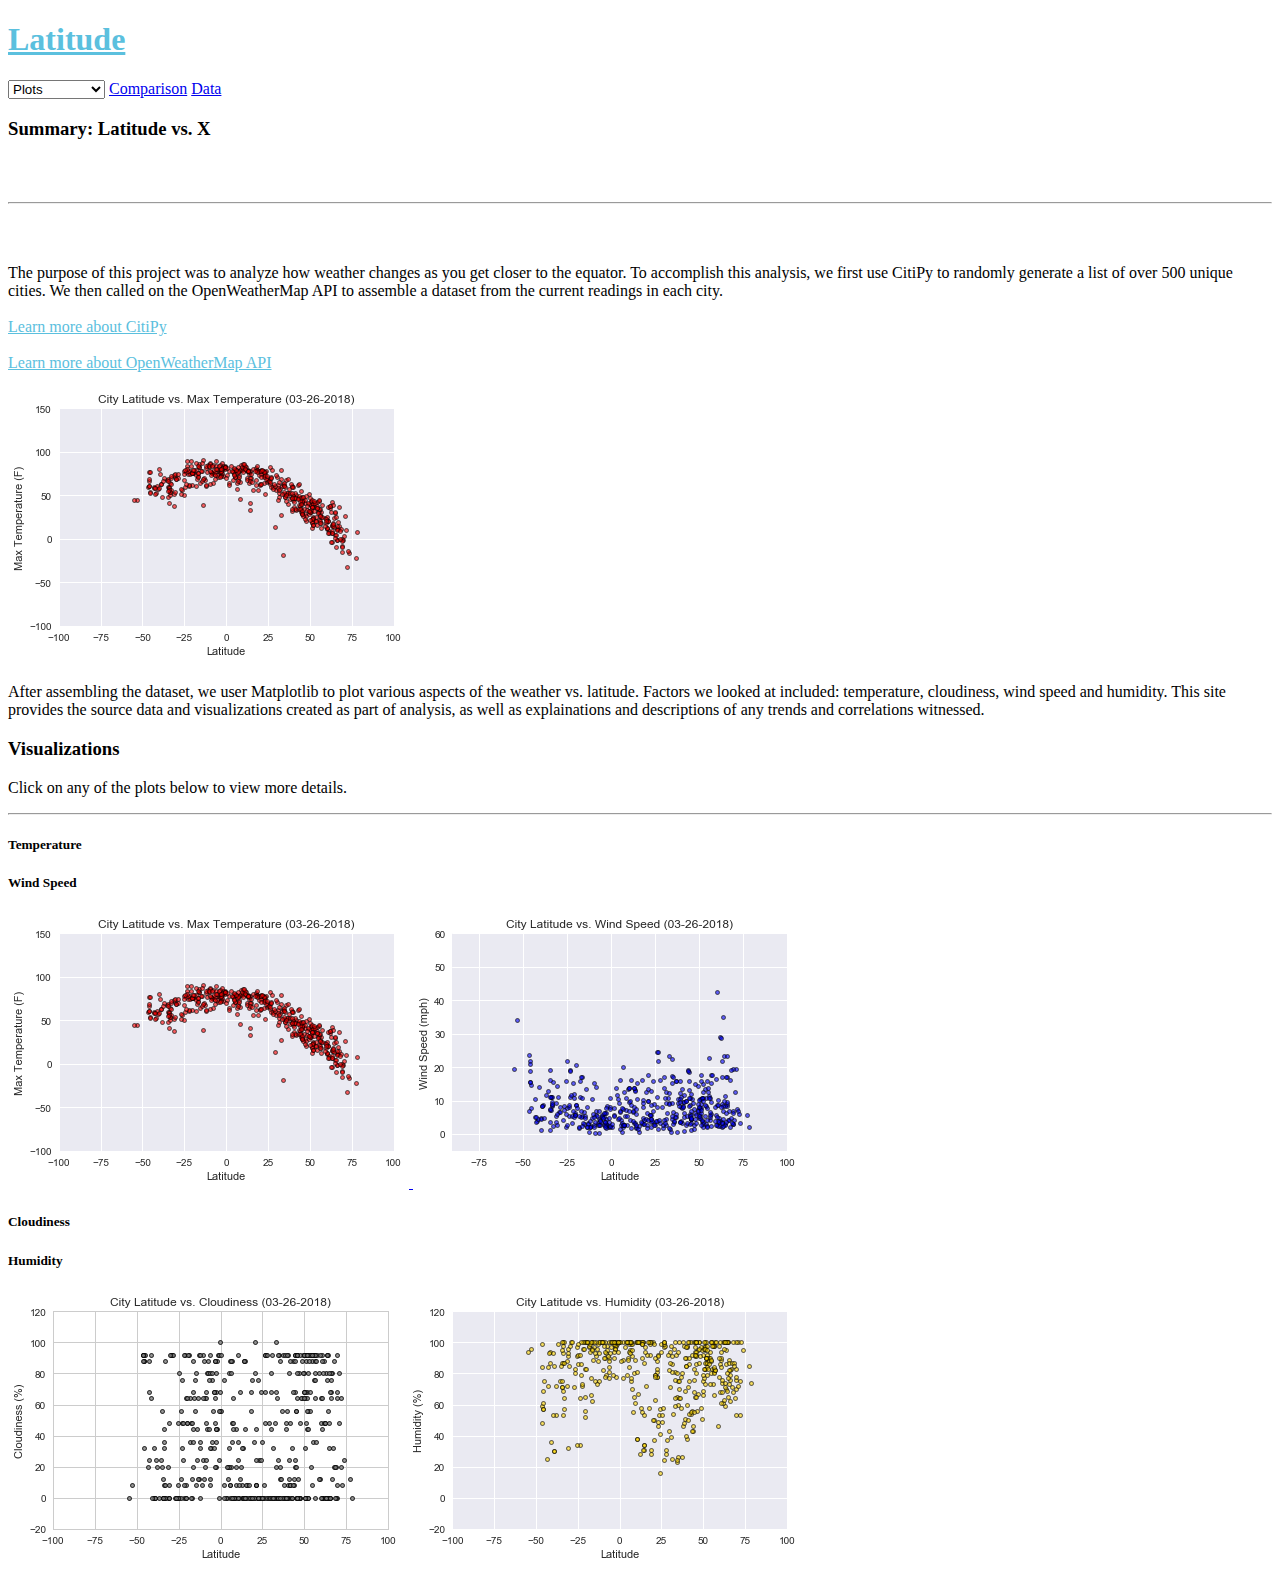
<file: index.html>
<!DOCTYPE html>
<html lang="en">
<head>
    <meta charset="UTF-8">
    <meta name="viewport" content="width=device-width, initial-scale=1.0, shrink-to-fit=no">
    <meta name = "description" content>
    <meta name="author" content>
    <title>Latitude vs X</title>
    <!-- Bootstrap core CSS -->
    <link href="https://stackpath.bootstrapcdn.com/bootstrap/4.1.1/css/bootstrap.min.css" integrity="sha384-WskhaSGFgHYWDcbwN70/dfYBj47jz9qbsMId/iRN3ewGhXQFZCSftd1LZCfmhktB" crossorigin="anonymous" rel = "stylesheet">
    <!-- Custom styles -->
    <link href = "index.css" rel = "stylesheet">
</head>
<body>
    <!-- <div class = "navbar navbar-expand-lg navbar-light bg-info">-->
        
    <!-- </div> -->
    <div class = "d-flex flex-column flex-md-row align-items-center p-3 px-md-4 mb-3 bg-white border-bottom box-shadow">
        <h1 class = "my-0 mr-md-auto pd-0 font-weight-bold text-info">
            <a href = "https://separks09.github.io/Web_Visualization_Dashboard_Lattitude/index.html" style = "color:#5BC0DE">Latitude</a>
        </h1>
        <nav class = "my-2 my-md-0 mr-md-3">
            <a class = "p-2 text-dark">
                <select name="menu" onChange="top.location.href=this.options[this.selectedIndex].value;" value="GO">
                    <option selected="selected" value = "https://separks09.github.io/Web_Visualization_Dashboard_Lattitude/index.html">
                        Plots
                    </option>
                    <option value="https://separks09.github.io/Web_Visualization_Dashboard_Lattitude/temperature.html">Temperature</option>
                    <option value="https://separks09.github.io/Web_Visualization_Dashboard_Lattitude/windspeed.html">Wind Speed</option>
                    <option value="https://separks09.github.io/Web_Visualization_Dashboard_Lattitude/cloudiness.html">Cloudiness</option>
                    <option value="https://separks09.github.io/Web_Visualization_Dashboard_Lattitude/humidity.html">Humidity</option>
                </select>
            </a>
            <a class = "p-2 text-dark" 
            href="https://separks09.github.io/Web_Visualization_Dashboard_Lattitude/comparison.html">Comparison</a>
            <a class = "p-2 text-dark" 
            href="https://separks09.github.io/Web_Visualization_Dashboard_Lattitude/data.html">Data</a>
        </nav>
    </div>
    <div class = "container-fluid p-3">
    <div class="container bg-white m-5 p-5">
        <h3> Summary: Latitude vs. X </h3>
        <br></br>
        <hr></hr>
        <br></br>
        <div class = "row">
            <p class = "col-sm-7">The purpose of this project was to analyze how weather changes as you get closer to the 
            equator.  To accomplish this analysis, we first use CitiPy to randomly generate a list of over 500 unique cities.
            We then called on the OpenWeatherMap API to assemble a dataset from the current readings in each city.
            <br></br>
            <a class= "col-sm-7" href = "https://github.com/wingchen/citipy" style = "color:#5BC0DE">Learn more about CitiPy</a>
            <br></br>
            <a class= "col-sm-7" href = "https://openweathermap.org/api" style = "color:#5BC0DE">Learn more about OpenWeatherMap API</a>
            </p>
            <img src="output_15_1.png" alt="Plot of Latitude vs. Temperature" class ="col-sm-5 pull-right">
        </div>
        <p>After assembling the dataset, we user Matplotlib to plot various aspects of the weather 
            vs. latitude. Factors we looked at included: temperature, cloudiness, wind speed and 
            humidity. This site provides the source data and visualizations created as part of 
            analysis, as well as explainations and descriptions of any trends and correlations
            witnessed.</p>
    </div>
    <div class = "container bg-white  p-5">
        <h3>Visualizations</h3>
        <p> Click on any of the plots below to view more details.</p>
        <hr></hr>
        <div class = "row m-5">
            <h5 class = "col-sm-5">Temperature</h5>
            <h5 class = "col-sm-5  offset-sm-2">Wind Speed</h5>
        </div>
        <div class = "row m-5">
            <a class="col-sm-5" href="https://separks09.github.io/Web_Visualization_Dashboard_Lattitude/temperature.html">
                <img src="output_15_1.png" alt="Plot of Latitude vs. Temperature" class ="img-thumbnail"> </a>
            <a class="col-sm-5 offset-sm-2" href="https://separks09.github.io/Web_Visualization_Dashboard_Lattitude/windspeed.html">
            <img src="output_17_1.png" alt="Plot of Latitude vs. Wind Speed" class="img-thumbnail"></a>
        </div>
            <div class = "row m-5">
            <h5 class = "col-sm-5">Cloudiness</h5>
            <h5 class = "col-sm-5  offset-sm-2">Humidity</h5>
        </div>
        <div class = "row m-5">
            <a class="col-sm-5" href="https://separks09.github.io/Web_Visualization_Dashboard_Lattitude/cloudiness.html">
            <img src="output_19_1.png" alt="Plot of Latitude vs. Cloudiness" class="img-thumbnail"></a>
            <a class="col-sm-5 offset-sm-2" href="https://separks09.github.io/Web_Visualization_Dashboard_Lattitude/humidity.html">
            <img src="output_21_1.png" alt="Plot of Latitude vs. Humidity" class="img-thumbnail"></a>
        </div>
        
    </div>
    </div>
</body>
</file>
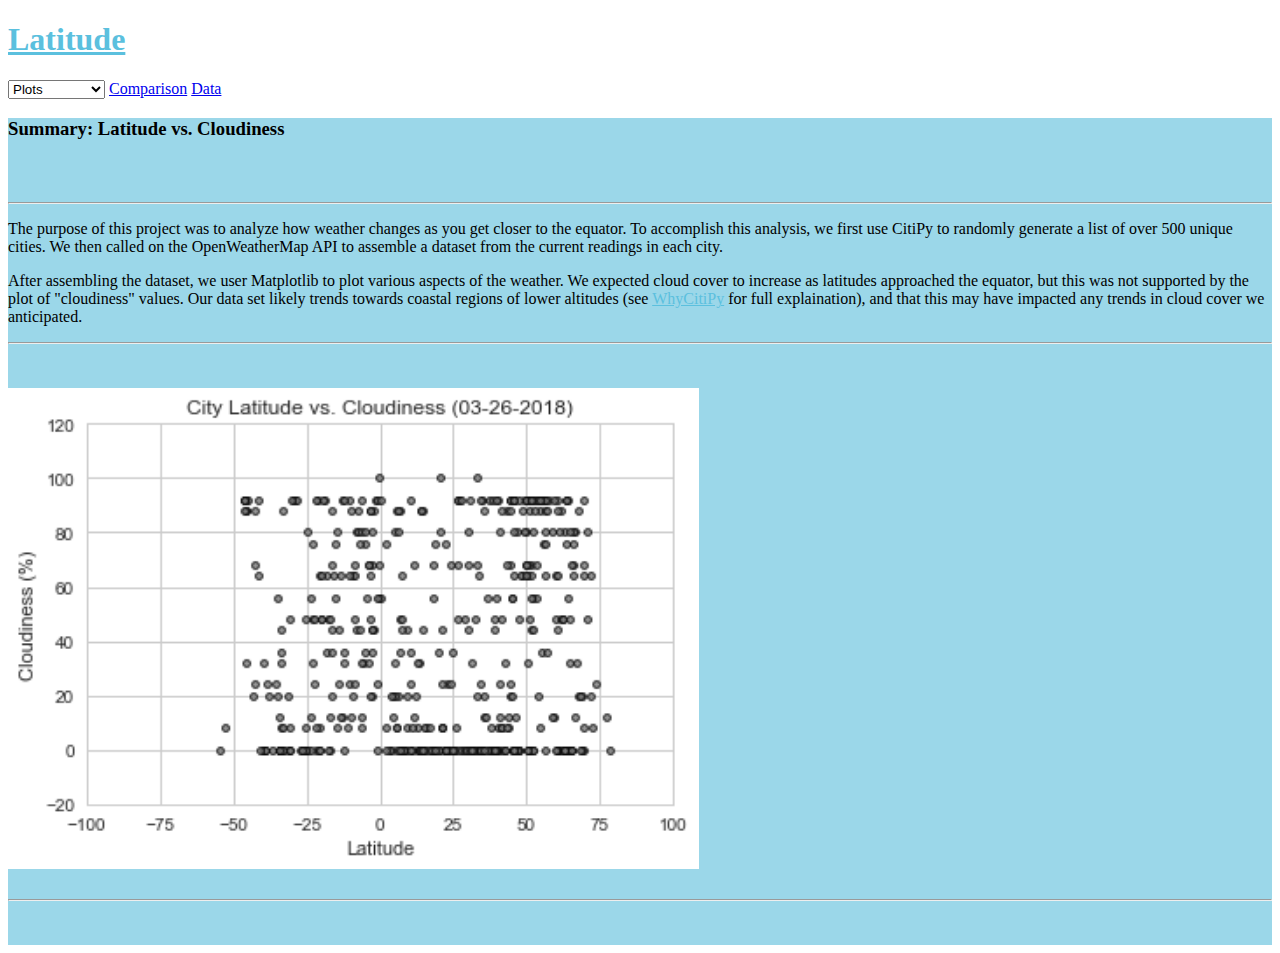
<file: cloudiness.html>
<!DOCTYPE html>
<html lang="en">
<head>
    <meta charset="UTF-8">
    <meta name="viewport" content="width=device-width, initial-scale=1.0, shrink-to-fit=no">
    <meta name = "description" content>
    <meta name="author" content>
    <title>Latitude vs Cloudiness</title>
    <!-- Bootstrap core CSS -->
    <link href="https://stackpath.bootstrapcdn.com/bootstrap/4.1.1/css/bootstrap.min.css" integrity="sha384-WskhaSGFgHYWDcbwN70/dfYBj47jz9qbsMId/iRN3ewGhXQFZCSftd1LZCfmhktB" crossorigin="anonymous" rel = "stylesheet">
    <!-- Custom styles -->
    <link href = "humidity.css" rel = "stylesheet">
</head>
<body>
    <div class = "d-flex flex-column flex-md-row align-items-center p-3 px-md-4 mb-3 bg-white border-bottom box-shadow">
        <h1 class = "my-0 mr-md-auto pd-0 font-weight-bold text-info">
            <a href = "https://separks09.github.io/Web_Visualization_Dashboard_Lattitude/index.html" style = "color:#5BC0DE">Latitude</a>
        </h1>
        <nav class = "my-2 my-md-0 mr-md-3">
            <a class = "p-2 text-dark">
                <select name="menu" onChange="top.location.href=this.options[this.selectedIndex].value;" value="GO">
                    <option selected="selected" value = "https://separks09.github.io/Web_Visualization_Dashboard_Lattitude/index.html">
                        Plots
                    </option>
                    <option value="https://separks09.github.io/Web_Visualization_Dashboard_Lattitude/temperature.html">Temperature</option>
                    <option value="https://separks09.github.io/Web_Visualization_Dashboard_Lattitude/windspeed.html">Wind Speed</option>
                    <option value="https://separks09.github.io/Web_Visualization_Dashboard_Lattitude/cloudiness.html">Cloudiness</option>
                    <option value="https://separks09.github.io/Web_Visualization_Dashboard_Lattitude/humidity.html">Humidity</option>
                </select>
            </a>
            <a class = "p-2 text-dark" 
            href="https://separks09.github.io/Web_Visualization_Dashboard_Lattitude/comparison.html">Comparison</a>
            <a class = "p-2 text-dark" 
            href="https://separks09.github.io/Web_Visualization_Dashboard_Lattitude/data.html">Data</a>
        </nav>
    </div>
    <div class = "container-fluid p-3">
    <div class="container bg-white m-5 p-5">
        <h3> Summary: Latitude vs. Cloudiness </h3>
        <br></br>
        <hr></hr>
        <p >The purpose of this project was to analyze how weather changes as you get closer to the 
            equator.  To accomplish this analysis, we first use CitiPy to randomly generate a list of over 500 unique cities.
            We then called on the OpenWeatherMap API to assemble a dataset from the current readings in each city.</p>
        <p>After assembling the dataset, we user Matplotlib to plot various aspects of the weather.  We expected cloud cover 
            to increase as latitudes approached the equator, but this was not supported by the plot of "cloudiness" values. 
            Our data set likely trends towards coastal regions of lower altitudes (see <a href = 
            "https://github.com/separks09/APIs/blob/master/WeatherPy/README_WhyCitiPy.md" style = "color:#5BC0DE">
            WhyCitiPy</a>
            for full explaination), and that this may have impacted any trends in cloud cover we anticipated.</p>
        <hr></hr>
        <br></br>
        <img src="output_19_1.png" alt="Plot of Latitude vs. Cloudiness" height="481" width="691">
        <br></br>
        <hr></hr>
        <br></br>
    </div>
</body>
</file>
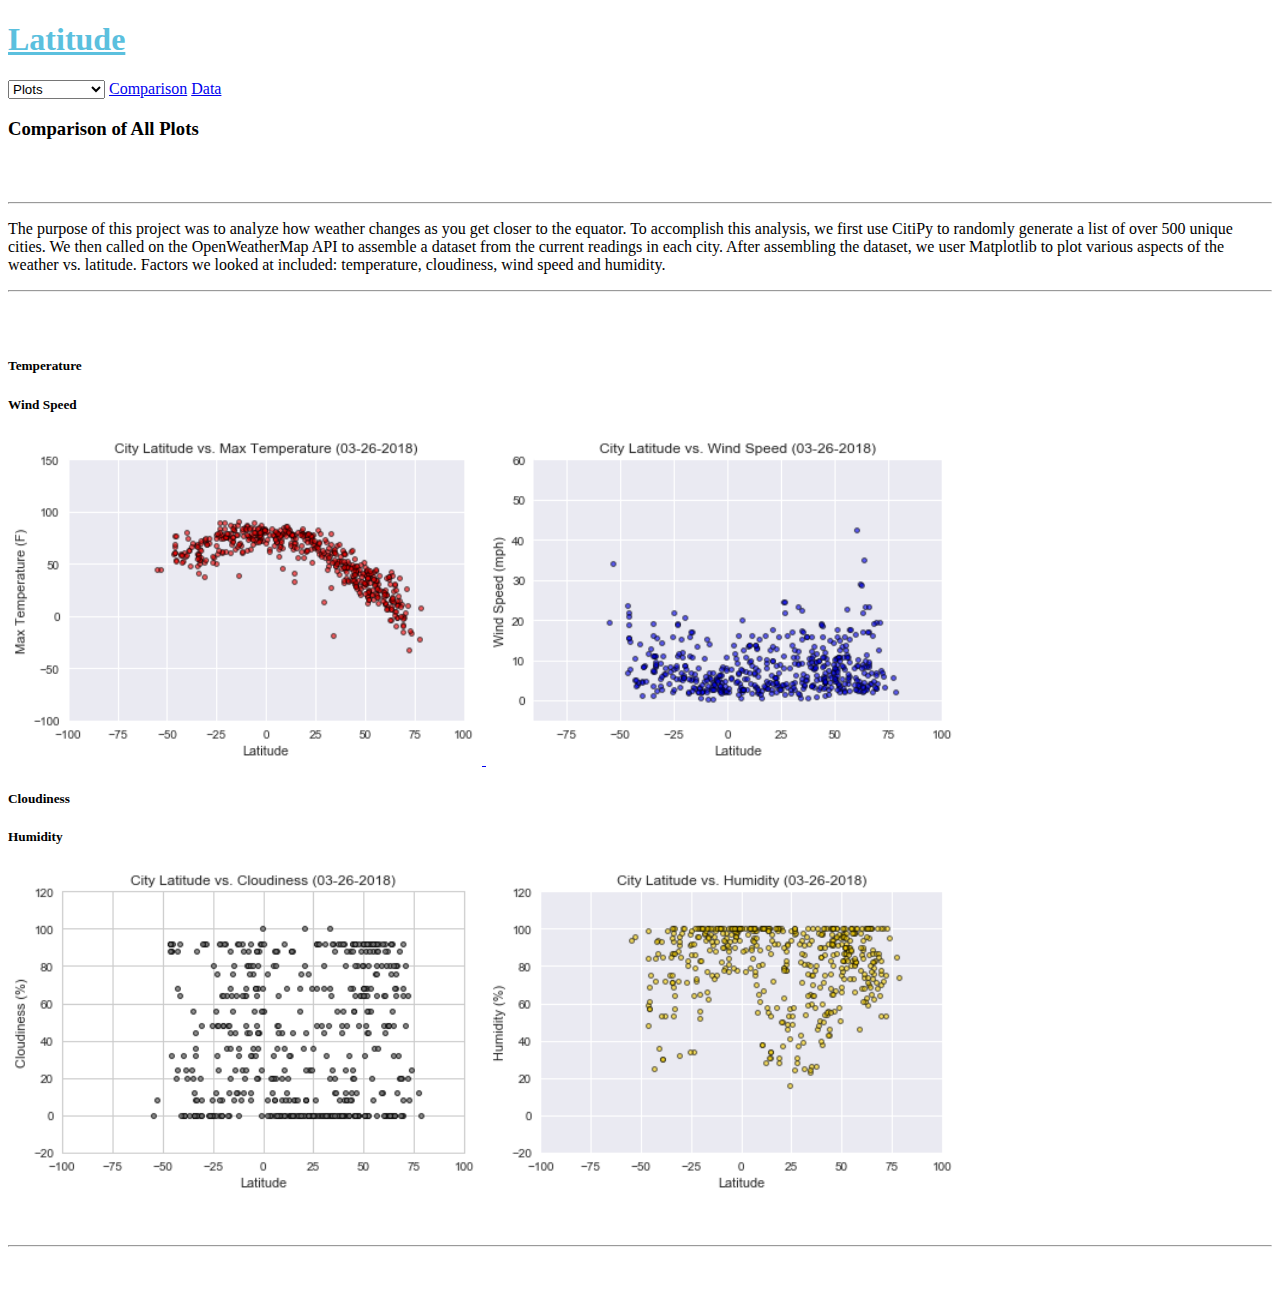
<file: comparison.html>
<!DOCTYPE html>
<html lang="en">
<head>
    <meta charset="UTF-8">
    <meta name="viewport" content="width=device-width, initial-scale=1.0, shrink-to-fit=no">
    <meta name = "description" content>
    <meta name="author" content>
    <title>Latitude - Comparison</title>
    <!-- Bootstrap core CSS -->
    <link href="https://stackpath.bootstrapcdn.com/bootstrap/4.1.1/css/bootstrap.min.css" integrity="sha384-WskhaSGFgHYWDcbwN70/dfYBj47jz9qbsMId/iRN3ewGhXQFZCSftd1LZCfmhktB" crossorigin="anonymous" rel = "stylesheet">
    <!-- Custom styles -->
    <link href = "index.css" rel = "stylesheet">
</head>
<body>
    <div class = "d-flex flex-column flex-md-row align-items-center p-3 px-md-4 mb-3 bg-white border-bottom box-shadow">
        <h1 class = "my-0 mr-md-auto pd-0 font-weight-bold text-info">
            <a href = "https://separks09.github.io/Web_Visualization_Dashboard_Lattitude/index.html" style = "color:#5BC0DE">Latitude</a>
        </h1>
        <nav class = "my-2 my-md-0 mr-md-3">
            <a class = "p-2 text-dark">
                <select name="menu" onChange="top.location.href=this.options[this.selectedIndex].value;" value="GO">
                    <option selected="selected" value = "https://separks09.github.io/Web_Visualization_Dashboard_Lattitude/index.html">
                        Plots
                    </option>
                    <option value="https://separks09.github.io/Web_Visualization_Dashboard_Lattitude/temperature.html">Temperature</option>
                    <option value="https://separks09.github.io/Web_Visualization_Dashboard_Lattitude/windspeed.html">Wind Speed</option>
                    <option value="https://separks09.github.io/Web_Visualization_Dashboard_Lattitude/cloudiness.html">Cloudiness</option>
                    <option value="https://separks09.github.io/Web_Visualization_Dashboard_Lattitude/humidity.html">Humidity</option>
                </select>
            </a>
            <a class = "p-2 text-dark" 
            href="https://separks09.github.io/Web_Visualization_Dashboard_Lattitude/comparison.html">Comparison</a>
            <a class = "p-2 text-dark" 
            href="https://separks09.github.io/Web_Visualization_Dashboard_Lattitude/data.html">Data</a>
        </nav>
    </div>
    <div class = "container-fluid p-3">
        <div class="container bg-white m-5 p-5">
            <h3> Comparison of All Plots </h3>
            <br></br>
            <hr></hr>
            <p>The purpose of this project was to analyze how weather changes as you get closer to the 
            equator.  To accomplish this analysis, we first use CitiPy to randomly generate a list of over 500 unique cities.
            We then called on the OpenWeatherMap API to assemble a dataset from the current readings in each city.  After 
            assembling the dataset, we user Matplotlib to plot various aspects of the weather vs. latitude. Factors we looked 
            at included: temperature, cloudiness, wind speed and humidity. </p>
            <hr></hr>
            <br></br>
            <div class = "row m-5">
                <h5 class = "col-md-6 col-xs-12">Temperature</h5>
                <h5 class = "col-md-6 col-xs-12">Wind Speed</h5>
            </div>
            <div class = "row m-5">
                <a class="col-md-6 col-xs-12" href="https://separks09.github.io/Web_Visualization_Dashboard_Lattitude/temperature.html">
                    <img src="output_15_1.png" alt="Plot of Latitude vs. Temperature" height="330" width="474"> </a>
            <a class="col-md-6 col-xs-12" href="https://separks09.github.io/Web_Visualization_Dashboard_Lattitude/windspeed.html">
                <img src="output_17_1.png" alt="Plot of Latitude vs. Wind Speed" height="330" width="474"></a>
            </div>
            <div class = "row m-5">
                <h5 class = "col-md-6 col-xs-12">Cloudiness</h5>
                <h5 class = "col-md-6 col-xs-12">Humidity</h5>
            </div>
            <div class = "row m-5">
                <a class="col-md-6 col-xs-12" href="https://separks09.github.io/Web_Visualization_Dashboard_Lattitude/cloudiness.html">
                    <img src="output_19_1.png" alt="Plot of Latitude vs. Cloudiness" height="330" width="474"S></a>
                <a class="col-md-6 col-xs-12" href="https://separks09.github.io/Web_Visualization_Dashboard_Lattitude/humidity.html">
                    <img src="output_21_1.png" alt="Plot of Latitude vs. Humidity" height="330" width="474"></a>
            </div>
                
        <br></br>
        <hr></hr>
        <br></br>
    </div>     
</body>
</file>
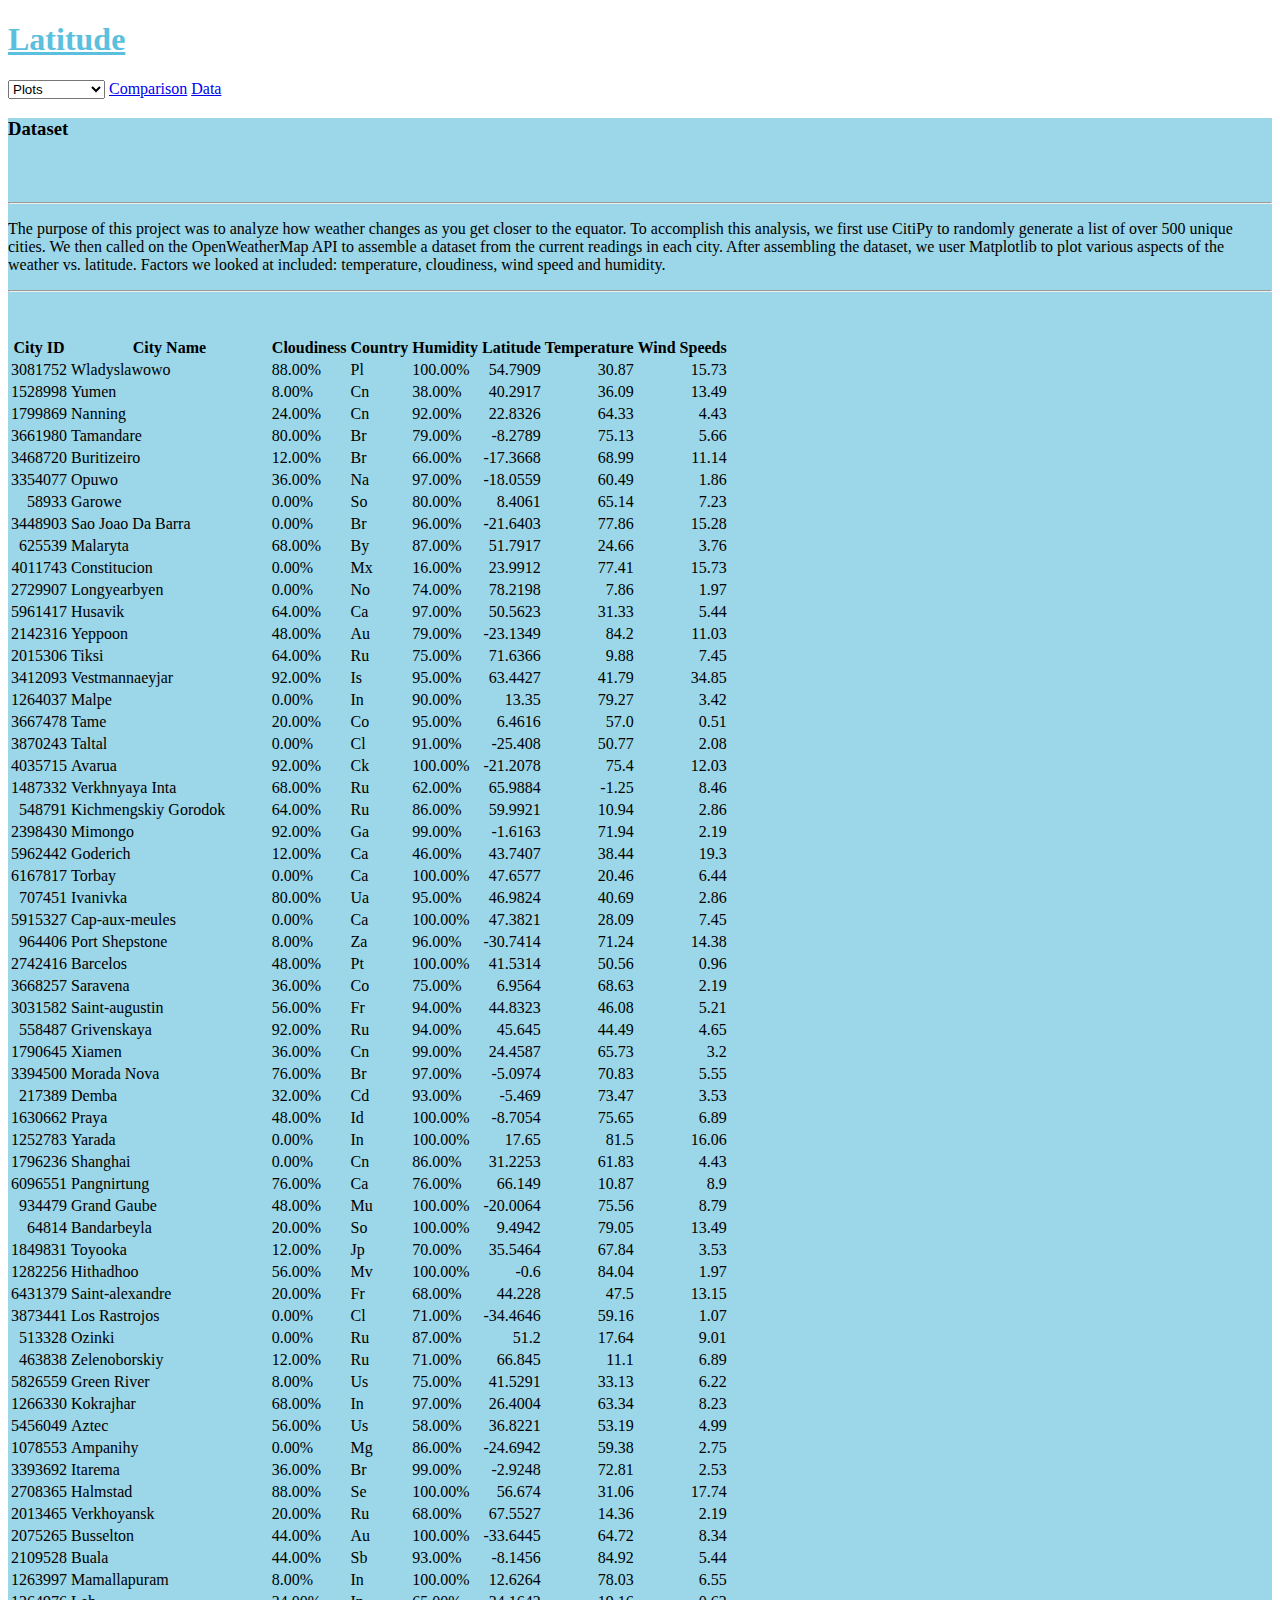
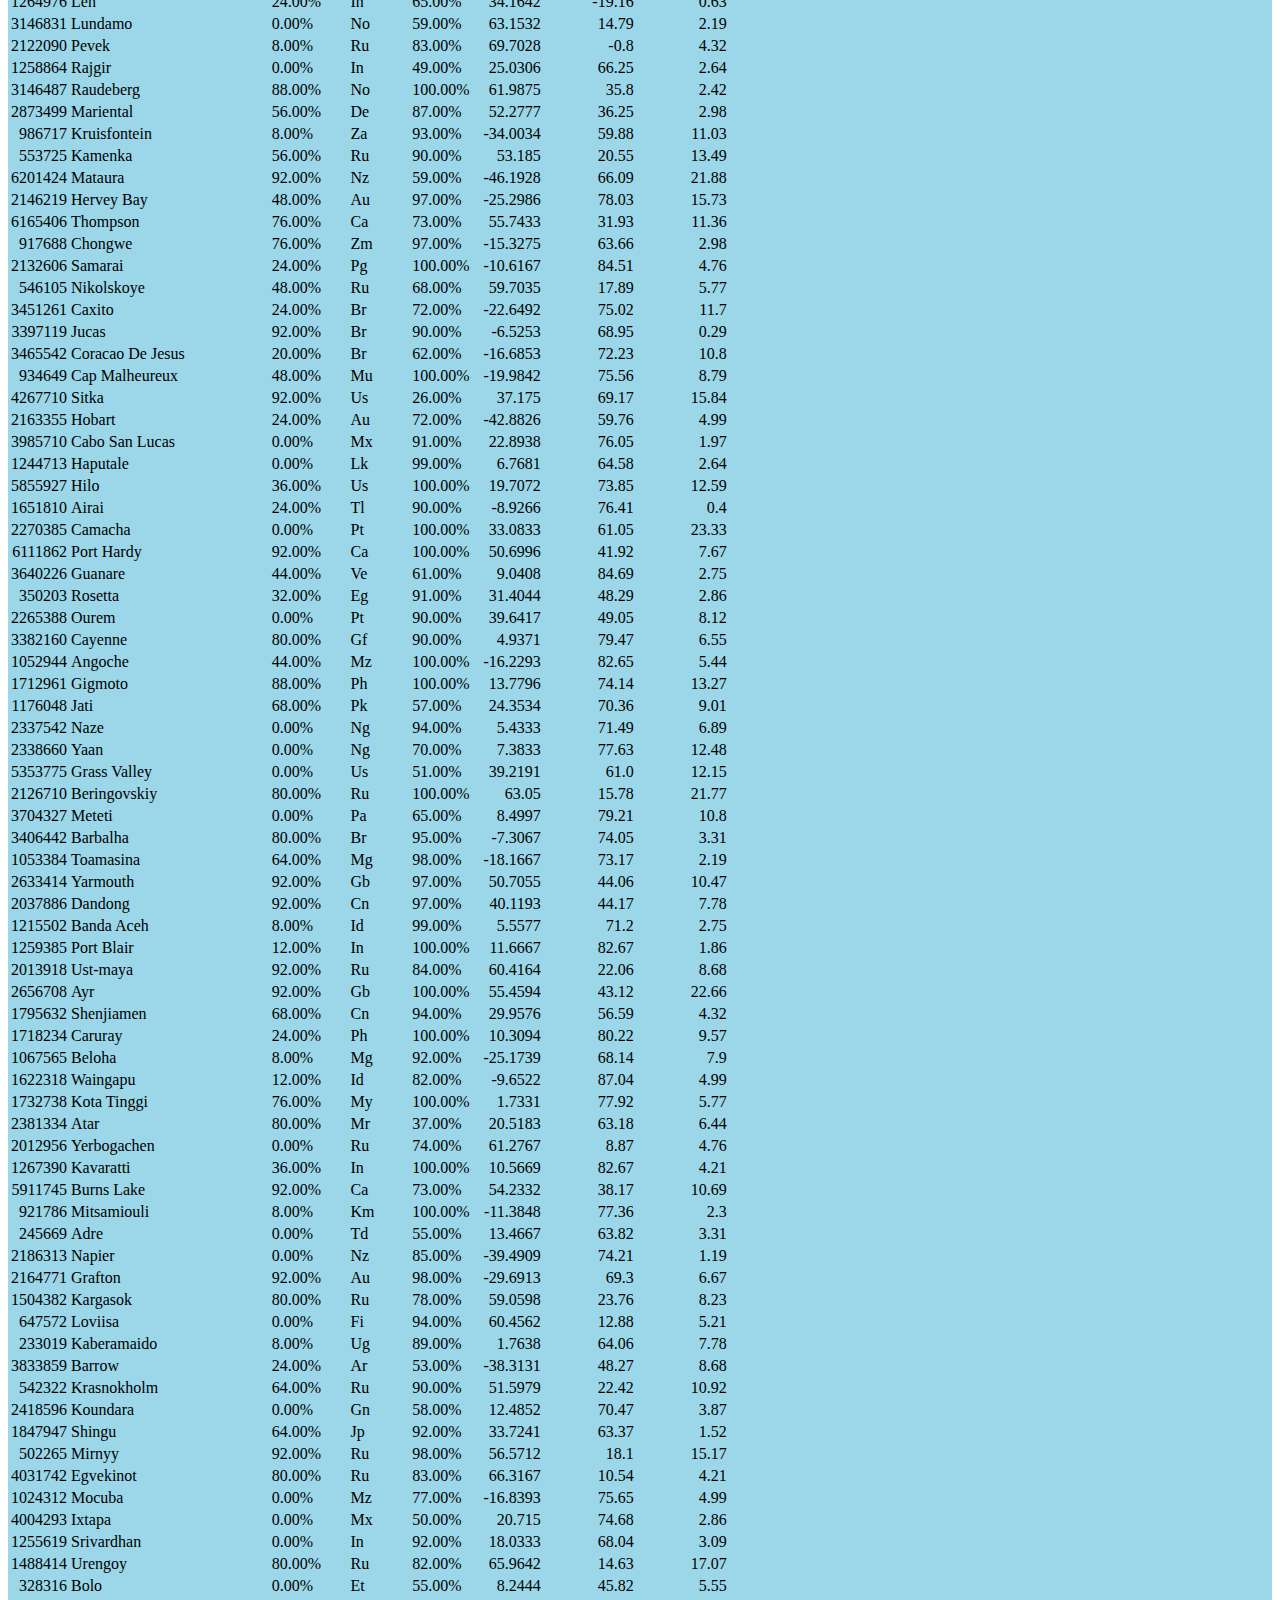
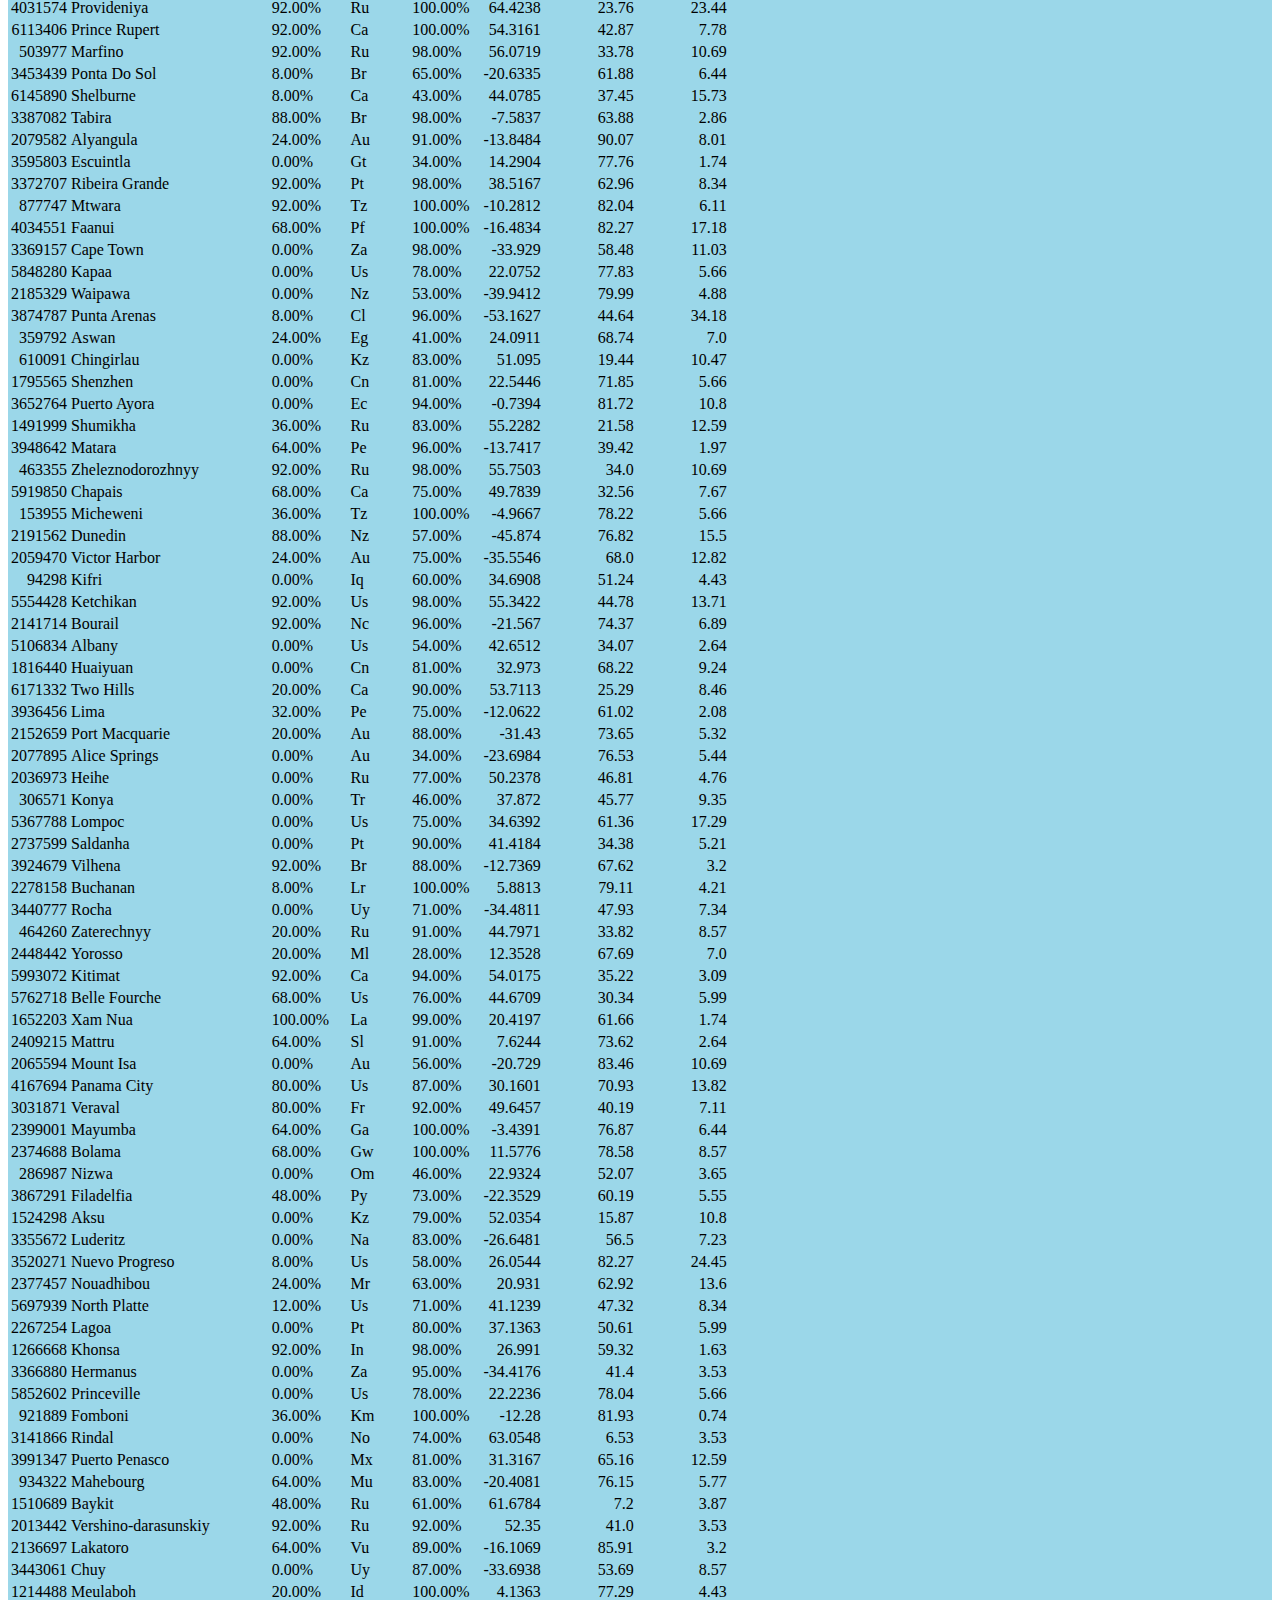
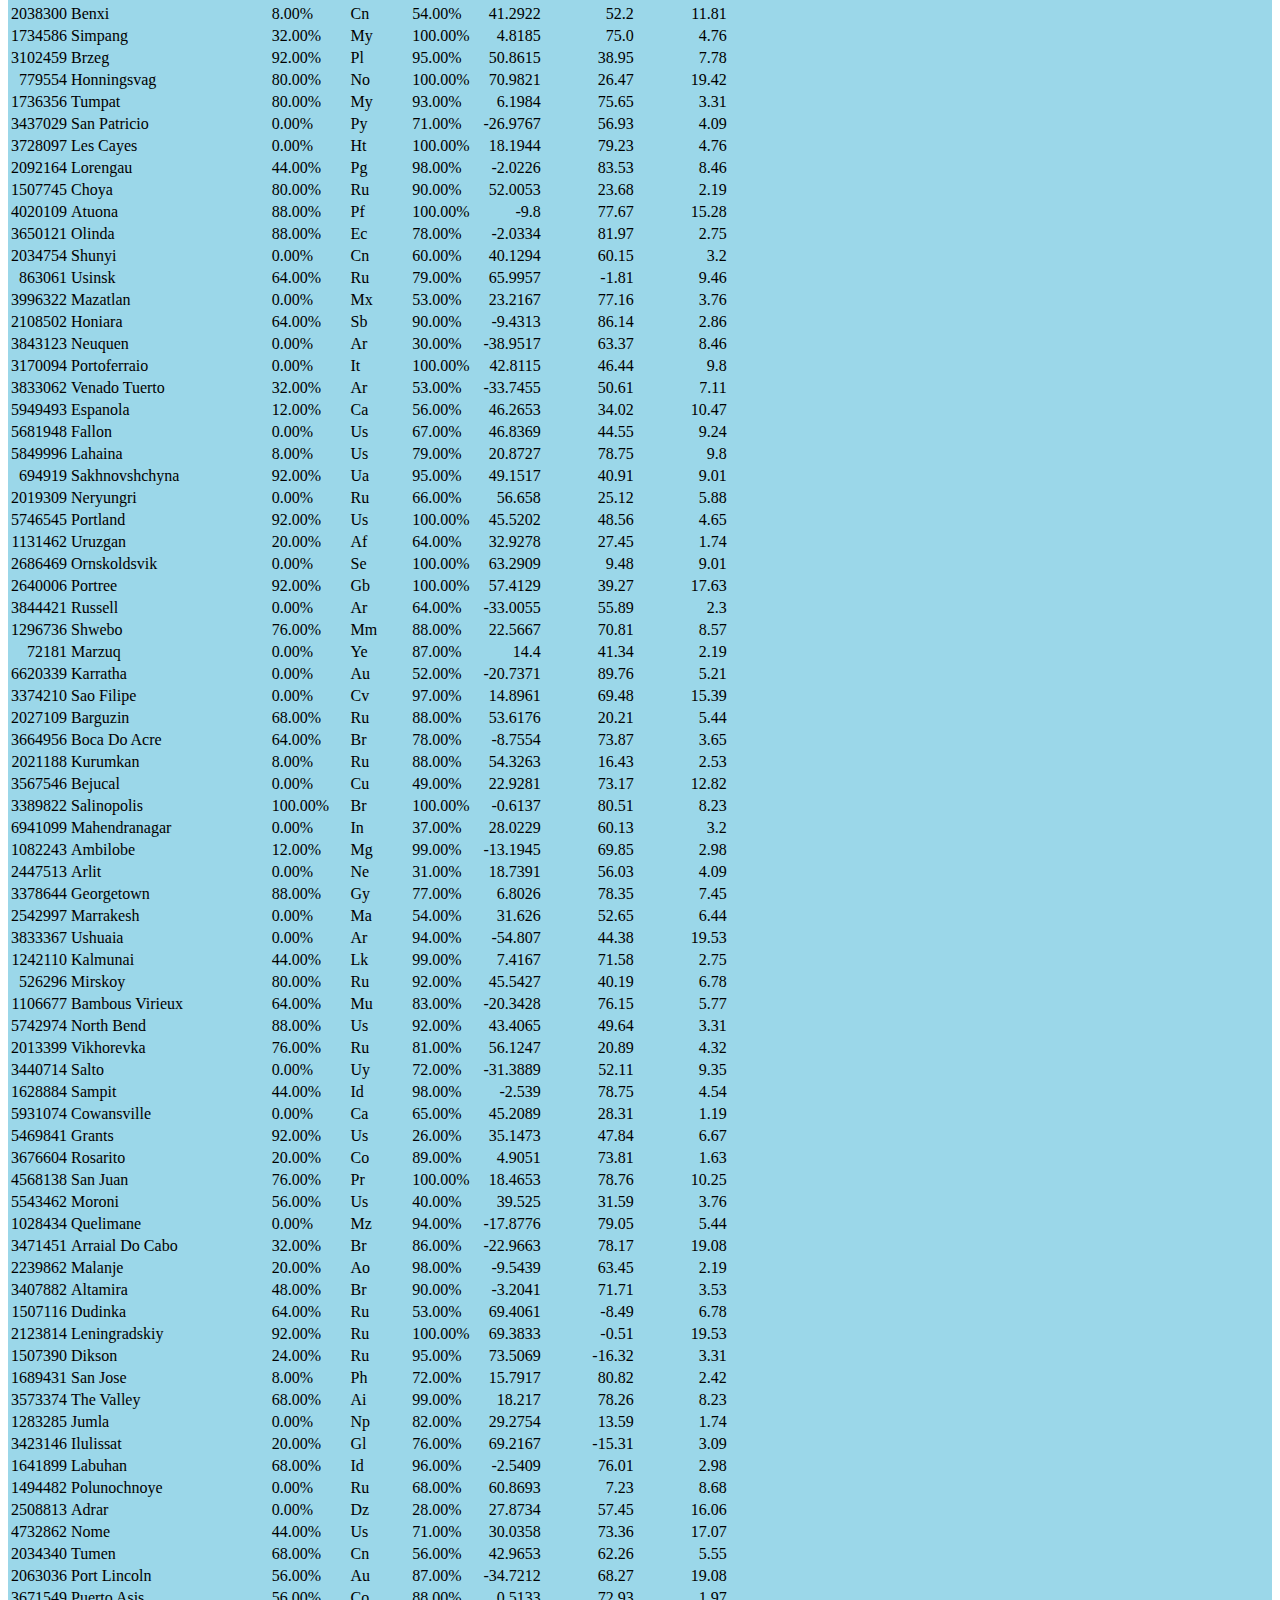
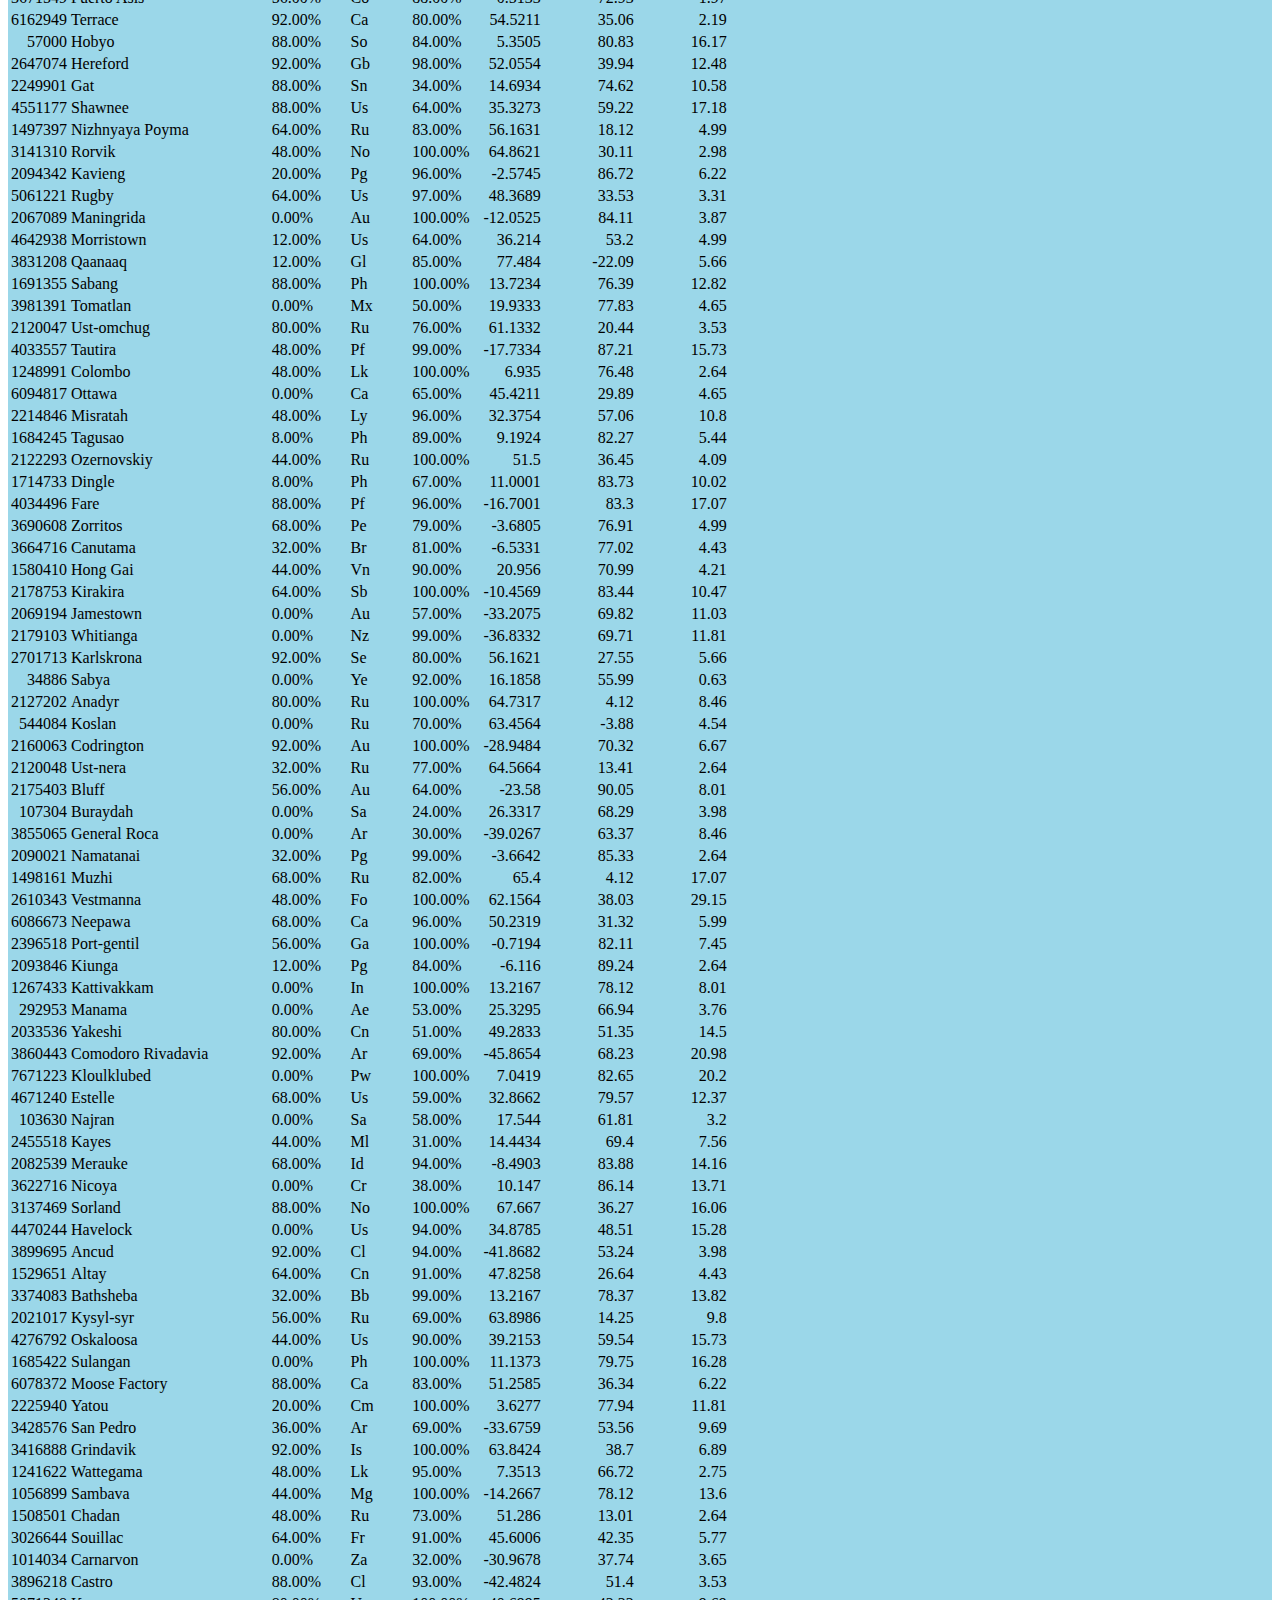
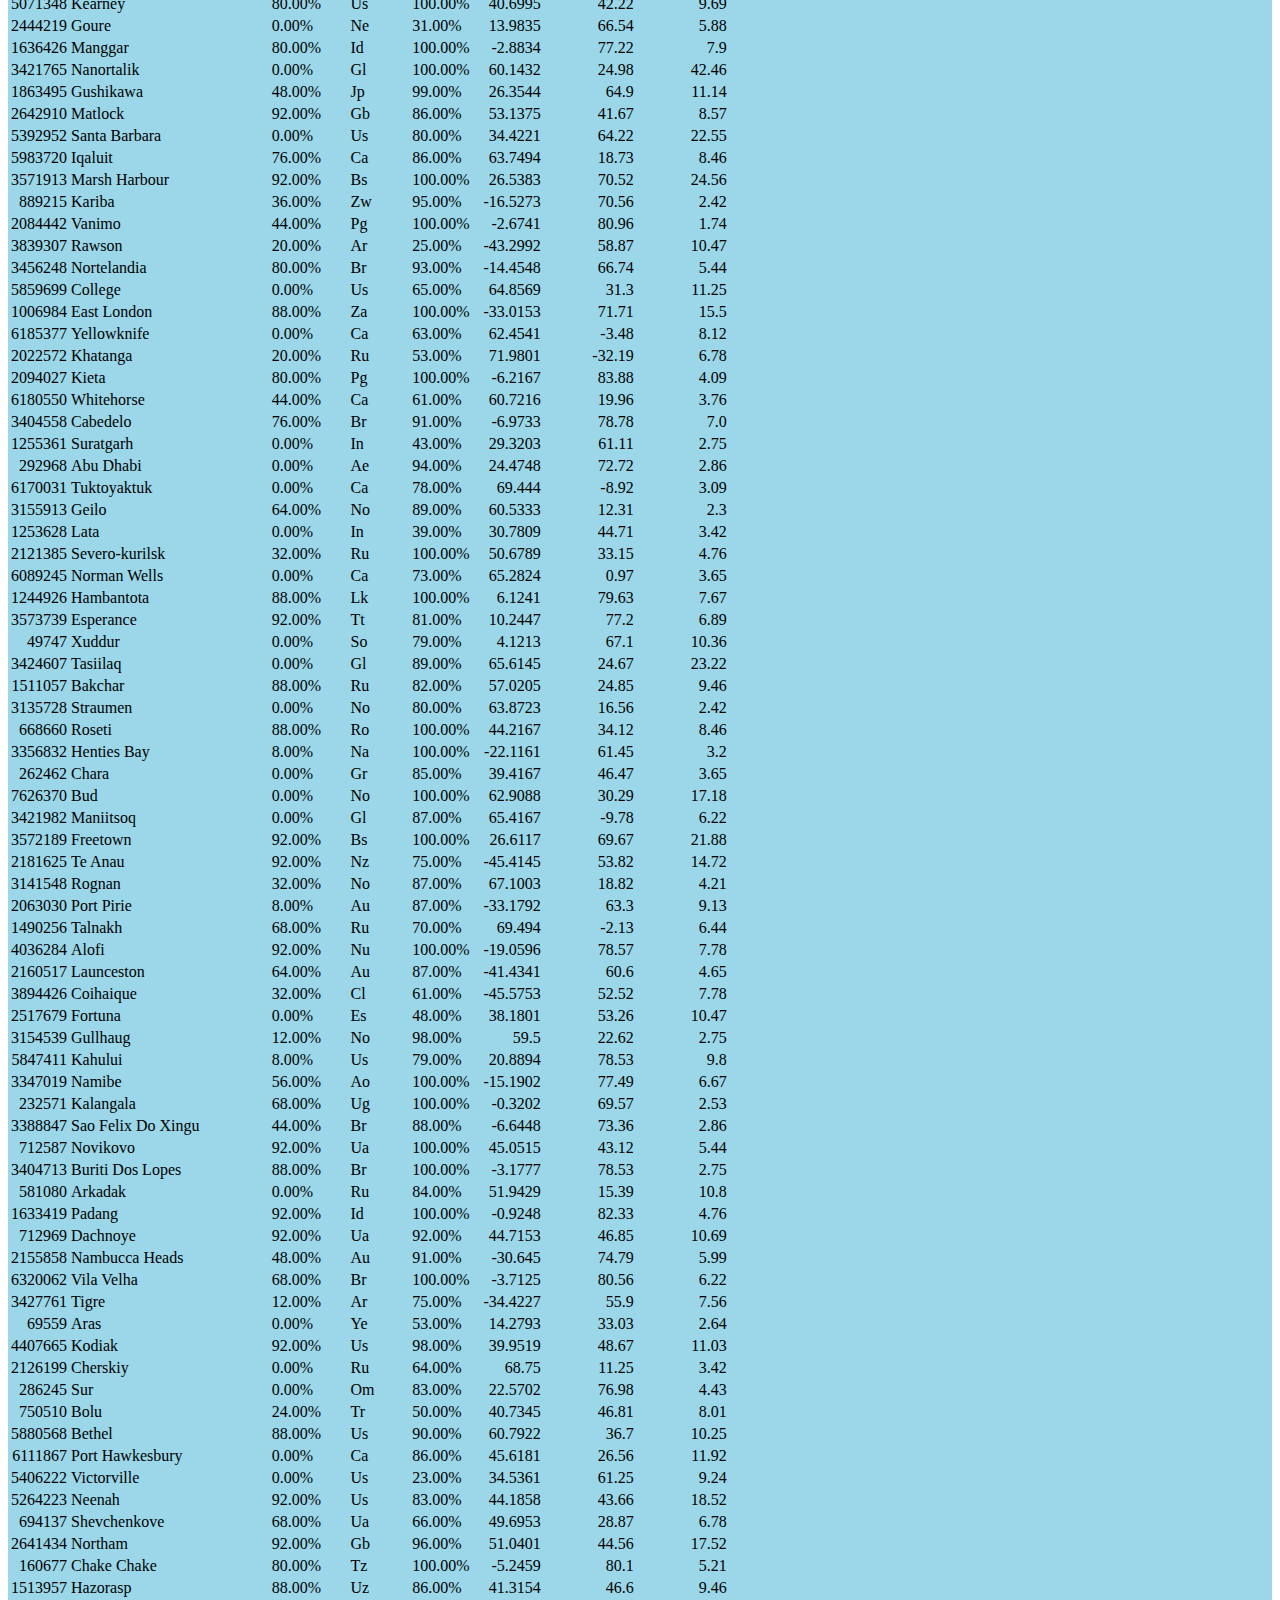
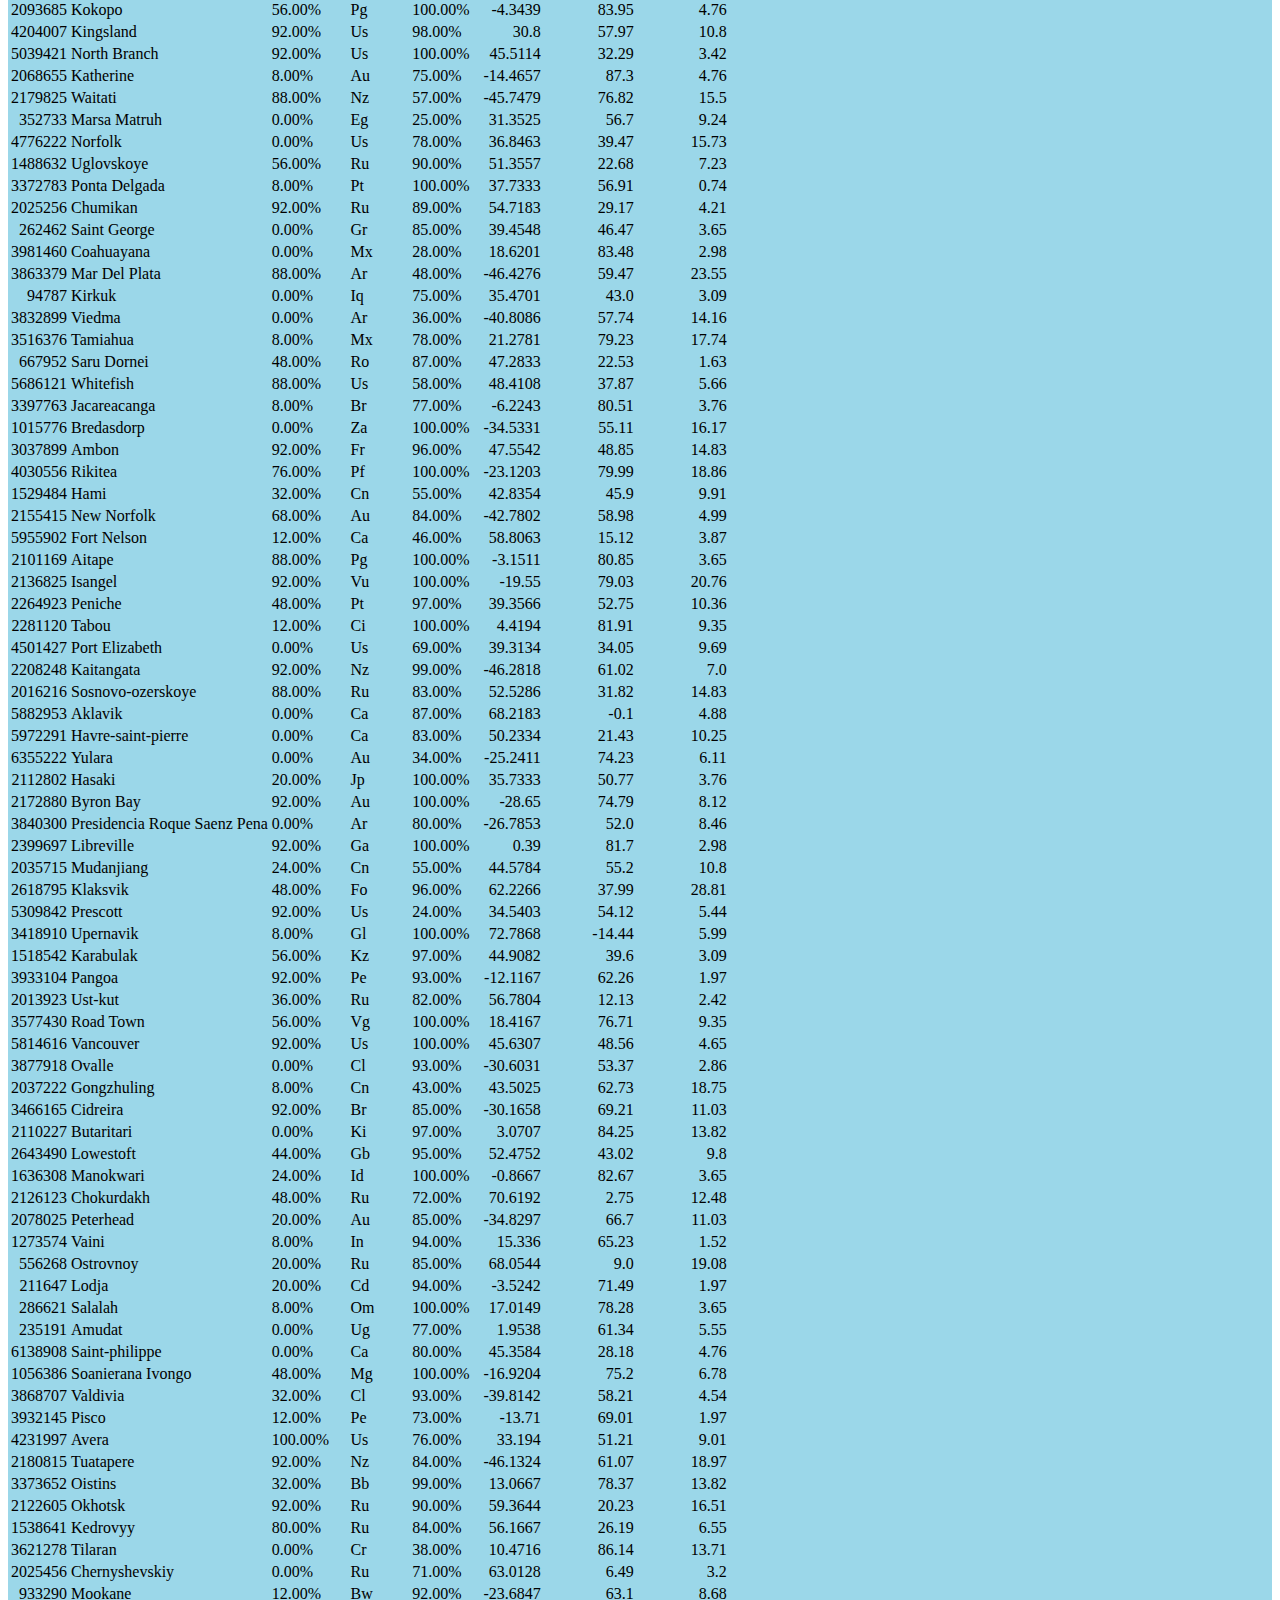
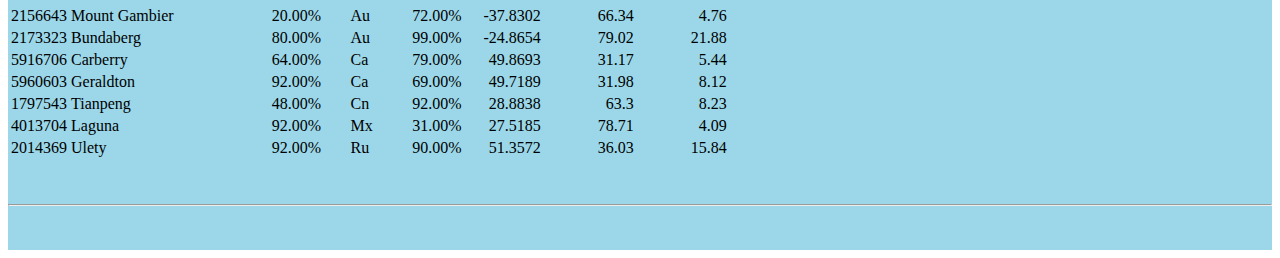
<file: data.html>
<!DOCTYPE html>
<html lang="en">
<head>
    <meta charset="UTF-8">
    <meta name="viewport" content="width=device-width, initial-scale=1.0, shrink-to-fit=no">
    <meta name = "description" content>
    <meta name="author" content>
    <title> Dataset</title>
    <!-- Bootstrap core CSS -->
    <link href="https://stackpath.bootstrapcdn.com/bootstrap/4.1.1/css/bootstrap.min.css" integrity="sha384-WskhaSGFgHYWDcbwN70/dfYBj47jz9qbsMId/iRN3ewGhXQFZCSftd1LZCfmhktB" crossorigin="anonymous" rel = "stylesheet">
    <!-- Custom styles -->
    <link href = "humidity.css" rel = "stylesheet">
</head>
<body>
    <div class = "d-flex flex-column flex-md-row align-items-center p-3 px-md-4 mb-3 bg-white border-bottom box-shadow">
        <h1 class = "my-0 mr-md-auto pd-0 font-weight-bold text-info">
            <a href = "https://separks09.github.io/Web_Visualization_Dashboard_Lattitude/index.html" style = "color:#5BC0DE">Latitude</a>
        </h1>
        <nav class = "my-2 my-md-0 mr-md-3">
            <a class = "p-2 text-dark">
                <select name="menu" onChange="top.location.href=this.options[this.selectedIndex].value;" value="GO">
                    <option selected="selected" value = "https://separks09.github.io/Web_Visualization_Dashboard_Lattitude/index.html">
                        Plots
                    </option>
                    <option value="https://separks09.github.io/Web_Visualization_Dashboard_Lattitude/temperature.html">Temperature</option>
                    <option value="https://separks09.github.io/Web_Visualization_Dashboard_Lattitude/windspeed.html">Wind Speed</option>
                    <option value="https://separks09.github.io/Web_Visualization_Dashboard_Lattitude/cloudiness.html">Cloudiness</option>
                    <option value="https://separks09.github.io/Web_Visualization_Dashboard_Lattitude/humidity.html">Humidity</option>
                </select>
            </a>
            <a class = "p-2 text-dark" 
            href="https://separks09.github.io/Web_Visualization_Dashboard_Lattitude/comparison.html">Comparison</a>
            <a class = "p-2 text-dark" 
            href="https://separks09.github.io/Web_Visualization_Dashboard_Lattitude/data.html">Data</a>
        </nav>
    </div>
    <div class = "container-fluid p-3">
        <div class="container bg-white m-5 p-5">
            <h3> Dataset</h3>
            <br></br>
            <hr></hr>
            <p>The purpose of this project was to analyze how weather changes as you get closer to the 
            equator.  To accomplish this analysis, we first use CitiPy to randomly generate a list of over 500 unique cities.
            We then called on the OpenWeatherMap API to assemble a dataset from the current readings in each city.  After 
            assembling the dataset, we user Matplotlib to plot various aspects of the weather vs. latitude. Factors we looked 
            at included: temperature, cloudiness, wind speed and humidity. </p>
            <hr></hr>
            <br></br>
        <div class = "table-striped" style="overflow-y: auto">
            <table class="table table-bordered table-hover table-condensed">
                <thead><tr><th title="Field #1">City ID</th>
                <th title="Field #2">City Name</th>
                <th title="Field #3">Cloudiness</th>
                <th title="Field #4">Country</th>
                <th title="Field #5">Humidity</th>
                <th title="Field #6">Latitude</th>
                <th title="Field #7">Temperature</th>
                <th title="Field #8">Wind Speeds</th>
                </tr></thead>
                <tbody><tr>
                <td align="right">3081752</td>
                <td>Wladyslawowo</td>
                <td>88.00%</td>
                <td>Pl</td>
                <td>100.00%</td>
                <td align="right">54.7909</td>
                <td align="right">30.87</td>
                <td align="right">15.73</td>
                </tr>
                <tr>
                <td align="right">1528998</td>
                <td>Yumen</td>
                <td>8.00%</td>
                <td>Cn</td>
                <td>38.00%</td>
                <td align="right">40.2917</td>
                <td align="right">36.09</td>
                <td align="right">13.49</td>
                </tr>
                <tr>
                <td align="right">1799869</td>
                <td>Nanning</td>
                <td>24.00%</td>
                <td>Cn</td>
                <td>92.00%</td>
                <td align="right">22.8326</td>
                <td align="right">64.33</td>
                <td align="right">4.43</td>
                </tr>
                <tr>
                <td align="right">3661980</td>
                <td>Tamandare</td>
                <td>80.00%</td>
                <td>Br</td>
                <td>79.00%</td>
                <td align="right">-8.2789</td>
                <td align="right">75.13</td>
                <td align="right">5.66</td>
                </tr>
                <tr>
                <td align="right">3468720</td>
                <td>Buritizeiro</td>
                <td>12.00%</td>
                <td>Br</td>
                <td>66.00%</td>
                <td align="right">-17.3668</td>
                <td align="right">68.99</td>
                <td align="right">11.14</td>
                </tr>
                <tr>
                <td align="right">3354077</td>
                <td>Opuwo</td>
                <td>36.00%</td>
                <td>Na</td>
                <td>97.00%</td>
                <td align="right">-18.0559</td>
                <td align="right">60.49</td>
                <td align="right">1.86</td>
                </tr>
                <tr>
                <td align="right">58933</td>
                <td>Garowe</td>
                <td>0.00%</td>
                <td>So</td>
                <td>80.00%</td>
                <td align="right">8.4061</td>
                <td align="right">65.14</td>
                <td align="right">7.23</td>
                </tr>
                <tr>
                <td align="right">3448903</td>
                <td>Sao Joao Da Barra</td>
                <td>0.00%</td>
                <td>Br</td>
                <td>96.00%</td>
                <td align="right">-21.6403</td>
                <td align="right">77.86</td>
                <td align="right">15.28</td>
                </tr>
                <tr>
                <td align="right">625539</td>
                <td>Malaryta</td>
                <td>68.00%</td>
                <td>By</td>
                <td>87.00%</td>
                <td align="right">51.7917</td>
                <td align="right">24.66</td>
                <td align="right">3.76</td>
                </tr>
                <tr>
                <td align="right">4011743</td>
                <td>Constitucion</td>
                <td>0.00%</td>
                <td>Mx</td>
                <td>16.00%</td>
                <td align="right">23.9912</td>
                <td align="right">77.41</td>
                <td align="right">15.73</td>
                </tr>
                <tr>
                <td align="right">2729907</td>
                <td>Longyearbyen</td>
                <td>0.00%</td>
                <td>No</td>
                <td>74.00%</td>
                <td align="right">78.2198</td>
                <td align="right">7.86</td>
                <td align="right">1.97</td>
                </tr>
                <tr>
                <td align="right">5961417</td>
                <td>Husavik</td>
                <td>64.00%</td>
                <td>Ca</td>
                <td>97.00%</td>
                <td align="right">50.5623</td>
                <td align="right">31.33</td>
                <td align="right">5.44</td>
                </tr>
                <tr>
                <td align="right">2142316</td>
                <td>Yeppoon</td>
                <td>48.00%</td>
                <td>Au</td>
                <td>79.00%</td>
                <td align="right">-23.1349</td>
                <td align="right">84.2</td>
                <td align="right">11.03</td>
                </tr>
                <tr>
                <td align="right">2015306</td>
                <td>Tiksi</td>
                <td>64.00%</td>
                <td>Ru</td>
                <td>75.00%</td>
                <td align="right">71.6366</td>
                <td align="right">9.88</td>
                <td align="right">7.45</td>
                </tr>
                <tr>
                <td align="right">3412093</td>
                <td>Vestmannaeyjar</td>
                <td>92.00%</td>
                <td>Is</td>
                <td>95.00%</td>
                <td align="right">63.4427</td>
                <td align="right">41.79</td>
                <td align="right">34.85</td>
                </tr>
                <tr>
                <td align="right">1264037</td>
                <td>Malpe</td>
                <td>0.00%</td>
                <td>In</td>
                <td>90.00%</td>
                <td align="right">13.35</td>
                <td align="right">79.27</td>
                <td align="right">3.42</td>
                </tr>
                <tr>
                <td align="right">3667478</td>
                <td>Tame</td>
                <td>20.00%</td>
                <td>Co</td>
                <td>95.00%</td>
                <td align="right">6.4616</td>
                <td align="right">57.0</td>
                <td align="right">0.51</td>
                </tr>
                <tr>
                <td align="right">3870243</td>
                <td>Taltal</td>
                <td>0.00%</td>
                <td>Cl</td>
                <td>91.00%</td>
                <td align="right">-25.408</td>
                <td align="right">50.77</td>
                <td align="right">2.08</td>
                </tr>
                <tr>
                <td align="right">4035715</td>
                <td>Avarua</td>
                <td>92.00%</td>
                <td>Ck</td>
                <td>100.00%</td>
                <td align="right">-21.2078</td>
                <td align="right">75.4</td>
                <td align="right">12.03</td>
                </tr>
                <tr>
                <td align="right">1487332</td>
                <td>Verkhnyaya Inta</td>
                <td>68.00%</td>
                <td>Ru</td>
                <td>62.00%</td>
                <td align="right">65.9884</td>
                <td align="right">-1.25</td>
                <td align="right">8.46</td>
                </tr>
                <tr>
                <td align="right">548791</td>
                <td>Kichmengskiy Gorodok</td>
                <td>64.00%</td>
                <td>Ru</td>
                <td>86.00%</td>
                <td align="right">59.9921</td>
                <td align="right">10.94</td>
                <td align="right">2.86</td>
                </tr>
                <tr>
                <td align="right">2398430</td>
                <td>Mimongo</td>
                <td>92.00%</td>
                <td>Ga</td>
                <td>99.00%</td>
                <td align="right">-1.6163</td>
                <td align="right">71.94</td>
                <td align="right">2.19</td>
                </tr>
                <tr>
                <td align="right">5962442</td>
                <td>Goderich</td>
                <td>12.00%</td>
                <td>Ca</td>
                <td>46.00%</td>
                <td align="right">43.7407</td>
                <td align="right">38.44</td>
                <td align="right">19.3</td>
                </tr>
                <tr>
                <td align="right">6167817</td>
                <td>Torbay</td>
                <td>0.00%</td>
                <td>Ca</td>
                <td>100.00%</td>
                <td align="right">47.6577</td>
                <td align="right">20.46</td>
                <td align="right">6.44</td>
                </tr>
                <tr>
                <td align="right">707451</td>
                <td>Ivanivka</td>
                <td>80.00%</td>
                <td>Ua</td>
                <td>95.00%</td>
                <td align="right">46.9824</td>
                <td align="right">40.69</td>
                <td align="right">2.86</td>
                </tr>
                <tr>
                <td align="right">5915327</td>
                <td>Cap-aux-meules</td>
                <td>0.00%</td>
                <td>Ca</td>
                <td>100.00%</td>
                <td align="right">47.3821</td>
                <td align="right">28.09</td>
                <td align="right">7.45</td>
                </tr>
                <tr>
                <td align="right">964406</td>
                <td>Port Shepstone</td>
                <td>8.00%</td>
                <td>Za</td>
                <td>96.00%</td>
                <td align="right">-30.7414</td>
                <td align="right">71.24</td>
                <td align="right">14.38</td>
                </tr>
                <tr>
                <td align="right">2742416</td>
                <td>Barcelos</td>
                <td>48.00%</td>
                <td>Pt</td>
                <td>100.00%</td>
                <td align="right">41.5314</td>
                <td align="right">50.56</td>
                <td align="right">0.96</td>
                </tr>
                <tr>
                <td align="right">3668257</td>
                <td>Saravena</td>
                <td>36.00%</td>
                <td>Co</td>
                <td>75.00%</td>
                <td align="right">6.9564</td>
                <td align="right">68.63</td>
                <td align="right">2.19</td>
                </tr>
                <tr>
                <td align="right">3031582</td>
                <td>Saint-augustin</td>
                <td>56.00%</td>
                <td>Fr</td>
                <td>94.00%</td>
                <td align="right">44.8323</td>
                <td align="right">46.08</td>
                <td align="right">5.21</td>
                </tr>
                <tr>
                <td align="right">558487</td>
                <td>Grivenskaya</td>
                <td>92.00%</td>
                <td>Ru</td>
                <td>94.00%</td>
                <td align="right">45.645</td>
                <td align="right">44.49</td>
                <td align="right">4.65</td>
                </tr>
                <tr>
                <td align="right">1790645</td>
                <td>Xiamen</td>
                <td>36.00%</td>
                <td>Cn</td>
                <td>99.00%</td>
                <td align="right">24.4587</td>
                <td align="right">65.73</td>
                <td align="right">3.2</td>
                </tr>
                <tr>
                <td align="right">3394500</td>
                <td>Morada Nova</td>
                <td>76.00%</td>
                <td>Br</td>
                <td>97.00%</td>
                <td align="right">-5.0974</td>
                <td align="right">70.83</td>
                <td align="right">5.55</td>
                </tr>
                <tr>
                <td align="right">217389</td>
                <td>Demba</td>
                <td>32.00%</td>
                <td>Cd</td>
                <td>93.00%</td>
                <td align="right">-5.469</td>
                <td align="right">73.47</td>
                <td align="right">3.53</td>
                </tr>
                <tr>
                <td align="right">1630662</td>
                <td>Praya</td>
                <td>48.00%</td>
                <td>Id</td>
                <td>100.00%</td>
                <td align="right">-8.7054</td>
                <td align="right">75.65</td>
                <td align="right">6.89</td>
                </tr>
                <tr>
                <td align="right">1252783</td>
                <td>Yarada</td>
                <td>0.00%</td>
                <td>In</td>
                <td>100.00%</td>
                <td align="right">17.65</td>
                <td align="right">81.5</td>
                <td align="right">16.06</td>
                </tr>
                <tr>
                <td align="right">1796236</td>
                <td>Shanghai</td>
                <td>0.00%</td>
                <td>Cn</td>
                <td>86.00%</td>
                <td align="right">31.2253</td>
                <td align="right">61.83</td>
                <td align="right">4.43</td>
                </tr>
                <tr>
                <td align="right">6096551</td>
                <td>Pangnirtung</td>
                <td>76.00%</td>
                <td>Ca</td>
                <td>76.00%</td>
                <td align="right">66.149</td>
                <td align="right">10.87</td>
                <td align="right">8.9</td>
                </tr>
                <tr>
                <td align="right">934479</td>
                <td>Grand Gaube</td>
                <td>48.00%</td>
                <td>Mu</td>
                <td>100.00%</td>
                <td align="right">-20.0064</td>
                <td align="right">75.56</td>
                <td align="right">8.79</td>
                </tr>
                <tr>
                <td align="right">64814</td>
                <td>Bandarbeyla</td>
                <td>20.00%</td>
                <td>So</td>
                <td>100.00%</td>
                <td align="right">9.4942</td>
                <td align="right">79.05</td>
                <td align="right">13.49</td>
                </tr>
                <tr>
                <td align="right">1849831</td>
                <td>Toyooka</td>
                <td>12.00%</td>
                <td>Jp</td>
                <td>70.00%</td>
                <td align="right">35.5464</td>
                <td align="right">67.84</td>
                <td align="right">3.53</td>
                </tr>
                <tr>
                <td align="right">1282256</td>
                <td>Hithadhoo</td>
                <td>56.00%</td>
                <td>Mv</td>
                <td>100.00%</td>
                <td align="right">-0.6</td>
                <td align="right">84.04</td>
                <td align="right">1.97</td>
                </tr>
                <tr>
                <td align="right">6431379</td>
                <td>Saint-alexandre</td>
                <td>20.00%</td>
                <td>Fr</td>
                <td>68.00%</td>
                <td align="right">44.228</td>
                <td align="right">47.5</td>
                <td align="right">13.15</td>
                </tr>
                <tr>
                <td align="right">3873441</td>
                <td>Los Rastrojos</td>
                <td>0.00%</td>
                <td>Cl</td>
                <td>71.00%</td>
                <td align="right">-34.4646</td>
                <td align="right">59.16</td>
                <td align="right">1.07</td>
                </tr>
                <tr>
                <td align="right">513328</td>
                <td>Ozinki</td>
                <td>0.00%</td>
                <td>Ru</td>
                <td>87.00%</td>
                <td align="right">51.2</td>
                <td align="right">17.64</td>
                <td align="right">9.01</td>
                </tr>
                <tr>
                <td align="right">463838</td>
                <td>Zelenoborskiy</td>
                <td>12.00%</td>
                <td>Ru</td>
                <td>71.00%</td>
                <td align="right">66.845</td>
                <td align="right">11.1</td>
                <td align="right">6.89</td>
                </tr>
                <tr>
                <td align="right">5826559</td>
                <td>Green River</td>
                <td>8.00%</td>
                <td>Us</td>
                <td>75.00%</td>
                <td align="right">41.5291</td>
                <td align="right">33.13</td>
                <td align="right">6.22</td>
                </tr>
                <tr>
                <td align="right">1266330</td>
                <td>Kokrajhar</td>
                <td>68.00%</td>
                <td>In</td>
                <td>97.00%</td>
                <td align="right">26.4004</td>
                <td align="right">63.34</td>
                <td align="right">8.23</td>
                </tr>
                <tr>
                <td align="right">5456049</td>
                <td>Aztec</td>
                <td>56.00%</td>
                <td>Us</td>
                <td>58.00%</td>
                <td align="right">36.8221</td>
                <td align="right">53.19</td>
                <td align="right">4.99</td>
                </tr>
                <tr>
                <td align="right">1078553</td>
                <td>Ampanihy</td>
                <td>0.00%</td>
                <td>Mg</td>
                <td>86.00%</td>
                <td align="right">-24.6942</td>
                <td align="right">59.38</td>
                <td align="right">2.75</td>
                </tr>
                <tr>
                <td align="right">3393692</td>
                <td>Itarema</td>
                <td>36.00%</td>
                <td>Br</td>
                <td>99.00%</td>
                <td align="right">-2.9248</td>
                <td align="right">72.81</td>
                <td align="right">2.53</td>
                </tr>
                <tr>
                <td align="right">2708365</td>
                <td>Halmstad</td>
                <td>88.00%</td>
                <td>Se</td>
                <td>100.00%</td>
                <td align="right">56.674</td>
                <td align="right">31.06</td>
                <td align="right">17.74</td>
                </tr>
                <tr>
                <td align="right">2013465</td>
                <td>Verkhoyansk</td>
                <td>20.00%</td>
                <td>Ru</td>
                <td>68.00%</td>
                <td align="right">67.5527</td>
                <td align="right">14.36</td>
                <td align="right">2.19</td>
                </tr>
                <tr>
                <td align="right">2075265</td>
                <td>Busselton</td>
                <td>44.00%</td>
                <td>Au</td>
                <td>100.00%</td>
                <td align="right">-33.6445</td>
                <td align="right">64.72</td>
                <td align="right">8.34</td>
                </tr>
                <tr>
                <td align="right">2109528</td>
                <td>Buala</td>
                <td>44.00%</td>
                <td>Sb</td>
                <td>93.00%</td>
                <td align="right">-8.1456</td>
                <td align="right">84.92</td>
                <td align="right">5.44</td>
                </tr>
                <tr>
                <td align="right">1263997</td>
                <td>Mamallapuram</td>
                <td>8.00%</td>
                <td>In</td>
                <td>100.00%</td>
                <td align="right">12.6264</td>
                <td align="right">78.03</td>
                <td align="right">6.55</td>
                </tr>
                <tr>
                <td align="right">1264976</td>
                <td>Leh</td>
                <td>24.00%</td>
                <td>In</td>
                <td>65.00%</td>
                <td align="right">34.1642</td>
                <td align="right">-19.16</td>
                <td align="right">0.63</td>
                </tr>
                <tr>
                <td align="right">3146831</td>
                <td>Lundamo</td>
                <td>0.00%</td>
                <td>No</td>
                <td>59.00%</td>
                <td align="right">63.1532</td>
                <td align="right">14.79</td>
                <td align="right">2.19</td>
                </tr>
                <tr>
                <td align="right">2122090</td>
                <td>Pevek</td>
                <td>8.00%</td>
                <td>Ru</td>
                <td>83.00%</td>
                <td align="right">69.7028</td>
                <td align="right">-0.8</td>
                <td align="right">4.32</td>
                </tr>
                <tr>
                <td align="right">1258864</td>
                <td>Rajgir</td>
                <td>0.00%</td>
                <td>In</td>
                <td>49.00%</td>
                <td align="right">25.0306</td>
                <td align="right">66.25</td>
                <td align="right">2.64</td>
                </tr>
                <tr>
                <td align="right">3146487</td>
                <td>Raudeberg</td>
                <td>88.00%</td>
                <td>No</td>
                <td>100.00%</td>
                <td align="right">61.9875</td>
                <td align="right">35.8</td>
                <td align="right">2.42</td>
                </tr>
                <tr>
                <td align="right">2873499</td>
                <td>Mariental</td>
                <td>56.00%</td>
                <td>De</td>
                <td>87.00%</td>
                <td align="right">52.2777</td>
                <td align="right">36.25</td>
                <td align="right">2.98</td>
                </tr>
                <tr>
                <td align="right">986717</td>
                <td>Kruisfontein</td>
                <td>8.00%</td>
                <td>Za</td>
                <td>93.00%</td>
                <td align="right">-34.0034</td>
                <td align="right">59.88</td>
                <td align="right">11.03</td>
                </tr>
                <tr>
                <td align="right">553725</td>
                <td>Kamenka</td>
                <td>56.00%</td>
                <td>Ru</td>
                <td>90.00%</td>
                <td align="right">53.185</td>
                <td align="right">20.55</td>
                <td align="right">13.49</td>
                </tr>
                <tr>
                <td align="right">6201424</td>
                <td>Mataura</td>
                <td>92.00%</td>
                <td>Nz</td>
                <td>59.00%</td>
                <td align="right">-46.1928</td>
                <td align="right">66.09</td>
                <td align="right">21.88</td>
                </tr>
                <tr>
                <td align="right">2146219</td>
                <td>Hervey Bay</td>
                <td>48.00%</td>
                <td>Au</td>
                <td>97.00%</td>
                <td align="right">-25.2986</td>
                <td align="right">78.03</td>
                <td align="right">15.73</td>
                </tr>
                <tr>
                <td align="right">6165406</td>
                <td>Thompson</td>
                <td>76.00%</td>
                <td>Ca</td>
                <td>73.00%</td>
                <td align="right">55.7433</td>
                <td align="right">31.93</td>
                <td align="right">11.36</td>
                </tr>
                <tr>
                <td align="right">917688</td>
                <td>Chongwe</td>
                <td>76.00%</td>
                <td>Zm</td>
                <td>97.00%</td>
                <td align="right">-15.3275</td>
                <td align="right">63.66</td>
                <td align="right">2.98</td>
                </tr>
                <tr>
                <td align="right">2132606</td>
                <td>Samarai</td>
                <td>24.00%</td>
                <td>Pg</td>
                <td>100.00%</td>
                <td align="right">-10.6167</td>
                <td align="right">84.51</td>
                <td align="right">4.76</td>
                </tr>
                <tr>
                <td align="right">546105</td>
                <td>Nikolskoye</td>
                <td>48.00%</td>
                <td>Ru</td>
                <td>68.00%</td>
                <td align="right">59.7035</td>
                <td align="right">17.89</td>
                <td align="right">5.77</td>
                </tr>
                <tr>
                <td align="right">3451261</td>
                <td>Caxito</td>
                <td>24.00%</td>
                <td>Br</td>
                <td>72.00%</td>
                <td align="right">-22.6492</td>
                <td align="right">75.02</td>
                <td align="right">11.7</td>
                </tr>
                <tr>
                <td align="right">3397119</td>
                <td>Jucas</td>
                <td>92.00%</td>
                <td>Br</td>
                <td>90.00%</td>
                <td align="right">-6.5253</td>
                <td align="right">68.95</td>
                <td align="right">0.29</td>
                </tr>
                <tr>
                <td align="right">3465542</td>
                <td>Coracao De Jesus</td>
                <td>20.00%</td>
                <td>Br</td>
                <td>62.00%</td>
                <td align="right">-16.6853</td>
                <td align="right">72.23</td>
                <td align="right">10.8</td>
                </tr>
                <tr>
                <td align="right">934649</td>
                <td>Cap Malheureux</td>
                <td>48.00%</td>
                <td>Mu</td>
                <td>100.00%</td>
                <td align="right">-19.9842</td>
                <td align="right">75.56</td>
                <td align="right">8.79</td>
                </tr>
                <tr>
                <td align="right">4267710</td>
                <td>Sitka</td>
                <td>92.00%</td>
                <td>Us</td>
                <td>26.00%</td>
                <td align="right">37.175</td>
                <td align="right">69.17</td>
                <td align="right">15.84</td>
                </tr>
                <tr>
                <td align="right">2163355</td>
                <td>Hobart</td>
                <td>24.00%</td>
                <td>Au</td>
                <td>72.00%</td>
                <td align="right">-42.8826</td>
                <td align="right">59.76</td>
                <td align="right">4.99</td>
                </tr>
                <tr>
                <td align="right">3985710</td>
                <td>Cabo San Lucas</td>
                <td>0.00%</td>
                <td>Mx</td>
                <td>91.00%</td>
                <td align="right">22.8938</td>
                <td align="right">76.05</td>
                <td align="right">1.97</td>
                </tr>
                <tr>
                <td align="right">1244713</td>
                <td>Haputale</td>
                <td>0.00%</td>
                <td>Lk</td>
                <td>99.00%</td>
                <td align="right">6.7681</td>
                <td align="right">64.58</td>
                <td align="right">2.64</td>
                </tr>
                <tr>
                <td align="right">5855927</td>
                <td>Hilo</td>
                <td>36.00%</td>
                <td>Us</td>
                <td>100.00%</td>
                <td align="right">19.7072</td>
                <td align="right">73.85</td>
                <td align="right">12.59</td>
                </tr>
                <tr>
                <td align="right">1651810</td>
                <td>Airai</td>
                <td>24.00%</td>
                <td>Tl</td>
                <td>90.00%</td>
                <td align="right">-8.9266</td>
                <td align="right">76.41</td>
                <td align="right">0.4</td>
                </tr>
                <tr>
                <td align="right">2270385</td>
                <td>Camacha</td>
                <td>0.00%</td>
                <td>Pt</td>
                <td>100.00%</td>
                <td align="right">33.0833</td>
                <td align="right">61.05</td>
                <td align="right">23.33</td>
                </tr>
                <tr>
                <td align="right">6111862</td>
                <td>Port Hardy</td>
                <td>92.00%</td>
                <td>Ca</td>
                <td>100.00%</td>
                <td align="right">50.6996</td>
                <td align="right">41.92</td>
                <td align="right">7.67</td>
                </tr>
                <tr>
                <td align="right">3640226</td>
                <td>Guanare</td>
                <td>44.00%</td>
                <td>Ve</td>
                <td>61.00%</td>
                <td align="right">9.0408</td>
                <td align="right">84.69</td>
                <td align="right">2.75</td>
                </tr>
                <tr>
                <td align="right">350203</td>
                <td>Rosetta</td>
                <td>32.00%</td>
                <td>Eg</td>
                <td>91.00%</td>
                <td align="right">31.4044</td>
                <td align="right">48.29</td>
                <td align="right">2.86</td>
                </tr>
                <tr>
                <td align="right">2265388</td>
                <td>Ourem</td>
                <td>0.00%</td>
                <td>Pt</td>
                <td>90.00%</td>
                <td align="right">39.6417</td>
                <td align="right">49.05</td>
                <td align="right">8.12</td>
                </tr>
                <tr>
                <td align="right">3382160</td>
                <td>Cayenne</td>
                <td>80.00%</td>
                <td>Gf</td>
                <td>90.00%</td>
                <td align="right">4.9371</td>
                <td align="right">79.47</td>
                <td align="right">6.55</td>
                </tr>
                <tr>
                <td align="right">1052944</td>
                <td>Angoche</td>
                <td>44.00%</td>
                <td>Mz</td>
                <td>100.00%</td>
                <td align="right">-16.2293</td>
                <td align="right">82.65</td>
                <td align="right">5.44</td>
                </tr>
                <tr>
                <td align="right">1712961</td>
                <td>Gigmoto</td>
                <td>88.00%</td>
                <td>Ph</td>
                <td>100.00%</td>
                <td align="right">13.7796</td>
                <td align="right">74.14</td>
                <td align="right">13.27</td>
                </tr>
                <tr>
                <td align="right">1176048</td>
                <td>Jati</td>
                <td>68.00%</td>
                <td>Pk</td>
                <td>57.00%</td>
                <td align="right">24.3534</td>
                <td align="right">70.36</td>
                <td align="right">9.01</td>
                </tr>
                <tr>
                <td align="right">2337542</td>
                <td>Naze</td>
                <td>0.00%</td>
                <td>Ng</td>
                <td>94.00%</td>
                <td align="right">5.4333</td>
                <td align="right">71.49</td>
                <td align="right">6.89</td>
                </tr>
                <tr>
                <td align="right">2338660</td>
                <td>Yaan</td>
                <td>0.00%</td>
                <td>Ng</td>
                <td>70.00%</td>
                <td align="right">7.3833</td>
                <td align="right">77.63</td>
                <td align="right">12.48</td>
                </tr>
                <tr>
                <td align="right">5353775</td>
                <td>Grass Valley</td>
                <td>0.00%</td>
                <td>Us</td>
                <td>51.00%</td>
                <td align="right">39.2191</td>
                <td align="right">61.0</td>
                <td align="right">12.15</td>
                </tr>
                <tr>
                <td align="right">2126710</td>
                <td>Beringovskiy</td>
                <td>80.00%</td>
                <td>Ru</td>
                <td>100.00%</td>
                <td align="right">63.05</td>
                <td align="right">15.78</td>
                <td align="right">21.77</td>
                </tr>
                <tr>
                <td align="right">3704327</td>
                <td>Meteti</td>
                <td>0.00%</td>
                <td>Pa</td>
                <td>65.00%</td>
                <td align="right">8.4997</td>
                <td align="right">79.21</td>
                <td align="right">10.8</td>
                </tr>
                <tr>
                <td align="right">3406442</td>
                <td>Barbalha</td>
                <td>80.00%</td>
                <td>Br</td>
                <td>95.00%</td>
                <td align="right">-7.3067</td>
                <td align="right">74.05</td>
                <td align="right">3.31</td>
                </tr>
                <tr>
                <td align="right">1053384</td>
                <td>Toamasina</td>
                <td>64.00%</td>
                <td>Mg</td>
                <td>98.00%</td>
                <td align="right">-18.1667</td>
                <td align="right">73.17</td>
                <td align="right">2.19</td>
                </tr>
                <tr>
                <td align="right">2633414</td>
                <td>Yarmouth</td>
                <td>92.00%</td>
                <td>Gb</td>
                <td>97.00%</td>
                <td align="right">50.7055</td>
                <td align="right">44.06</td>
                <td align="right">10.47</td>
                </tr>
                <tr>
                <td align="right">2037886</td>
                <td>Dandong</td>
                <td>92.00%</td>
                <td>Cn</td>
                <td>97.00%</td>
                <td align="right">40.1193</td>
                <td align="right">44.17</td>
                <td align="right">7.78</td>
                </tr>
                <tr>
                <td align="right">1215502</td>
                <td>Banda Aceh</td>
                <td>8.00%</td>
                <td>Id</td>
                <td>99.00%</td>
                <td align="right">5.5577</td>
                <td align="right">71.2</td>
                <td align="right">2.75</td>
                </tr>
                <tr>
                <td align="right">1259385</td>
                <td>Port Blair</td>
                <td>12.00%</td>
                <td>In</td>
                <td>100.00%</td>
                <td align="right">11.6667</td>
                <td align="right">82.67</td>
                <td align="right">1.86</td>
                </tr>
                <tr>
                <td align="right">2013918</td>
                <td>Ust-maya</td>
                <td>92.00%</td>
                <td>Ru</td>
                <td>84.00%</td>
                <td align="right">60.4164</td>
                <td align="right">22.06</td>
                <td align="right">8.68</td>
                </tr>
                <tr>
                <td align="right">2656708</td>
                <td>Ayr</td>
                <td>92.00%</td>
                <td>Gb</td>
                <td>100.00%</td>
                <td align="right">55.4594</td>
                <td align="right">43.12</td>
                <td align="right">22.66</td>
                </tr>
                <tr>
                <td align="right">1795632</td>
                <td>Shenjiamen</td>
                <td>68.00%</td>
                <td>Cn</td>
                <td>94.00%</td>
                <td align="right">29.9576</td>
                <td align="right">56.59</td>
                <td align="right">4.32</td>
                </tr>
                <tr>
                <td align="right">1718234</td>
                <td>Caruray</td>
                <td>24.00%</td>
                <td>Ph</td>
                <td>100.00%</td>
                <td align="right">10.3094</td>
                <td align="right">80.22</td>
                <td align="right">9.57</td>
                </tr>
                <tr>
                <td align="right">1067565</td>
                <td>Beloha</td>
                <td>8.00%</td>
                <td>Mg</td>
                <td>92.00%</td>
                <td align="right">-25.1739</td>
                <td align="right">68.14</td>
                <td align="right">7.9</td>
                </tr>
                <tr>
                <td align="right">1622318</td>
                <td>Waingapu</td>
                <td>12.00%</td>
                <td>Id</td>
                <td>82.00%</td>
                <td align="right">-9.6522</td>
                <td align="right">87.04</td>
                <td align="right">4.99</td>
                </tr>
                <tr>
                <td align="right">1732738</td>
                <td>Kota Tinggi</td>
                <td>76.00%</td>
                <td>My</td>
                <td>100.00%</td>
                <td align="right">1.7331</td>
                <td align="right">77.92</td>
                <td align="right">5.77</td>
                </tr>
                <tr>
                <td align="right">2381334</td>
                <td>Atar</td>
                <td>80.00%</td>
                <td>Mr</td>
                <td>37.00%</td>
                <td align="right">20.5183</td>
                <td align="right">63.18</td>
                <td align="right">6.44</td>
                </tr>
                <tr>
                <td align="right">2012956</td>
                <td>Yerbogachen</td>
                <td>0.00%</td>
                <td>Ru</td>
                <td>74.00%</td>
                <td align="right">61.2767</td>
                <td align="right">8.87</td>
                <td align="right">4.76</td>
                </tr>
                <tr>
                <td align="right">1267390</td>
                <td>Kavaratti</td>
                <td>36.00%</td>
                <td>In</td>
                <td>100.00%</td>
                <td align="right">10.5669</td>
                <td align="right">82.67</td>
                <td align="right">4.21</td>
                </tr>
                <tr>
                <td align="right">5911745</td>
                <td>Burns Lake</td>
                <td>92.00%</td>
                <td>Ca</td>
                <td>73.00%</td>
                <td align="right">54.2332</td>
                <td align="right">38.17</td>
                <td align="right">10.69</td>
                </tr>
                <tr>
                <td align="right">921786</td>
                <td>Mitsamiouli</td>
                <td>8.00%</td>
                <td>Km</td>
                <td>100.00%</td>
                <td align="right">-11.3848</td>
                <td align="right">77.36</td>
                <td align="right">2.3</td>
                </tr>
                <tr>
                <td align="right">245669</td>
                <td>Adre</td>
                <td>0.00%</td>
                <td>Td</td>
                <td>55.00%</td>
                <td align="right">13.4667</td>
                <td align="right">63.82</td>
                <td align="right">3.31</td>
                </tr>
                <tr>
                <td align="right">2186313</td>
                <td>Napier</td>
                <td>0.00%</td>
                <td>Nz</td>
                <td>85.00%</td>
                <td align="right">-39.4909</td>
                <td align="right">74.21</td>
                <td align="right">1.19</td>
                </tr>
                <tr>
                <td align="right">2164771</td>
                <td>Grafton</td>
                <td>92.00%</td>
                <td>Au</td>
                <td>98.00%</td>
                <td align="right">-29.6913</td>
                <td align="right">69.3</td>
                <td align="right">6.67</td>
                </tr>
                <tr>
                <td align="right">1504382</td>
                <td>Kargasok</td>
                <td>80.00%</td>
                <td>Ru</td>
                <td>78.00%</td>
                <td align="right">59.0598</td>
                <td align="right">23.76</td>
                <td align="right">8.23</td>
                </tr>
                <tr>
                <td align="right">647572</td>
                <td>Loviisa</td>
                <td>0.00%</td>
                <td>Fi</td>
                <td>94.00%</td>
                <td align="right">60.4562</td>
                <td align="right">12.88</td>
                <td align="right">5.21</td>
                </tr>
                <tr>
                <td align="right">233019</td>
                <td>Kaberamaido</td>
                <td>8.00%</td>
                <td>Ug</td>
                <td>89.00%</td>
                <td align="right">1.7638</td>
                <td align="right">64.06</td>
                <td align="right">7.78</td>
                </tr>
                <tr>
                <td align="right">3833859</td>
                <td>Barrow</td>
                <td>24.00%</td>
                <td>Ar</td>
                <td>53.00%</td>
                <td align="right">-38.3131</td>
                <td align="right">48.27</td>
                <td align="right">8.68</td>
                </tr>
                <tr>
                <td align="right">542322</td>
                <td>Krasnokholm</td>
                <td>64.00%</td>
                <td>Ru</td>
                <td>90.00%</td>
                <td align="right">51.5979</td>
                <td align="right">22.42</td>
                <td align="right">10.92</td>
                </tr>
                <tr>
                <td align="right">2418596</td>
                <td>Koundara</td>
                <td>0.00%</td>
                <td>Gn</td>
                <td>58.00%</td>
                <td align="right">12.4852</td>
                <td align="right">70.47</td>
                <td align="right">3.87</td>
                </tr>
                <tr>
                <td align="right">1847947</td>
                <td>Shingu</td>
                <td>64.00%</td>
                <td>Jp</td>
                <td>92.00%</td>
                <td align="right">33.7241</td>
                <td align="right">63.37</td>
                <td align="right">1.52</td>
                </tr>
                <tr>
                <td align="right">502265</td>
                <td>Mirnyy</td>
                <td>92.00%</td>
                <td>Ru</td>
                <td>98.00%</td>
                <td align="right">56.5712</td>
                <td align="right">18.1</td>
                <td align="right">15.17</td>
                </tr>
                <tr>
                <td align="right">4031742</td>
                <td>Egvekinot</td>
                <td>80.00%</td>
                <td>Ru</td>
                <td>83.00%</td>
                <td align="right">66.3167</td>
                <td align="right">10.54</td>
                <td align="right">4.21</td>
                </tr>
                <tr>
                <td align="right">1024312</td>
                <td>Mocuba</td>
                <td>0.00%</td>
                <td>Mz</td>
                <td>77.00%</td>
                <td align="right">-16.8393</td>
                <td align="right">75.65</td>
                <td align="right">4.99</td>
                </tr>
                <tr>
                <td align="right">4004293</td>
                <td>Ixtapa</td>
                <td>0.00%</td>
                <td>Mx</td>
                <td>50.00%</td>
                <td align="right">20.715</td>
                <td align="right">74.68</td>
                <td align="right">2.86</td>
                </tr>
                <tr>
                <td align="right">1255619</td>
                <td>Srivardhan</td>
                <td>0.00%</td>
                <td>In</td>
                <td>92.00%</td>
                <td align="right">18.0333</td>
                <td align="right">68.04</td>
                <td align="right">3.09</td>
                </tr>
                <tr>
                <td align="right">1488414</td>
                <td>Urengoy</td>
                <td>80.00%</td>
                <td>Ru</td>
                <td>82.00%</td>
                <td align="right">65.9642</td>
                <td align="right">14.63</td>
                <td align="right">17.07</td>
                </tr>
                <tr>
                <td align="right">328316</td>
                <td>Bolo</td>
                <td>0.00%</td>
                <td>Et</td>
                <td>55.00%</td>
                <td align="right">8.2444</td>
                <td align="right">45.82</td>
                <td align="right">5.55</td>
                </tr>
                <tr>
                <td align="right">4031574</td>
                <td>Provideniya</td>
                <td>92.00%</td>
                <td>Ru</td>
                <td>100.00%</td>
                <td align="right">64.4238</td>
                <td align="right">23.76</td>
                <td align="right">23.44</td>
                </tr>
                <tr>
                <td align="right">6113406</td>
                <td>Prince Rupert</td>
                <td>92.00%</td>
                <td>Ca</td>
                <td>100.00%</td>
                <td align="right">54.3161</td>
                <td align="right">42.87</td>
                <td align="right">7.78</td>
                </tr>
                <tr>
                <td align="right">503977</td>
                <td>Marfino</td>
                <td>92.00%</td>
                <td>Ru</td>
                <td>98.00%</td>
                <td align="right">56.0719</td>
                <td align="right">33.78</td>
                <td align="right">10.69</td>
                </tr>
                <tr>
                <td align="right">3453439</td>
                <td>Ponta Do Sol</td>
                <td>8.00%</td>
                <td>Br</td>
                <td>65.00%</td>
                <td align="right">-20.6335</td>
                <td align="right">61.88</td>
                <td align="right">6.44</td>
                </tr>
                <tr>
                <td align="right">6145890</td>
                <td>Shelburne</td>
                <td>8.00%</td>
                <td>Ca</td>
                <td>43.00%</td>
                <td align="right">44.0785</td>
                <td align="right">37.45</td>
                <td align="right">15.73</td>
                </tr>
                <tr>
                <td align="right">3387082</td>
                <td>Tabira</td>
                <td>88.00%</td>
                <td>Br</td>
                <td>98.00%</td>
                <td align="right">-7.5837</td>
                <td align="right">63.88</td>
                <td align="right">2.86</td>
                </tr>
                <tr>
                <td align="right">2079582</td>
                <td>Alyangula</td>
                <td>24.00%</td>
                <td>Au</td>
                <td>91.00%</td>
                <td align="right">-13.8484</td>
                <td align="right">90.07</td>
                <td align="right">8.01</td>
                </tr>
                <tr>
                <td align="right">3595803</td>
                <td>Escuintla</td>
                <td>0.00%</td>
                <td>Gt</td>
                <td>34.00%</td>
                <td align="right">14.2904</td>
                <td align="right">77.76</td>
                <td align="right">1.74</td>
                </tr>
                <tr>
                <td align="right">3372707</td>
                <td>Ribeira Grande</td>
                <td>92.00%</td>
                <td>Pt</td>
                <td>98.00%</td>
                <td align="right">38.5167</td>
                <td align="right">62.96</td>
                <td align="right">8.34</td>
                </tr>
                <tr>
                <td align="right">877747</td>
                <td>Mtwara</td>
                <td>92.00%</td>
                <td>Tz</td>
                <td>100.00%</td>
                <td align="right">-10.2812</td>
                <td align="right">82.04</td>
                <td align="right">6.11</td>
                </tr>
                <tr>
                <td align="right">4034551</td>
                <td>Faanui</td>
                <td>68.00%</td>
                <td>Pf</td>
                <td>100.00%</td>
                <td align="right">-16.4834</td>
                <td align="right">82.27</td>
                <td align="right">17.18</td>
                </tr>
                <tr>
                <td align="right">3369157</td>
                <td>Cape Town</td>
                <td>0.00%</td>
                <td>Za</td>
                <td>98.00%</td>
                <td align="right">-33.929</td>
                <td align="right">58.48</td>
                <td align="right">11.03</td>
                </tr>
                <tr>
                <td align="right">5848280</td>
                <td>Kapaa</td>
                <td>0.00%</td>
                <td>Us</td>
                <td>78.00%</td>
                <td align="right">22.0752</td>
                <td align="right">77.83</td>
                <td align="right">5.66</td>
                </tr>
                <tr>
                <td align="right">2185329</td>
                <td>Waipawa</td>
                <td>0.00%</td>
                <td>Nz</td>
                <td>53.00%</td>
                <td align="right">-39.9412</td>
                <td align="right">79.99</td>
                <td align="right">4.88</td>
                </tr>
                <tr>
                <td align="right">3874787</td>
                <td>Punta Arenas</td>
                <td>8.00%</td>
                <td>Cl</td>
                <td>96.00%</td>
                <td align="right">-53.1627</td>
                <td align="right">44.64</td>
                <td align="right">34.18</td>
                </tr>
                <tr>
                <td align="right">359792</td>
                <td>Aswan</td>
                <td>24.00%</td>
                <td>Eg</td>
                <td>41.00%</td>
                <td align="right">24.0911</td>
                <td align="right">68.74</td>
                <td align="right">7.0</td>
                </tr>
                <tr>
                <td align="right">610091</td>
                <td>Chingirlau</td>
                <td>0.00%</td>
                <td>Kz</td>
                <td>83.00%</td>
                <td align="right">51.095</td>
                <td align="right">19.44</td>
                <td align="right">10.47</td>
                </tr>
                <tr>
                <td align="right">1795565</td>
                <td>Shenzhen</td>
                <td>0.00%</td>
                <td>Cn</td>
                <td>81.00%</td>
                <td align="right">22.5446</td>
                <td align="right">71.85</td>
                <td align="right">5.66</td>
                </tr>
                <tr>
                <td align="right">3652764</td>
                <td>Puerto Ayora</td>
                <td>0.00%</td>
                <td>Ec</td>
                <td>94.00%</td>
                <td align="right">-0.7394</td>
                <td align="right">81.72</td>
                <td align="right">10.8</td>
                </tr>
                <tr>
                <td align="right">1491999</td>
                <td>Shumikha</td>
                <td>36.00%</td>
                <td>Ru</td>
                <td>83.00%</td>
                <td align="right">55.2282</td>
                <td align="right">21.58</td>
                <td align="right">12.59</td>
                </tr>
                <tr>
                <td align="right">3948642</td>
                <td>Matara</td>
                <td>64.00%</td>
                <td>Pe</td>
                <td>96.00%</td>
                <td align="right">-13.7417</td>
                <td align="right">39.42</td>
                <td align="right">1.97</td>
                </tr>
                <tr>
                <td align="right">463355</td>
                <td>Zheleznodorozhnyy</td>
                <td>92.00%</td>
                <td>Ru</td>
                <td>98.00%</td>
                <td align="right">55.7503</td>
                <td align="right">34.0</td>
                <td align="right">10.69</td>
                </tr>
                <tr>
                <td align="right">5919850</td>
                <td>Chapais</td>
                <td>68.00%</td>
                <td>Ca</td>
                <td>75.00%</td>
                <td align="right">49.7839</td>
                <td align="right">32.56</td>
                <td align="right">7.67</td>
                </tr>
                <tr>
                <td align="right">153955</td>
                <td>Micheweni</td>
                <td>36.00%</td>
                <td>Tz</td>
                <td>100.00%</td>
                <td align="right">-4.9667</td>
                <td align="right">78.22</td>
                <td align="right">5.66</td>
                </tr>
                <tr>
                <td align="right">2191562</td>
                <td>Dunedin</td>
                <td>88.00%</td>
                <td>Nz</td>
                <td>57.00%</td>
                <td align="right">-45.874</td>
                <td align="right">76.82</td>
                <td align="right">15.5</td>
                </tr>
                <tr>
                <td align="right">2059470</td>
                <td>Victor Harbor</td>
                <td>24.00%</td>
                <td>Au</td>
                <td>75.00%</td>
                <td align="right">-35.5546</td>
                <td align="right">68.0</td>
                <td align="right">12.82</td>
                </tr>
                <tr>
                <td align="right">94298</td>
                <td>Kifri</td>
                <td>0.00%</td>
                <td>Iq</td>
                <td>60.00%</td>
                <td align="right">34.6908</td>
                <td align="right">51.24</td>
                <td align="right">4.43</td>
                </tr>
                <tr>
                <td align="right">5554428</td>
                <td>Ketchikan</td>
                <td>92.00%</td>
                <td>Us</td>
                <td>98.00%</td>
                <td align="right">55.3422</td>
                <td align="right">44.78</td>
                <td align="right">13.71</td>
                </tr>
                <tr>
                <td align="right">2141714</td>
                <td>Bourail</td>
                <td>92.00%</td>
                <td>Nc</td>
                <td>96.00%</td>
                <td align="right">-21.567</td>
                <td align="right">74.37</td>
                <td align="right">6.89</td>
                </tr>
                <tr>
                <td align="right">5106834</td>
                <td>Albany</td>
                <td>0.00%</td>
                <td>Us</td>
                <td>54.00%</td>
                <td align="right">42.6512</td>
                <td align="right">34.07</td>
                <td align="right">2.64</td>
                </tr>
                <tr>
                <td align="right">1816440</td>
                <td>Huaiyuan</td>
                <td>0.00%</td>
                <td>Cn</td>
                <td>81.00%</td>
                <td align="right">32.973</td>
                <td align="right">68.22</td>
                <td align="right">9.24</td>
                </tr>
                <tr>
                <td align="right">6171332</td>
                <td>Two Hills</td>
                <td>20.00%</td>
                <td>Ca</td>
                <td>90.00%</td>
                <td align="right">53.7113</td>
                <td align="right">25.29</td>
                <td align="right">8.46</td>
                </tr>
                <tr>
                <td align="right">3936456</td>
                <td>Lima</td>
                <td>32.00%</td>
                <td>Pe</td>
                <td>75.00%</td>
                <td align="right">-12.0622</td>
                <td align="right">61.02</td>
                <td align="right">2.08</td>
                </tr>
                <tr>
                <td align="right">2152659</td>
                <td>Port Macquarie</td>
                <td>20.00%</td>
                <td>Au</td>
                <td>88.00%</td>
                <td align="right">-31.43</td>
                <td align="right">73.65</td>
                <td align="right">5.32</td>
                </tr>
                <tr>
                <td align="right">2077895</td>
                <td>Alice Springs</td>
                <td>0.00%</td>
                <td>Au</td>
                <td>34.00%</td>
                <td align="right">-23.6984</td>
                <td align="right">76.53</td>
                <td align="right">5.44</td>
                </tr>
                <tr>
                <td align="right">2036973</td>
                <td>Heihe</td>
                <td>0.00%</td>
                <td>Ru</td>
                <td>77.00%</td>
                <td align="right">50.2378</td>
                <td align="right">46.81</td>
                <td align="right">4.76</td>
                </tr>
                <tr>
                <td align="right">306571</td>
                <td>Konya</td>
                <td>0.00%</td>
                <td>Tr</td>
                <td>46.00%</td>
                <td align="right">37.872</td>
                <td align="right">45.77</td>
                <td align="right">9.35</td>
                </tr>
                <tr>
                <td align="right">5367788</td>
                <td>Lompoc</td>
                <td>0.00%</td>
                <td>Us</td>
                <td>75.00%</td>
                <td align="right">34.6392</td>
                <td align="right">61.36</td>
                <td align="right">17.29</td>
                </tr>
                <tr>
                <td align="right">2737599</td>
                <td>Saldanha</td>
                <td>0.00%</td>
                <td>Pt</td>
                <td>90.00%</td>
                <td align="right">41.4184</td>
                <td align="right">34.38</td>
                <td align="right">5.21</td>
                </tr>
                <tr>
                <td align="right">3924679</td>
                <td>Vilhena</td>
                <td>92.00%</td>
                <td>Br</td>
                <td>88.00%</td>
                <td align="right">-12.7369</td>
                <td align="right">67.62</td>
                <td align="right">3.2</td>
                </tr>
                <tr>
                <td align="right">2278158</td>
                <td>Buchanan</td>
                <td>8.00%</td>
                <td>Lr</td>
                <td>100.00%</td>
                <td align="right">5.8813</td>
                <td align="right">79.11</td>
                <td align="right">4.21</td>
                </tr>
                <tr>
                <td align="right">3440777</td>
                <td>Rocha</td>
                <td>0.00%</td>
                <td>Uy</td>
                <td>71.00%</td>
                <td align="right">-34.4811</td>
                <td align="right">47.93</td>
                <td align="right">7.34</td>
                </tr>
                <tr>
                <td align="right">464260</td>
                <td>Zaterechnyy</td>
                <td>20.00%</td>
                <td>Ru</td>
                <td>91.00%</td>
                <td align="right">44.7971</td>
                <td align="right">33.82</td>
                <td align="right">8.57</td>
                </tr>
                <tr>
                <td align="right">2448442</td>
                <td>Yorosso</td>
                <td>20.00%</td>
                <td>Ml</td>
                <td>28.00%</td>
                <td align="right">12.3528</td>
                <td align="right">67.69</td>
                <td align="right">7.0</td>
                </tr>
                <tr>
                <td align="right">5993072</td>
                <td>Kitimat</td>
                <td>92.00%</td>
                <td>Ca</td>
                <td>94.00%</td>
                <td align="right">54.0175</td>
                <td align="right">35.22</td>
                <td align="right">3.09</td>
                </tr>
                <tr>
                <td align="right">5762718</td>
                <td>Belle Fourche</td>
                <td>68.00%</td>
                <td>Us</td>
                <td>76.00%</td>
                <td align="right">44.6709</td>
                <td align="right">30.34</td>
                <td align="right">5.99</td>
                </tr>
                <tr>
                <td align="right">1652203</td>
                <td>Xam Nua</td>
                <td>100.00%</td>
                <td>La</td>
                <td>99.00%</td>
                <td align="right">20.4197</td>
                <td align="right">61.66</td>
                <td align="right">1.74</td>
                </tr>
                <tr>
                <td align="right">2409215</td>
                <td>Mattru</td>
                <td>64.00%</td>
                <td>Sl</td>
                <td>91.00%</td>
                <td align="right">7.6244</td>
                <td align="right">73.62</td>
                <td align="right">2.64</td>
                </tr>
                <tr>
                <td align="right">2065594</td>
                <td>Mount Isa</td>
                <td>0.00%</td>
                <td>Au</td>
                <td>56.00%</td>
                <td align="right">-20.729</td>
                <td align="right">83.46</td>
                <td align="right">10.69</td>
                </tr>
                <tr>
                <td align="right">4167694</td>
                <td>Panama City</td>
                <td>80.00%</td>
                <td>Us</td>
                <td>87.00%</td>
                <td align="right">30.1601</td>
                <td align="right">70.93</td>
                <td align="right">13.82</td>
                </tr>
                <tr>
                <td align="right">3031871</td>
                <td>Veraval</td>
                <td>80.00%</td>
                <td>Fr</td>
                <td>92.00%</td>
                <td align="right">49.6457</td>
                <td align="right">40.19</td>
                <td align="right">7.11</td>
                </tr>
                <tr>
                <td align="right">2399001</td>
                <td>Mayumba</td>
                <td>64.00%</td>
                <td>Ga</td>
                <td>100.00%</td>
                <td align="right">-3.4391</td>
                <td align="right">76.87</td>
                <td align="right">6.44</td>
                </tr>
                <tr>
                <td align="right">2374688</td>
                <td>Bolama</td>
                <td>68.00%</td>
                <td>Gw</td>
                <td>100.00%</td>
                <td align="right">11.5776</td>
                <td align="right">78.58</td>
                <td align="right">8.57</td>
                </tr>
                <tr>
                <td align="right">286987</td>
                <td>Nizwa</td>
                <td>0.00%</td>
                <td>Om</td>
                <td>46.00%</td>
                <td align="right">22.9324</td>
                <td align="right">52.07</td>
                <td align="right">3.65</td>
                </tr>
                <tr>
                <td align="right">3867291</td>
                <td>Filadelfia</td>
                <td>48.00%</td>
                <td>Py</td>
                <td>73.00%</td>
                <td align="right">-22.3529</td>
                <td align="right">60.19</td>
                <td align="right">5.55</td>
                </tr>
                <tr>
                <td align="right">1524298</td>
                <td>Aksu</td>
                <td>0.00%</td>
                <td>Kz</td>
                <td>79.00%</td>
                <td align="right">52.0354</td>
                <td align="right">15.87</td>
                <td align="right">10.8</td>
                </tr>
                <tr>
                <td align="right">3355672</td>
                <td>Luderitz</td>
                <td>0.00%</td>
                <td>Na</td>
                <td>83.00%</td>
                <td align="right">-26.6481</td>
                <td align="right">56.5</td>
                <td align="right">7.23</td>
                </tr>
                <tr>
                <td align="right">3520271</td>
                <td>Nuevo Progreso</td>
                <td>8.00%</td>
                <td>Us</td>
                <td>58.00%</td>
                <td align="right">26.0544</td>
                <td align="right">82.27</td>
                <td align="right">24.45</td>
                </tr>
                <tr>
                <td align="right">2377457</td>
                <td>Nouadhibou</td>
                <td>24.00%</td>
                <td>Mr</td>
                <td>63.00%</td>
                <td align="right">20.931</td>
                <td align="right">62.92</td>
                <td align="right">13.6</td>
                </tr>
                <tr>
                <td align="right">5697939</td>
                <td>North Platte</td>
                <td>12.00%</td>
                <td>Us</td>
                <td>71.00%</td>
                <td align="right">41.1239</td>
                <td align="right">47.32</td>
                <td align="right">8.34</td>
                </tr>
                <tr>
                <td align="right">2267254</td>
                <td>Lagoa</td>
                <td>0.00%</td>
                <td>Pt</td>
                <td>80.00%</td>
                <td align="right">37.1363</td>
                <td align="right">50.61</td>
                <td align="right">5.99</td>
                </tr>
                <tr>
                <td align="right">1266668</td>
                <td>Khonsa</td>
                <td>92.00%</td>
                <td>In</td>
                <td>98.00%</td>
                <td align="right">26.991</td>
                <td align="right">59.32</td>
                <td align="right">1.63</td>
                </tr>
                <tr>
                <td align="right">3366880</td>
                <td>Hermanus</td>
                <td>0.00%</td>
                <td>Za</td>
                <td>95.00%</td>
                <td align="right">-34.4176</td>
                <td align="right">41.4</td>
                <td align="right">3.53</td>
                </tr>
                <tr>
                <td align="right">5852602</td>
                <td>Princeville</td>
                <td>0.00%</td>
                <td>Us</td>
                <td>78.00%</td>
                <td align="right">22.2236</td>
                <td align="right">78.04</td>
                <td align="right">5.66</td>
                </tr>
                <tr>
                <td align="right">921889</td>
                <td>Fomboni</td>
                <td>36.00%</td>
                <td>Km</td>
                <td>100.00%</td>
                <td align="right">-12.28</td>
                <td align="right">81.93</td>
                <td align="right">0.74</td>
                </tr>
                <tr>
                <td align="right">3141866</td>
                <td>Rindal</td>
                <td>0.00%</td>
                <td>No</td>
                <td>74.00%</td>
                <td align="right">63.0548</td>
                <td align="right">6.53</td>
                <td align="right">3.53</td>
                </tr>
                <tr>
                <td align="right">3991347</td>
                <td>Puerto Penasco</td>
                <td>0.00%</td>
                <td>Mx</td>
                <td>81.00%</td>
                <td align="right">31.3167</td>
                <td align="right">65.16</td>
                <td align="right">12.59</td>
                </tr>
                <tr>
                <td align="right">934322</td>
                <td>Mahebourg</td>
                <td>64.00%</td>
                <td>Mu</td>
                <td>83.00%</td>
                <td align="right">-20.4081</td>
                <td align="right">76.15</td>
                <td align="right">5.77</td>
                </tr>
                <tr>
                <td align="right">1510689</td>
                <td>Baykit</td>
                <td>48.00%</td>
                <td>Ru</td>
                <td>61.00%</td>
                <td align="right">61.6784</td>
                <td align="right">7.2</td>
                <td align="right">3.87</td>
                </tr>
                <tr>
                <td align="right">2013442</td>
                <td>Vershino-darasunskiy</td>
                <td>92.00%</td>
                <td>Ru</td>
                <td>92.00%</td>
                <td align="right">52.35</td>
                <td align="right">41.0</td>
                <td align="right">3.53</td>
                </tr>
                <tr>
                <td align="right">2136697</td>
                <td>Lakatoro</td>
                <td>64.00%</td>
                <td>Vu</td>
                <td>89.00%</td>
                <td align="right">-16.1069</td>
                <td align="right">85.91</td>
                <td align="right">3.2</td>
                </tr>
                <tr>
                <td align="right">3443061</td>
                <td>Chuy</td>
                <td>0.00%</td>
                <td>Uy</td>
                <td>87.00%</td>
                <td align="right">-33.6938</td>
                <td align="right">53.69</td>
                <td align="right">8.57</td>
                </tr>
                <tr>
                <td align="right">1214488</td>
                <td>Meulaboh</td>
                <td>20.00%</td>
                <td>Id</td>
                <td>100.00%</td>
                <td align="right">4.1363</td>
                <td align="right">77.29</td>
                <td align="right">4.43</td>
                </tr>
                <tr>
                <td align="right">2038300</td>
                <td>Benxi</td>
                <td>8.00%</td>
                <td>Cn</td>
                <td>54.00%</td>
                <td align="right">41.2922</td>
                <td align="right">52.2</td>
                <td align="right">11.81</td>
                </tr>
                <tr>
                <td align="right">1734586</td>
                <td>Simpang</td>
                <td>32.00%</td>
                <td>My</td>
                <td>100.00%</td>
                <td align="right">4.8185</td>
                <td align="right">75.0</td>
                <td align="right">4.76</td>
                </tr>
                <tr>
                <td align="right">3102459</td>
                <td>Brzeg</td>
                <td>92.00%</td>
                <td>Pl</td>
                <td>95.00%</td>
                <td align="right">50.8615</td>
                <td align="right">38.95</td>
                <td align="right">7.78</td>
                </tr>
                <tr>
                <td align="right">779554</td>
                <td>Honningsvag</td>
                <td>80.00%</td>
                <td>No</td>
                <td>100.00%</td>
                <td align="right">70.9821</td>
                <td align="right">26.47</td>
                <td align="right">19.42</td>
                </tr>
                <tr>
                <td align="right">1736356</td>
                <td>Tumpat</td>
                <td>80.00%</td>
                <td>My</td>
                <td>93.00%</td>
                <td align="right">6.1984</td>
                <td align="right">75.65</td>
                <td align="right">3.31</td>
                </tr>
                <tr>
                <td align="right">3437029</td>
                <td>San Patricio</td>
                <td>0.00%</td>
                <td>Py</td>
                <td>71.00%</td>
                <td align="right">-26.9767</td>
                <td align="right">56.93</td>
                <td align="right">4.09</td>
                </tr>
                <tr>
                <td align="right">3728097</td>
                <td>Les Cayes</td>
                <td>0.00%</td>
                <td>Ht</td>
                <td>100.00%</td>
                <td align="right">18.1944</td>
                <td align="right">79.23</td>
                <td align="right">4.76</td>
                </tr>
                <tr>
                <td align="right">2092164</td>
                <td>Lorengau</td>
                <td>44.00%</td>
                <td>Pg</td>
                <td>98.00%</td>
                <td align="right">-2.0226</td>
                <td align="right">83.53</td>
                <td align="right">8.46</td>
                </tr>
                <tr>
                <td align="right">1507745</td>
                <td>Choya</td>
                <td>80.00%</td>
                <td>Ru</td>
                <td>90.00%</td>
                <td align="right">52.0053</td>
                <td align="right">23.68</td>
                <td align="right">2.19</td>
                </tr>
                <tr>
                <td align="right">4020109</td>
                <td>Atuona</td>
                <td>88.00%</td>
                <td>Pf</td>
                <td>100.00%</td>
                <td align="right">-9.8</td>
                <td align="right">77.67</td>
                <td align="right">15.28</td>
                </tr>
                <tr>
                <td align="right">3650121</td>
                <td>Olinda</td>
                <td>88.00%</td>
                <td>Ec</td>
                <td>78.00%</td>
                <td align="right">-2.0334</td>
                <td align="right">81.97</td>
                <td align="right">2.75</td>
                </tr>
                <tr>
                <td align="right">2034754</td>
                <td>Shunyi</td>
                <td>0.00%</td>
                <td>Cn</td>
                <td>60.00%</td>
                <td align="right">40.1294</td>
                <td align="right">60.15</td>
                <td align="right">3.2</td>
                </tr>
                <tr>
                <td align="right">863061</td>
                <td>Usinsk</td>
                <td>64.00%</td>
                <td>Ru</td>
                <td>79.00%</td>
                <td align="right">65.9957</td>
                <td align="right">-1.81</td>
                <td align="right">9.46</td>
                </tr>
                <tr>
                <td align="right">3996322</td>
                <td>Mazatlan</td>
                <td>0.00%</td>
                <td>Mx</td>
                <td>53.00%</td>
                <td align="right">23.2167</td>
                <td align="right">77.16</td>
                <td align="right">3.76</td>
                </tr>
                <tr>
                <td align="right">2108502</td>
                <td>Honiara</td>
                <td>64.00%</td>
                <td>Sb</td>
                <td>90.00%</td>
                <td align="right">-9.4313</td>
                <td align="right">86.14</td>
                <td align="right">2.86</td>
                </tr>
                <tr>
                <td align="right">3843123</td>
                <td>Neuquen</td>
                <td>0.00%</td>
                <td>Ar</td>
                <td>30.00%</td>
                <td align="right">-38.9517</td>
                <td align="right">63.37</td>
                <td align="right">8.46</td>
                </tr>
                <tr>
                <td align="right">3170094</td>
                <td>Portoferraio</td>
                <td>0.00%</td>
                <td>It</td>
                <td>100.00%</td>
                <td align="right">42.8115</td>
                <td align="right">46.44</td>
                <td align="right">9.8</td>
                </tr>
                <tr>
                <td align="right">3833062</td>
                <td>Venado Tuerto</td>
                <td>32.00%</td>
                <td>Ar</td>
                <td>53.00%</td>
                <td align="right">-33.7455</td>
                <td align="right">50.61</td>
                <td align="right">7.11</td>
                </tr>
                <tr>
                <td align="right">5949493</td>
                <td>Espanola</td>
                <td>12.00%</td>
                <td>Ca</td>
                <td>56.00%</td>
                <td align="right">46.2653</td>
                <td align="right">34.02</td>
                <td align="right">10.47</td>
                </tr>
                <tr>
                <td align="right">5681948</td>
                <td>Fallon</td>
                <td>0.00%</td>
                <td>Us</td>
                <td>67.00%</td>
                <td align="right">46.8369</td>
                <td align="right">44.55</td>
                <td align="right">9.24</td>
                </tr>
                <tr>
                <td align="right">5849996</td>
                <td>Lahaina</td>
                <td>8.00%</td>
                <td>Us</td>
                <td>79.00%</td>
                <td align="right">20.8727</td>
                <td align="right">78.75</td>
                <td align="right">9.8</td>
                </tr>
                <tr>
                <td align="right">694919</td>
                <td>Sakhnovshchyna</td>
                <td>92.00%</td>
                <td>Ua</td>
                <td>95.00%</td>
                <td align="right">49.1517</td>
                <td align="right">40.91</td>
                <td align="right">9.01</td>
                </tr>
                <tr>
                <td align="right">2019309</td>
                <td>Neryungri</td>
                <td>0.00%</td>
                <td>Ru</td>
                <td>66.00%</td>
                <td align="right">56.658</td>
                <td align="right">25.12</td>
                <td align="right">5.88</td>
                </tr>
                <tr>
                <td align="right">5746545</td>
                <td>Portland</td>
                <td>92.00%</td>
                <td>Us</td>
                <td>100.00%</td>
                <td align="right">45.5202</td>
                <td align="right">48.56</td>
                <td align="right">4.65</td>
                </tr>
                <tr>
                <td align="right">1131462</td>
                <td>Uruzgan</td>
                <td>20.00%</td>
                <td>Af</td>
                <td>64.00%</td>
                <td align="right">32.9278</td>
                <td align="right">27.45</td>
                <td align="right">1.74</td>
                </tr>
                <tr>
                <td align="right">2686469</td>
                <td>Ornskoldsvik</td>
                <td>0.00%</td>
                <td>Se</td>
                <td>100.00%</td>
                <td align="right">63.2909</td>
                <td align="right">9.48</td>
                <td align="right">9.01</td>
                </tr>
                <tr>
                <td align="right">2640006</td>
                <td>Portree</td>
                <td>92.00%</td>
                <td>Gb</td>
                <td>100.00%</td>
                <td align="right">57.4129</td>
                <td align="right">39.27</td>
                <td align="right">17.63</td>
                </tr>
                <tr>
                <td align="right">3844421</td>
                <td>Russell</td>
                <td>0.00%</td>
                <td>Ar</td>
                <td>64.00%</td>
                <td align="right">-33.0055</td>
                <td align="right">55.89</td>
                <td align="right">2.3</td>
                </tr>
                <tr>
                <td align="right">1296736</td>
                <td>Shwebo</td>
                <td>76.00%</td>
                <td>Mm</td>
                <td>88.00%</td>
                <td align="right">22.5667</td>
                <td align="right">70.81</td>
                <td align="right">8.57</td>
                </tr>
                <tr>
                <td align="right">72181</td>
                <td>Marzuq</td>
                <td>0.00%</td>
                <td>Ye</td>
                <td>87.00%</td>
                <td align="right">14.4</td>
                <td align="right">41.34</td>
                <td align="right">2.19</td>
                </tr>
                <tr>
                <td align="right">6620339</td>
                <td>Karratha</td>
                <td>0.00%</td>
                <td>Au</td>
                <td>52.00%</td>
                <td align="right">-20.7371</td>
                <td align="right">89.76</td>
                <td align="right">5.21</td>
                </tr>
                <tr>
                <td align="right">3374210</td>
                <td>Sao Filipe</td>
                <td>0.00%</td>
                <td>Cv</td>
                <td>97.00%</td>
                <td align="right">14.8961</td>
                <td align="right">69.48</td>
                <td align="right">15.39</td>
                </tr>
                <tr>
                <td align="right">2027109</td>
                <td>Barguzin</td>
                <td>68.00%</td>
                <td>Ru</td>
                <td>88.00%</td>
                <td align="right">53.6176</td>
                <td align="right">20.21</td>
                <td align="right">5.44</td>
                </tr>
                <tr>
                <td align="right">3664956</td>
                <td>Boca Do Acre</td>
                <td>64.00%</td>
                <td>Br</td>
                <td>78.00%</td>
                <td align="right">-8.7554</td>
                <td align="right">73.87</td>
                <td align="right">3.65</td>
                </tr>
                <tr>
                <td align="right">2021188</td>
                <td>Kurumkan</td>
                <td>8.00%</td>
                <td>Ru</td>
                <td>88.00%</td>
                <td align="right">54.3263</td>
                <td align="right">16.43</td>
                <td align="right">2.53</td>
                </tr>
                <tr>
                <td align="right">3567546</td>
                <td>Bejucal</td>
                <td>0.00%</td>
                <td>Cu</td>
                <td>49.00%</td>
                <td align="right">22.9281</td>
                <td align="right">73.17</td>
                <td align="right">12.82</td>
                </tr>
                <tr>
                <td align="right">3389822</td>
                <td>Salinopolis</td>
                <td>100.00%</td>
                <td>Br</td>
                <td>100.00%</td>
                <td align="right">-0.6137</td>
                <td align="right">80.51</td>
                <td align="right">8.23</td>
                </tr>
                <tr>
                <td align="right">6941099</td>
                <td>Mahendranagar</td>
                <td>0.00%</td>
                <td>In</td>
                <td>37.00%</td>
                <td align="right">28.0229</td>
                <td align="right">60.13</td>
                <td align="right">3.2</td>
                </tr>
                <tr>
                <td align="right">1082243</td>
                <td>Ambilobe</td>
                <td>12.00%</td>
                <td>Mg</td>
                <td>99.00%</td>
                <td align="right">-13.1945</td>
                <td align="right">69.85</td>
                <td align="right">2.98</td>
                </tr>
                <tr>
                <td align="right">2447513</td>
                <td>Arlit</td>
                <td>0.00%</td>
                <td>Ne</td>
                <td>31.00%</td>
                <td align="right">18.7391</td>
                <td align="right">56.03</td>
                <td align="right">4.09</td>
                </tr>
                <tr>
                <td align="right">3378644</td>
                <td>Georgetown</td>
                <td>88.00%</td>
                <td>Gy</td>
                <td>77.00%</td>
                <td align="right">6.8026</td>
                <td align="right">78.35</td>
                <td align="right">7.45</td>
                </tr>
                <tr>
                <td align="right">2542997</td>
                <td>Marrakesh</td>
                <td>0.00%</td>
                <td>Ma</td>
                <td>54.00%</td>
                <td align="right">31.626</td>
                <td align="right">52.65</td>
                <td align="right">6.44</td>
                </tr>
                <tr>
                <td align="right">3833367</td>
                <td>Ushuaia</td>
                <td>0.00%</td>
                <td>Ar</td>
                <td>94.00%</td>
                <td align="right">-54.807</td>
                <td align="right">44.38</td>
                <td align="right">19.53</td>
                </tr>
                <tr>
                <td align="right">1242110</td>
                <td>Kalmunai</td>
                <td>44.00%</td>
                <td>Lk</td>
                <td>99.00%</td>
                <td align="right">7.4167</td>
                <td align="right">71.58</td>
                <td align="right">2.75</td>
                </tr>
                <tr>
                <td align="right">526296</td>
                <td>Mirskoy</td>
                <td>80.00%</td>
                <td>Ru</td>
                <td>92.00%</td>
                <td align="right">45.5427</td>
                <td align="right">40.19</td>
                <td align="right">6.78</td>
                </tr>
                <tr>
                <td align="right">1106677</td>
                <td>Bambous Virieux</td>
                <td>64.00%</td>
                <td>Mu</td>
                <td>83.00%</td>
                <td align="right">-20.3428</td>
                <td align="right">76.15</td>
                <td align="right">5.77</td>
                </tr>
                <tr>
                <td align="right">5742974</td>
                <td>North Bend</td>
                <td>88.00%</td>
                <td>Us</td>
                <td>92.00%</td>
                <td align="right">43.4065</td>
                <td align="right">49.64</td>
                <td align="right">3.31</td>
                </tr>
                <tr>
                <td align="right">2013399</td>
                <td>Vikhorevka</td>
                <td>76.00%</td>
                <td>Ru</td>
                <td>81.00%</td>
                <td align="right">56.1247</td>
                <td align="right">20.89</td>
                <td align="right">4.32</td>
                </tr>
                <tr>
                <td align="right">3440714</td>
                <td>Salto</td>
                <td>0.00%</td>
                <td>Uy</td>
                <td>72.00%</td>
                <td align="right">-31.3889</td>
                <td align="right">52.11</td>
                <td align="right">9.35</td>
                </tr>
                <tr>
                <td align="right">1628884</td>
                <td>Sampit</td>
                <td>44.00%</td>
                <td>Id</td>
                <td>98.00%</td>
                <td align="right">-2.539</td>
                <td align="right">78.75</td>
                <td align="right">4.54</td>
                </tr>
                <tr>
                <td align="right">5931074</td>
                <td>Cowansville</td>
                <td>0.00%</td>
                <td>Ca</td>
                <td>65.00%</td>
                <td align="right">45.2089</td>
                <td align="right">28.31</td>
                <td align="right">1.19</td>
                </tr>
                <tr>
                <td align="right">5469841</td>
                <td>Grants</td>
                <td>92.00%</td>
                <td>Us</td>
                <td>26.00%</td>
                <td align="right">35.1473</td>
                <td align="right">47.84</td>
                <td align="right">6.67</td>
                </tr>
                <tr>
                <td align="right">3676604</td>
                <td>Rosarito</td>
                <td>20.00%</td>
                <td>Co</td>
                <td>89.00%</td>
                <td align="right">4.9051</td>
                <td align="right">73.81</td>
                <td align="right">1.63</td>
                </tr>
                <tr>
                <td align="right">4568138</td>
                <td>San Juan</td>
                <td>76.00%</td>
                <td>Pr</td>
                <td>100.00%</td>
                <td align="right">18.4653</td>
                <td align="right">78.76</td>
                <td align="right">10.25</td>
                </tr>
                <tr>
                <td align="right">5543462</td>
                <td>Moroni</td>
                <td>56.00%</td>
                <td>Us</td>
                <td>40.00%</td>
                <td align="right">39.525</td>
                <td align="right">31.59</td>
                <td align="right">3.76</td>
                </tr>
                <tr>
                <td align="right">1028434</td>
                <td>Quelimane</td>
                <td>0.00%</td>
                <td>Mz</td>
                <td>94.00%</td>
                <td align="right">-17.8776</td>
                <td align="right">79.05</td>
                <td align="right">5.44</td>
                </tr>
                <tr>
                <td align="right">3471451</td>
                <td>Arraial Do Cabo</td>
                <td>32.00%</td>
                <td>Br</td>
                <td>86.00%</td>
                <td align="right">-22.9663</td>
                <td align="right">78.17</td>
                <td align="right">19.08</td>
                </tr>
                <tr>
                <td align="right">2239862</td>
                <td>Malanje</td>
                <td>20.00%</td>
                <td>Ao</td>
                <td>98.00%</td>
                <td align="right">-9.5439</td>
                <td align="right">63.45</td>
                <td align="right">2.19</td>
                </tr>
                <tr>
                <td align="right">3407882</td>
                <td>Altamira</td>
                <td>48.00%</td>
                <td>Br</td>
                <td>90.00%</td>
                <td align="right">-3.2041</td>
                <td align="right">71.71</td>
                <td align="right">3.53</td>
                </tr>
                <tr>
                <td align="right">1507116</td>
                <td>Dudinka</td>
                <td>64.00%</td>
                <td>Ru</td>
                <td>53.00%</td>
                <td align="right">69.4061</td>
                <td align="right">-8.49</td>
                <td align="right">6.78</td>
                </tr>
                <tr>
                <td align="right">2123814</td>
                <td>Leningradskiy</td>
                <td>92.00%</td>
                <td>Ru</td>
                <td>100.00%</td>
                <td align="right">69.3833</td>
                <td align="right">-0.51</td>
                <td align="right">19.53</td>
                </tr>
                <tr>
                <td align="right">1507390</td>
                <td>Dikson</td>
                <td>24.00%</td>
                <td>Ru</td>
                <td>95.00%</td>
                <td align="right">73.5069</td>
                <td align="right">-16.32</td>
                <td align="right">3.31</td>
                </tr>
                <tr>
                <td align="right">1689431</td>
                <td>San Jose</td>
                <td>8.00%</td>
                <td>Ph</td>
                <td>72.00%</td>
                <td align="right">15.7917</td>
                <td align="right">80.82</td>
                <td align="right">2.42</td>
                </tr>
                <tr>
                <td align="right">3573374</td>
                <td>The Valley</td>
                <td>68.00%</td>
                <td>Ai</td>
                <td>99.00%</td>
                <td align="right">18.217</td>
                <td align="right">78.26</td>
                <td align="right">8.23</td>
                </tr>
                <tr>
                <td align="right">1283285</td>
                <td>Jumla</td>
                <td>0.00%</td>
                <td>Np</td>
                <td>82.00%</td>
                <td align="right">29.2754</td>
                <td align="right">13.59</td>
                <td align="right">1.74</td>
                </tr>
                <tr>
                <td align="right">3423146</td>
                <td>Ilulissat</td>
                <td>20.00%</td>
                <td>Gl</td>
                <td>76.00%</td>
                <td align="right">69.2167</td>
                <td align="right">-15.31</td>
                <td align="right">3.09</td>
                </tr>
                <tr>
                <td align="right">1641899</td>
                <td>Labuhan</td>
                <td>68.00%</td>
                <td>Id</td>
                <td>96.00%</td>
                <td align="right">-2.5409</td>
                <td align="right">76.01</td>
                <td align="right">2.98</td>
                </tr>
                <tr>
                <td align="right">1494482</td>
                <td>Polunochnoye</td>
                <td>0.00%</td>
                <td>Ru</td>
                <td>68.00%</td>
                <td align="right">60.8693</td>
                <td align="right">7.23</td>
                <td align="right">8.68</td>
                </tr>
                <tr>
                <td align="right">2508813</td>
                <td>Adrar</td>
                <td>0.00%</td>
                <td>Dz</td>
                <td>28.00%</td>
                <td align="right">27.8734</td>
                <td align="right">57.45</td>
                <td align="right">16.06</td>
                </tr>
                <tr>
                <td align="right">4732862</td>
                <td>Nome</td>
                <td>44.00%</td>
                <td>Us</td>
                <td>71.00%</td>
                <td align="right">30.0358</td>
                <td align="right">73.36</td>
                <td align="right">17.07</td>
                </tr>
                <tr>
                <td align="right">2034340</td>
                <td>Tumen</td>
                <td>68.00%</td>
                <td>Cn</td>
                <td>56.00%</td>
                <td align="right">42.9653</td>
                <td align="right">62.26</td>
                <td align="right">5.55</td>
                </tr>
                <tr>
                <td align="right">2063036</td>
                <td>Port Lincoln</td>
                <td>56.00%</td>
                <td>Au</td>
                <td>87.00%</td>
                <td align="right">-34.7212</td>
                <td align="right">68.27</td>
                <td align="right">19.08</td>
                </tr>
                <tr>
                <td align="right">3671549</td>
                <td>Puerto Asis</td>
                <td>56.00%</td>
                <td>Co</td>
                <td>88.00%</td>
                <td align="right">0.5133</td>
                <td align="right">72.93</td>
                <td align="right">1.97</td>
                </tr>
                <tr>
                <td align="right">6162949</td>
                <td>Terrace</td>
                <td>92.00%</td>
                <td>Ca</td>
                <td>80.00%</td>
                <td align="right">54.5211</td>
                <td align="right">35.06</td>
                <td align="right">2.19</td>
                </tr>
                <tr>
                <td align="right">57000</td>
                <td>Hobyo</td>
                <td>88.00%</td>
                <td>So</td>
                <td>84.00%</td>
                <td align="right">5.3505</td>
                <td align="right">80.83</td>
                <td align="right">16.17</td>
                </tr>
                <tr>
                <td align="right">2647074</td>
                <td>Hereford</td>
                <td>92.00%</td>
                <td>Gb</td>
                <td>98.00%</td>
                <td align="right">52.0554</td>
                <td align="right">39.94</td>
                <td align="right">12.48</td>
                </tr>
                <tr>
                <td align="right">2249901</td>
                <td>Gat</td>
                <td>88.00%</td>
                <td>Sn</td>
                <td>34.00%</td>
                <td align="right">14.6934</td>
                <td align="right">74.62</td>
                <td align="right">10.58</td>
                </tr>
                <tr>
                <td align="right">4551177</td>
                <td>Shawnee</td>
                <td>88.00%</td>
                <td>Us</td>
                <td>64.00%</td>
                <td align="right">35.3273</td>
                <td align="right">59.22</td>
                <td align="right">17.18</td>
                </tr>
                <tr>
                <td align="right">1497397</td>
                <td>Nizhnyaya Poyma</td>
                <td>64.00%</td>
                <td>Ru</td>
                <td>83.00%</td>
                <td align="right">56.1631</td>
                <td align="right">18.12</td>
                <td align="right">4.99</td>
                </tr>
                <tr>
                <td align="right">3141310</td>
                <td>Rorvik</td>
                <td>48.00%</td>
                <td>No</td>
                <td>100.00%</td>
                <td align="right">64.8621</td>
                <td align="right">30.11</td>
                <td align="right">2.98</td>
                </tr>
                <tr>
                <td align="right">2094342</td>
                <td>Kavieng</td>
                <td>20.00%</td>
                <td>Pg</td>
                <td>96.00%</td>
                <td align="right">-2.5745</td>
                <td align="right">86.72</td>
                <td align="right">6.22</td>
                </tr>
                <tr>
                <td align="right">5061221</td>
                <td>Rugby</td>
                <td>64.00%</td>
                <td>Us</td>
                <td>97.00%</td>
                <td align="right">48.3689</td>
                <td align="right">33.53</td>
                <td align="right">3.31</td>
                </tr>
                <tr>
                <td align="right">2067089</td>
                <td>Maningrida</td>
                <td>0.00%</td>
                <td>Au</td>
                <td>100.00%</td>
                <td align="right">-12.0525</td>
                <td align="right">84.11</td>
                <td align="right">3.87</td>
                </tr>
                <tr>
                <td align="right">4642938</td>
                <td>Morristown</td>
                <td>12.00%</td>
                <td>Us</td>
                <td>64.00%</td>
                <td align="right">36.214</td>
                <td align="right">53.2</td>
                <td align="right">4.99</td>
                </tr>
                <tr>
                <td align="right">3831208</td>
                <td>Qaanaaq</td>
                <td>12.00%</td>
                <td>Gl</td>
                <td>85.00%</td>
                <td align="right">77.484</td>
                <td align="right">-22.09</td>
                <td align="right">5.66</td>
                </tr>
                <tr>
                <td align="right">1691355</td>
                <td>Sabang</td>
                <td>88.00%</td>
                <td>Ph</td>
                <td>100.00%</td>
                <td align="right">13.7234</td>
                <td align="right">76.39</td>
                <td align="right">12.82</td>
                </tr>
                <tr>
                <td align="right">3981391</td>
                <td>Tomatlan</td>
                <td>0.00%</td>
                <td>Mx</td>
                <td>50.00%</td>
                <td align="right">19.9333</td>
                <td align="right">77.83</td>
                <td align="right">4.65</td>
                </tr>
                <tr>
                <td align="right">2120047</td>
                <td>Ust-omchug</td>
                <td>80.00%</td>
                <td>Ru</td>
                <td>76.00%</td>
                <td align="right">61.1332</td>
                <td align="right">20.44</td>
                <td align="right">3.53</td>
                </tr>
                <tr>
                <td align="right">4033557</td>
                <td>Tautira</td>
                <td>48.00%</td>
                <td>Pf</td>
                <td>99.00%</td>
                <td align="right">-17.7334</td>
                <td align="right">87.21</td>
                <td align="right">15.73</td>
                </tr>
                <tr>
                <td align="right">1248991</td>
                <td>Colombo</td>
                <td>48.00%</td>
                <td>Lk</td>
                <td>100.00%</td>
                <td align="right">6.935</td>
                <td align="right">76.48</td>
                <td align="right">2.64</td>
                </tr>
                <tr>
                <td align="right">6094817</td>
                <td>Ottawa</td>
                <td>0.00%</td>
                <td>Ca</td>
                <td>65.00%</td>
                <td align="right">45.4211</td>
                <td align="right">29.89</td>
                <td align="right">4.65</td>
                </tr>
                <tr>
                <td align="right">2214846</td>
                <td>Misratah</td>
                <td>48.00%</td>
                <td>Ly</td>
                <td>96.00%</td>
                <td align="right">32.3754</td>
                <td align="right">57.06</td>
                <td align="right">10.8</td>
                </tr>
                <tr>
                <td align="right">1684245</td>
                <td>Tagusao</td>
                <td>8.00%</td>
                <td>Ph</td>
                <td>89.00%</td>
                <td align="right">9.1924</td>
                <td align="right">82.27</td>
                <td align="right">5.44</td>
                </tr>
                <tr>
                <td align="right">2122293</td>
                <td>Ozernovskiy</td>
                <td>44.00%</td>
                <td>Ru</td>
                <td>100.00%</td>
                <td align="right">51.5</td>
                <td align="right">36.45</td>
                <td align="right">4.09</td>
                </tr>
                <tr>
                <td align="right">1714733</td>
                <td>Dingle</td>
                <td>8.00%</td>
                <td>Ph</td>
                <td>67.00%</td>
                <td align="right">11.0001</td>
                <td align="right">83.73</td>
                <td align="right">10.02</td>
                </tr>
                <tr>
                <td align="right">4034496</td>
                <td>Fare</td>
                <td>88.00%</td>
                <td>Pf</td>
                <td>96.00%</td>
                <td align="right">-16.7001</td>
                <td align="right">83.3</td>
                <td align="right">17.07</td>
                </tr>
                <tr>
                <td align="right">3690608</td>
                <td>Zorritos</td>
                <td>68.00%</td>
                <td>Pe</td>
                <td>79.00%</td>
                <td align="right">-3.6805</td>
                <td align="right">76.91</td>
                <td align="right">4.99</td>
                </tr>
                <tr>
                <td align="right">3664716</td>
                <td>Canutama</td>
                <td>32.00%</td>
                <td>Br</td>
                <td>81.00%</td>
                <td align="right">-6.5331</td>
                <td align="right">77.02</td>
                <td align="right">4.43</td>
                </tr>
                <tr>
                <td align="right">1580410</td>
                <td>Hong Gai</td>
                <td>44.00%</td>
                <td>Vn</td>
                <td>90.00%</td>
                <td align="right">20.956</td>
                <td align="right">70.99</td>
                <td align="right">4.21</td>
                </tr>
                <tr>
                <td align="right">2178753</td>
                <td>Kirakira</td>
                <td>64.00%</td>
                <td>Sb</td>
                <td>100.00%</td>
                <td align="right">-10.4569</td>
                <td align="right">83.44</td>
                <td align="right">10.47</td>
                </tr>
                <tr>
                <td align="right">2069194</td>
                <td>Jamestown</td>
                <td>0.00%</td>
                <td>Au</td>
                <td>57.00%</td>
                <td align="right">-33.2075</td>
                <td align="right">69.82</td>
                <td align="right">11.03</td>
                </tr>
                <tr>
                <td align="right">2179103</td>
                <td>Whitianga</td>
                <td>0.00%</td>
                <td>Nz</td>
                <td>99.00%</td>
                <td align="right">-36.8332</td>
                <td align="right">69.71</td>
                <td align="right">11.81</td>
                </tr>
                <tr>
                <td align="right">2701713</td>
                <td>Karlskrona</td>
                <td>92.00%</td>
                <td>Se</td>
                <td>80.00%</td>
                <td align="right">56.1621</td>
                <td align="right">27.55</td>
                <td align="right">5.66</td>
                </tr>
                <tr>
                <td align="right">34886</td>
                <td>Sabya</td>
                <td>0.00%</td>
                <td>Ye</td>
                <td>92.00%</td>
                <td align="right">16.1858</td>
                <td align="right">55.99</td>
                <td align="right">0.63</td>
                </tr>
                <tr>
                <td align="right">2127202</td>
                <td>Anadyr</td>
                <td>80.00%</td>
                <td>Ru</td>
                <td>100.00%</td>
                <td align="right">64.7317</td>
                <td align="right">4.12</td>
                <td align="right">8.46</td>
                </tr>
                <tr>
                <td align="right">544084</td>
                <td>Koslan</td>
                <td>0.00%</td>
                <td>Ru</td>
                <td>70.00%</td>
                <td align="right">63.4564</td>
                <td align="right">-3.88</td>
                <td align="right">4.54</td>
                </tr>
                <tr>
                <td align="right">2160063</td>
                <td>Codrington</td>
                <td>92.00%</td>
                <td>Au</td>
                <td>100.00%</td>
                <td align="right">-28.9484</td>
                <td align="right">70.32</td>
                <td align="right">6.67</td>
                </tr>
                <tr>
                <td align="right">2120048</td>
                <td>Ust-nera</td>
                <td>32.00%</td>
                <td>Ru</td>
                <td>77.00%</td>
                <td align="right">64.5664</td>
                <td align="right">13.41</td>
                <td align="right">2.64</td>
                </tr>
                <tr>
                <td align="right">2175403</td>
                <td>Bluff</td>
                <td>56.00%</td>
                <td>Au</td>
                <td>64.00%</td>
                <td align="right">-23.58</td>
                <td align="right">90.05</td>
                <td align="right">8.01</td>
                </tr>
                <tr>
                <td align="right">107304</td>
                <td>Buraydah</td>
                <td>0.00%</td>
                <td>Sa</td>
                <td>24.00%</td>
                <td align="right">26.3317</td>
                <td align="right">68.29</td>
                <td align="right">3.98</td>
                </tr>
                <tr>
                <td align="right">3855065</td>
                <td>General Roca</td>
                <td>0.00%</td>
                <td>Ar</td>
                <td>30.00%</td>
                <td align="right">-39.0267</td>
                <td align="right">63.37</td>
                <td align="right">8.46</td>
                </tr>
                <tr>
                <td align="right">2090021</td>
                <td>Namatanai</td>
                <td>32.00%</td>
                <td>Pg</td>
                <td>99.00%</td>
                <td align="right">-3.6642</td>
                <td align="right">85.33</td>
                <td align="right">2.64</td>
                </tr>
                <tr>
                <td align="right">1498161</td>
                <td>Muzhi</td>
                <td>68.00%</td>
                <td>Ru</td>
                <td>82.00%</td>
                <td align="right">65.4</td>
                <td align="right">4.12</td>
                <td align="right">17.07</td>
                </tr>
                <tr>
                <td align="right">2610343</td>
                <td>Vestmanna</td>
                <td>48.00%</td>
                <td>Fo</td>
                <td>100.00%</td>
                <td align="right">62.1564</td>
                <td align="right">38.03</td>
                <td align="right">29.15</td>
                </tr>
                <tr>
                <td align="right">6086673</td>
                <td>Neepawa</td>
                <td>68.00%</td>
                <td>Ca</td>
                <td>96.00%</td>
                <td align="right">50.2319</td>
                <td align="right">31.32</td>
                <td align="right">5.99</td>
                </tr>
                <tr>
                <td align="right">2396518</td>
                <td>Port-gentil</td>
                <td>56.00%</td>
                <td>Ga</td>
                <td>100.00%</td>
                <td align="right">-0.7194</td>
                <td align="right">82.11</td>
                <td align="right">7.45</td>
                </tr>
                <tr>
                <td align="right">2093846</td>
                <td>Kiunga</td>
                <td>12.00%</td>
                <td>Pg</td>
                <td>84.00%</td>
                <td align="right">-6.116</td>
                <td align="right">89.24</td>
                <td align="right">2.64</td>
                </tr>
                <tr>
                <td align="right">1267433</td>
                <td>Kattivakkam</td>
                <td>0.00%</td>
                <td>In</td>
                <td>100.00%</td>
                <td align="right">13.2167</td>
                <td align="right">78.12</td>
                <td align="right">8.01</td>
                </tr>
                <tr>
                <td align="right">292953</td>
                <td>Manama</td>
                <td>0.00%</td>
                <td>Ae</td>
                <td>53.00%</td>
                <td align="right">25.3295</td>
                <td align="right">66.94</td>
                <td align="right">3.76</td>
                </tr>
                <tr>
                <td align="right">2033536</td>
                <td>Yakeshi</td>
                <td>80.00%</td>
                <td>Cn</td>
                <td>51.00%</td>
                <td align="right">49.2833</td>
                <td align="right">51.35</td>
                <td align="right">14.5</td>
                </tr>
                <tr>
                <td align="right">3860443</td>
                <td>Comodoro Rivadavia</td>
                <td>92.00%</td>
                <td>Ar</td>
                <td>69.00%</td>
                <td align="right">-45.8654</td>
                <td align="right">68.23</td>
                <td align="right">20.98</td>
                </tr>
                <tr>
                <td align="right">7671223</td>
                <td>Kloulklubed</td>
                <td>0.00%</td>
                <td>Pw</td>
                <td>100.00%</td>
                <td align="right">7.0419</td>
                <td align="right">82.65</td>
                <td align="right">20.2</td>
                </tr>
                <tr>
                <td align="right">4671240</td>
                <td>Estelle</td>
                <td>68.00%</td>
                <td>Us</td>
                <td>59.00%</td>
                <td align="right">32.8662</td>
                <td align="right">79.57</td>
                <td align="right">12.37</td>
                </tr>
                <tr>
                <td align="right">103630</td>
                <td>Najran</td>
                <td>0.00%</td>
                <td>Sa</td>
                <td>58.00%</td>
                <td align="right">17.544</td>
                <td align="right">61.81</td>
                <td align="right">3.2</td>
                </tr>
                <tr>
                <td align="right">2455518</td>
                <td>Kayes</td>
                <td>44.00%</td>
                <td>Ml</td>
                <td>31.00%</td>
                <td align="right">14.4434</td>
                <td align="right">69.4</td>
                <td align="right">7.56</td>
                </tr>
                <tr>
                <td align="right">2082539</td>
                <td>Merauke</td>
                <td>68.00%</td>
                <td>Id</td>
                <td>94.00%</td>
                <td align="right">-8.4903</td>
                <td align="right">83.88</td>
                <td align="right">14.16</td>
                </tr>
                <tr>
                <td align="right">3622716</td>
                <td>Nicoya</td>
                <td>0.00%</td>
                <td>Cr</td>
                <td>38.00%</td>
                <td align="right">10.147</td>
                <td align="right">86.14</td>
                <td align="right">13.71</td>
                </tr>
                <tr>
                <td align="right">3137469</td>
                <td>Sorland</td>
                <td>88.00%</td>
                <td>No</td>
                <td>100.00%</td>
                <td align="right">67.667</td>
                <td align="right">36.27</td>
                <td align="right">16.06</td>
                </tr>
                <tr>
                <td align="right">4470244</td>
                <td>Havelock</td>
                <td>0.00%</td>
                <td>Us</td>
                <td>94.00%</td>
                <td align="right">34.8785</td>
                <td align="right">48.51</td>
                <td align="right">15.28</td>
                </tr>
                <tr>
                <td align="right">3899695</td>
                <td>Ancud</td>
                <td>92.00%</td>
                <td>Cl</td>
                <td>94.00%</td>
                <td align="right">-41.8682</td>
                <td align="right">53.24</td>
                <td align="right">3.98</td>
                </tr>
                <tr>
                <td align="right">1529651</td>
                <td>Altay</td>
                <td>64.00%</td>
                <td>Cn</td>
                <td>91.00%</td>
                <td align="right">47.8258</td>
                <td align="right">26.64</td>
                <td align="right">4.43</td>
                </tr>
                <tr>
                <td align="right">3374083</td>
                <td>Bathsheba</td>
                <td>32.00%</td>
                <td>Bb</td>
                <td>99.00%</td>
                <td align="right">13.2167</td>
                <td align="right">78.37</td>
                <td align="right">13.82</td>
                </tr>
                <tr>
                <td align="right">2021017</td>
                <td>Kysyl-syr</td>
                <td>56.00%</td>
                <td>Ru</td>
                <td>69.00%</td>
                <td align="right">63.8986</td>
                <td align="right">14.25</td>
                <td align="right">9.8</td>
                </tr>
                <tr>
                <td align="right">4276792</td>
                <td>Oskaloosa</td>
                <td>44.00%</td>
                <td>Us</td>
                <td>90.00%</td>
                <td align="right">39.2153</td>
                <td align="right">59.54</td>
                <td align="right">15.73</td>
                </tr>
                <tr>
                <td align="right">1685422</td>
                <td>Sulangan</td>
                <td>0.00%</td>
                <td>Ph</td>
                <td>100.00%</td>
                <td align="right">11.1373</td>
                <td align="right">79.75</td>
                <td align="right">16.28</td>
                </tr>
                <tr>
                <td align="right">6078372</td>
                <td>Moose Factory</td>
                <td>88.00%</td>
                <td>Ca</td>
                <td>83.00%</td>
                <td align="right">51.2585</td>
                <td align="right">36.34</td>
                <td align="right">6.22</td>
                </tr>
                <tr>
                <td align="right">2225940</td>
                <td>Yatou</td>
                <td>20.00%</td>
                <td>Cm</td>
                <td>100.00%</td>
                <td align="right">3.6277</td>
                <td align="right">77.94</td>
                <td align="right">11.81</td>
                </tr>
                <tr>
                <td align="right">3428576</td>
                <td>San Pedro</td>
                <td>36.00%</td>
                <td>Ar</td>
                <td>69.00%</td>
                <td align="right">-33.6759</td>
                <td align="right">53.56</td>
                <td align="right">9.69</td>
                </tr>
                <tr>
                <td align="right">3416888</td>
                <td>Grindavik</td>
                <td>92.00%</td>
                <td>Is</td>
                <td>100.00%</td>
                <td align="right">63.8424</td>
                <td align="right">38.7</td>
                <td align="right">6.89</td>
                </tr>
                <tr>
                <td align="right">1241622</td>
                <td>Wattegama</td>
                <td>48.00%</td>
                <td>Lk</td>
                <td>95.00%</td>
                <td align="right">7.3513</td>
                <td align="right">66.72</td>
                <td align="right">2.75</td>
                </tr>
                <tr>
                <td align="right">1056899</td>
                <td>Sambava</td>
                <td>44.00%</td>
                <td>Mg</td>
                <td>100.00%</td>
                <td align="right">-14.2667</td>
                <td align="right">78.12</td>
                <td align="right">13.6</td>
                </tr>
                <tr>
                <td align="right">1508501</td>
                <td>Chadan</td>
                <td>48.00%</td>
                <td>Ru</td>
                <td>73.00%</td>
                <td align="right">51.286</td>
                <td align="right">13.01</td>
                <td align="right">2.64</td>
                </tr>
                <tr>
                <td align="right">3026644</td>
                <td>Souillac</td>
                <td>64.00%</td>
                <td>Fr</td>
                <td>91.00%</td>
                <td align="right">45.6006</td>
                <td align="right">42.35</td>
                <td align="right">5.77</td>
                </tr>
                <tr>
                <td align="right">1014034</td>
                <td>Carnarvon</td>
                <td>0.00%</td>
                <td>Za</td>
                <td>32.00%</td>
                <td align="right">-30.9678</td>
                <td align="right">37.74</td>
                <td align="right">3.65</td>
                </tr>
                <tr>
                <td align="right">3896218</td>
                <td>Castro</td>
                <td>88.00%</td>
                <td>Cl</td>
                <td>93.00%</td>
                <td align="right">-42.4824</td>
                <td align="right">51.4</td>
                <td align="right">3.53</td>
                </tr>
                <tr>
                <td align="right">5071348</td>
                <td>Kearney</td>
                <td>80.00%</td>
                <td>Us</td>
                <td>100.00%</td>
                <td align="right">40.6995</td>
                <td align="right">42.22</td>
                <td align="right">9.69</td>
                </tr>
                <tr>
                <td align="right">2444219</td>
                <td>Goure</td>
                <td>0.00%</td>
                <td>Ne</td>
                <td>31.00%</td>
                <td align="right">13.9835</td>
                <td align="right">66.54</td>
                <td align="right">5.88</td>
                </tr>
                <tr>
                <td align="right">1636426</td>
                <td>Manggar</td>
                <td>80.00%</td>
                <td>Id</td>
                <td>100.00%</td>
                <td align="right">-2.8834</td>
                <td align="right">77.22</td>
                <td align="right">7.9</td>
                </tr>
                <tr>
                <td align="right">3421765</td>
                <td>Nanortalik</td>
                <td>0.00%</td>
                <td>Gl</td>
                <td>100.00%</td>
                <td align="right">60.1432</td>
                <td align="right">24.98</td>
                <td align="right">42.46</td>
                </tr>
                <tr>
                <td align="right">1863495</td>
                <td>Gushikawa</td>
                <td>48.00%</td>
                <td>Jp</td>
                <td>99.00%</td>
                <td align="right">26.3544</td>
                <td align="right">64.9</td>
                <td align="right">11.14</td>
                </tr>
                <tr>
                <td align="right">2642910</td>
                <td>Matlock</td>
                <td>92.00%</td>
                <td>Gb</td>
                <td>86.00%</td>
                <td align="right">53.1375</td>
                <td align="right">41.67</td>
                <td align="right">8.57</td>
                </tr>
                <tr>
                <td align="right">5392952</td>
                <td>Santa Barbara</td>
                <td>0.00%</td>
                <td>Us</td>
                <td>80.00%</td>
                <td align="right">34.4221</td>
                <td align="right">64.22</td>
                <td align="right">22.55</td>
                </tr>
                <tr>
                <td align="right">5983720</td>
                <td>Iqaluit</td>
                <td>76.00%</td>
                <td>Ca</td>
                <td>86.00%</td>
                <td align="right">63.7494</td>
                <td align="right">18.73</td>
                <td align="right">8.46</td>
                </tr>
                <tr>
                <td align="right">3571913</td>
                <td>Marsh Harbour</td>
                <td>92.00%</td>
                <td>Bs</td>
                <td>100.00%</td>
                <td align="right">26.5383</td>
                <td align="right">70.52</td>
                <td align="right">24.56</td>
                </tr>
                <tr>
                <td align="right">889215</td>
                <td>Kariba</td>
                <td>36.00%</td>
                <td>Zw</td>
                <td>95.00%</td>
                <td align="right">-16.5273</td>
                <td align="right">70.56</td>
                <td align="right">2.42</td>
                </tr>
                <tr>
                <td align="right">2084442</td>
                <td>Vanimo</td>
                <td>44.00%</td>
                <td>Pg</td>
                <td>100.00%</td>
                <td align="right">-2.6741</td>
                <td align="right">80.96</td>
                <td align="right">1.74</td>
                </tr>
                <tr>
                <td align="right">3839307</td>
                <td>Rawson</td>
                <td>20.00%</td>
                <td>Ar</td>
                <td>25.00%</td>
                <td align="right">-43.2992</td>
                <td align="right">58.87</td>
                <td align="right">10.47</td>
                </tr>
                <tr>
                <td align="right">3456248</td>
                <td>Nortelandia</td>
                <td>80.00%</td>
                <td>Br</td>
                <td>93.00%</td>
                <td align="right">-14.4548</td>
                <td align="right">66.74</td>
                <td align="right">5.44</td>
                </tr>
                <tr>
                <td align="right">5859699</td>
                <td>College</td>
                <td>0.00%</td>
                <td>Us</td>
                <td>65.00%</td>
                <td align="right">64.8569</td>
                <td align="right">31.3</td>
                <td align="right">11.25</td>
                </tr>
                <tr>
                <td align="right">1006984</td>
                <td>East London</td>
                <td>88.00%</td>
                <td>Za</td>
                <td>100.00%</td>
                <td align="right">-33.0153</td>
                <td align="right">71.71</td>
                <td align="right">15.5</td>
                </tr>
                <tr>
                <td align="right">6185377</td>
                <td>Yellowknife</td>
                <td>0.00%</td>
                <td>Ca</td>
                <td>63.00%</td>
                <td align="right">62.4541</td>
                <td align="right">-3.48</td>
                <td align="right">8.12</td>
                </tr>
                <tr>
                <td align="right">2022572</td>
                <td>Khatanga</td>
                <td>20.00%</td>
                <td>Ru</td>
                <td>53.00%</td>
                <td align="right">71.9801</td>
                <td align="right">-32.19</td>
                <td align="right">6.78</td>
                </tr>
                <tr>
                <td align="right">2094027</td>
                <td>Kieta</td>
                <td>80.00%</td>
                <td>Pg</td>
                <td>100.00%</td>
                <td align="right">-6.2167</td>
                <td align="right">83.88</td>
                <td align="right">4.09</td>
                </tr>
                <tr>
                <td align="right">6180550</td>
                <td>Whitehorse</td>
                <td>44.00%</td>
                <td>Ca</td>
                <td>61.00%</td>
                <td align="right">60.7216</td>
                <td align="right">19.96</td>
                <td align="right">3.76</td>
                </tr>
                <tr>
                <td align="right">3404558</td>
                <td>Cabedelo</td>
                <td>76.00%</td>
                <td>Br</td>
                <td>91.00%</td>
                <td align="right">-6.9733</td>
                <td align="right">78.78</td>
                <td align="right">7.0</td>
                </tr>
                <tr>
                <td align="right">1255361</td>
                <td>Suratgarh</td>
                <td>0.00%</td>
                <td>In</td>
                <td>43.00%</td>
                <td align="right">29.3203</td>
                <td align="right">61.11</td>
                <td align="right">2.75</td>
                </tr>
                <tr>
                <td align="right">292968</td>
                <td>Abu Dhabi</td>
                <td>0.00%</td>
                <td>Ae</td>
                <td>94.00%</td>
                <td align="right">24.4748</td>
                <td align="right">72.72</td>
                <td align="right">2.86</td>
                </tr>
                <tr>
                <td align="right">6170031</td>
                <td>Tuktoyaktuk</td>
                <td>0.00%</td>
                <td>Ca</td>
                <td>78.00%</td>
                <td align="right">69.444</td>
                <td align="right">-8.92</td>
                <td align="right">3.09</td>
                </tr>
                <tr>
                <td align="right">3155913</td>
                <td>Geilo</td>
                <td>64.00%</td>
                <td>No</td>
                <td>89.00%</td>
                <td align="right">60.5333</td>
                <td align="right">12.31</td>
                <td align="right">2.3</td>
                </tr>
                <tr>
                <td align="right">1253628</td>
                <td>Lata</td>
                <td>0.00%</td>
                <td>In</td>
                <td>39.00%</td>
                <td align="right">30.7809</td>
                <td align="right">44.71</td>
                <td align="right">3.42</td>
                </tr>
                <tr>
                <td align="right">2121385</td>
                <td>Severo-kurilsk</td>
                <td>32.00%</td>
                <td>Ru</td>
                <td>100.00%</td>
                <td align="right">50.6789</td>
                <td align="right">33.15</td>
                <td align="right">4.76</td>
                </tr>
                <tr>
                <td align="right">6089245</td>
                <td>Norman Wells</td>
                <td>0.00%</td>
                <td>Ca</td>
                <td>73.00%</td>
                <td align="right">65.2824</td>
                <td align="right">0.97</td>
                <td align="right">3.65</td>
                </tr>
                <tr>
                <td align="right">1244926</td>
                <td>Hambantota</td>
                <td>88.00%</td>
                <td>Lk</td>
                <td>100.00%</td>
                <td align="right">6.1241</td>
                <td align="right">79.63</td>
                <td align="right">7.67</td>
                </tr>
                <tr>
                <td align="right">3573739</td>
                <td>Esperance</td>
                <td>92.00%</td>
                <td>Tt</td>
                <td>81.00%</td>
                <td align="right">10.2447</td>
                <td align="right">77.2</td>
                <td align="right">6.89</td>
                </tr>
                <tr>
                <td align="right">49747</td>
                <td>Xuddur</td>
                <td>0.00%</td>
                <td>So</td>
                <td>79.00%</td>
                <td align="right">4.1213</td>
                <td align="right">67.1</td>
                <td align="right">10.36</td>
                </tr>
                <tr>
                <td align="right">3424607</td>
                <td>Tasiilaq</td>
                <td>0.00%</td>
                <td>Gl</td>
                <td>89.00%</td>
                <td align="right">65.6145</td>
                <td align="right">24.67</td>
                <td align="right">23.22</td>
                </tr>
                <tr>
                <td align="right">1511057</td>
                <td>Bakchar</td>
                <td>88.00%</td>
                <td>Ru</td>
                <td>82.00%</td>
                <td align="right">57.0205</td>
                <td align="right">24.85</td>
                <td align="right">9.46</td>
                </tr>
                <tr>
                <td align="right">3135728</td>
                <td>Straumen</td>
                <td>0.00%</td>
                <td>No</td>
                <td>80.00%</td>
                <td align="right">63.8723</td>
                <td align="right">16.56</td>
                <td align="right">2.42</td>
                </tr>
                <tr>
                <td align="right">668660</td>
                <td>Roseti</td>
                <td>88.00%</td>
                <td>Ro</td>
                <td>100.00%</td>
                <td align="right">44.2167</td>
                <td align="right">34.12</td>
                <td align="right">8.46</td>
                </tr>
                <tr>
                <td align="right">3356832</td>
                <td>Henties Bay</td>
                <td>8.00%</td>
                <td>Na</td>
                <td>100.00%</td>
                <td align="right">-22.1161</td>
                <td align="right">61.45</td>
                <td align="right">3.2</td>
                </tr>
                <tr>
                <td align="right">262462</td>
                <td>Chara</td>
                <td>0.00%</td>
                <td>Gr</td>
                <td>85.00%</td>
                <td align="right">39.4167</td>
                <td align="right">46.47</td>
                <td align="right">3.65</td>
                </tr>
                <tr>
                <td align="right">7626370</td>
                <td>Bud</td>
                <td>0.00%</td>
                <td>No</td>
                <td>100.00%</td>
                <td align="right">62.9088</td>
                <td align="right">30.29</td>
                <td align="right">17.18</td>
                </tr>
                <tr>
                <td align="right">3421982</td>
                <td>Maniitsoq</td>
                <td>0.00%</td>
                <td>Gl</td>
                <td>87.00%</td>
                <td align="right">65.4167</td>
                <td align="right">-9.78</td>
                <td align="right">6.22</td>
                </tr>
                <tr>
                <td align="right">3572189</td>
                <td>Freetown</td>
                <td>92.00%</td>
                <td>Bs</td>
                <td>100.00%</td>
                <td align="right">26.6117</td>
                <td align="right">69.67</td>
                <td align="right">21.88</td>
                </tr>
                <tr>
                <td align="right">2181625</td>
                <td>Te Anau</td>
                <td>92.00%</td>
                <td>Nz</td>
                <td>75.00%</td>
                <td align="right">-45.4145</td>
                <td align="right">53.82</td>
                <td align="right">14.72</td>
                </tr>
                <tr>
                <td align="right">3141548</td>
                <td>Rognan</td>
                <td>32.00%</td>
                <td>No</td>
                <td>87.00%</td>
                <td align="right">67.1003</td>
                <td align="right">18.82</td>
                <td align="right">4.21</td>
                </tr>
                <tr>
                <td align="right">2063030</td>
                <td>Port Pirie</td>
                <td>8.00%</td>
                <td>Au</td>
                <td>87.00%</td>
                <td align="right">-33.1792</td>
                <td align="right">63.3</td>
                <td align="right">9.13</td>
                </tr>
                <tr>
                <td align="right">1490256</td>
                <td>Talnakh</td>
                <td>68.00%</td>
                <td>Ru</td>
                <td>70.00%</td>
                <td align="right">69.494</td>
                <td align="right">-2.13</td>
                <td align="right">6.44</td>
                </tr>
                <tr>
                <td align="right">4036284</td>
                <td>Alofi</td>
                <td>92.00%</td>
                <td>Nu</td>
                <td>100.00%</td>
                <td align="right">-19.0596</td>
                <td align="right">78.57</td>
                <td align="right">7.78</td>
                </tr>
                <tr>
                <td align="right">2160517</td>
                <td>Launceston</td>
                <td>64.00%</td>
                <td>Au</td>
                <td>87.00%</td>
                <td align="right">-41.4341</td>
                <td align="right">60.6</td>
                <td align="right">4.65</td>
                </tr>
                <tr>
                <td align="right">3894426</td>
                <td>Coihaique</td>
                <td>32.00%</td>
                <td>Cl</td>
                <td>61.00%</td>
                <td align="right">-45.5753</td>
                <td align="right">52.52</td>
                <td align="right">7.78</td>
                </tr>
                <tr>
                <td align="right">2517679</td>
                <td>Fortuna</td>
                <td>0.00%</td>
                <td>Es</td>
                <td>48.00%</td>
                <td align="right">38.1801</td>
                <td align="right">53.26</td>
                <td align="right">10.47</td>
                </tr>
                <tr>
                <td align="right">3154539</td>
                <td>Gullhaug</td>
                <td>12.00%</td>
                <td>No</td>
                <td>98.00%</td>
                <td align="right">59.5</td>
                <td align="right">22.62</td>
                <td align="right">2.75</td>
                </tr>
                <tr>
                <td align="right">5847411</td>
                <td>Kahului</td>
                <td>8.00%</td>
                <td>Us</td>
                <td>79.00%</td>
                <td align="right">20.8894</td>
                <td align="right">78.53</td>
                <td align="right">9.8</td>
                </tr>
                <tr>
                <td align="right">3347019</td>
                <td>Namibe</td>
                <td>56.00%</td>
                <td>Ao</td>
                <td>100.00%</td>
                <td align="right">-15.1902</td>
                <td align="right">77.49</td>
                <td align="right">6.67</td>
                </tr>
                <tr>
                <td align="right">232571</td>
                <td>Kalangala</td>
                <td>68.00%</td>
                <td>Ug</td>
                <td>100.00%</td>
                <td align="right">-0.3202</td>
                <td align="right">69.57</td>
                <td align="right">2.53</td>
                </tr>
                <tr>
                <td align="right">3388847</td>
                <td>Sao Felix Do Xingu</td>
                <td>44.00%</td>
                <td>Br</td>
                <td>88.00%</td>
                <td align="right">-6.6448</td>
                <td align="right">73.36</td>
                <td align="right">2.86</td>
                </tr>
                <tr>
                <td align="right">712587</td>
                <td>Novikovo</td>
                <td>92.00%</td>
                <td>Ua</td>
                <td>100.00%</td>
                <td align="right">45.0515</td>
                <td align="right">43.12</td>
                <td align="right">5.44</td>
                </tr>
                <tr>
                <td align="right">3404713</td>
                <td>Buriti Dos Lopes</td>
                <td>88.00%</td>
                <td>Br</td>
                <td>100.00%</td>
                <td align="right">-3.1777</td>
                <td align="right">78.53</td>
                <td align="right">2.75</td>
                </tr>
                <tr>
                <td align="right">581080</td>
                <td>Arkadak</td>
                <td>0.00%</td>
                <td>Ru</td>
                <td>84.00%</td>
                <td align="right">51.9429</td>
                <td align="right">15.39</td>
                <td align="right">10.8</td>
                </tr>
                <tr>
                <td align="right">1633419</td>
                <td>Padang</td>
                <td>92.00%</td>
                <td>Id</td>
                <td>100.00%</td>
                <td align="right">-0.9248</td>
                <td align="right">82.33</td>
                <td align="right">4.76</td>
                </tr>
                <tr>
                <td align="right">712969</td>
                <td>Dachnoye</td>
                <td>92.00%</td>
                <td>Ua</td>
                <td>92.00%</td>
                <td align="right">44.7153</td>
                <td align="right">46.85</td>
                <td align="right">10.69</td>
                </tr>
                <tr>
                <td align="right">2155858</td>
                <td>Nambucca Heads</td>
                <td>48.00%</td>
                <td>Au</td>
                <td>91.00%</td>
                <td align="right">-30.645</td>
                <td align="right">74.79</td>
                <td align="right">5.99</td>
                </tr>
                <tr>
                <td align="right">6320062</td>
                <td>Vila Velha</td>
                <td>68.00%</td>
                <td>Br</td>
                <td>100.00%</td>
                <td align="right">-3.7125</td>
                <td align="right">80.56</td>
                <td align="right">6.22</td>
                </tr>
                <tr>
                <td align="right">3427761</td>
                <td>Tigre</td>
                <td>12.00%</td>
                <td>Ar</td>
                <td>75.00%</td>
                <td align="right">-34.4227</td>
                <td align="right">55.9</td>
                <td align="right">7.56</td>
                </tr>
                <tr>
                <td align="right">69559</td>
                <td>Aras</td>
                <td>0.00%</td>
                <td>Ye</td>
                <td>53.00%</td>
                <td align="right">14.2793</td>
                <td align="right">33.03</td>
                <td align="right">2.64</td>
                </tr>
                <tr>
                <td align="right">4407665</td>
                <td>Kodiak</td>
                <td>92.00%</td>
                <td>Us</td>
                <td>98.00%</td>
                <td align="right">39.9519</td>
                <td align="right">48.67</td>
                <td align="right">11.03</td>
                </tr>
                <tr>
                <td align="right">2126199</td>
                <td>Cherskiy</td>
                <td>0.00%</td>
                <td>Ru</td>
                <td>64.00%</td>
                <td align="right">68.75</td>
                <td align="right">11.25</td>
                <td align="right">3.42</td>
                </tr>
                <tr>
                <td align="right">286245</td>
                <td>Sur</td>
                <td>0.00%</td>
                <td>Om</td>
                <td>83.00%</td>
                <td align="right">22.5702</td>
                <td align="right">76.98</td>
                <td align="right">4.43</td>
                </tr>
                <tr>
                <td align="right">750510</td>
                <td>Bolu</td>
                <td>24.00%</td>
                <td>Tr</td>
                <td>50.00%</td>
                <td align="right">40.7345</td>
                <td align="right">46.81</td>
                <td align="right">8.01</td>
                </tr>
                <tr>
                <td align="right">5880568</td>
                <td>Bethel</td>
                <td>88.00%</td>
                <td>Us</td>
                <td>90.00%</td>
                <td align="right">60.7922</td>
                <td align="right">36.7</td>
                <td align="right">10.25</td>
                </tr>
                <tr>
                <td align="right">6111867</td>
                <td>Port Hawkesbury</td>
                <td>0.00%</td>
                <td>Ca</td>
                <td>86.00%</td>
                <td align="right">45.6181</td>
                <td align="right">26.56</td>
                <td align="right">11.92</td>
                </tr>
                <tr>
                <td align="right">5406222</td>
                <td>Victorville</td>
                <td>0.00%</td>
                <td>Us</td>
                <td>23.00%</td>
                <td align="right">34.5361</td>
                <td align="right">61.25</td>
                <td align="right">9.24</td>
                </tr>
                <tr>
                <td align="right">5264223</td>
                <td>Neenah</td>
                <td>92.00%</td>
                <td>Us</td>
                <td>83.00%</td>
                <td align="right">44.1858</td>
                <td align="right">43.66</td>
                <td align="right">18.52</td>
                </tr>
                <tr>
                <td align="right">694137</td>
                <td>Shevchenkove</td>
                <td>68.00%</td>
                <td>Ua</td>
                <td>66.00%</td>
                <td align="right">49.6953</td>
                <td align="right">28.87</td>
                <td align="right">6.78</td>
                </tr>
                <tr>
                <td align="right">2641434</td>
                <td>Northam</td>
                <td>92.00%</td>
                <td>Gb</td>
                <td>96.00%</td>
                <td align="right">51.0401</td>
                <td align="right">44.56</td>
                <td align="right">17.52</td>
                </tr>
                <tr>
                <td align="right">160677</td>
                <td>Chake Chake</td>
                <td>80.00%</td>
                <td>Tz</td>
                <td>100.00%</td>
                <td align="right">-5.2459</td>
                <td align="right">80.1</td>
                <td align="right">5.21</td>
                </tr>
                <tr>
                <td align="right">1513957</td>
                <td>Hazorasp</td>
                <td>88.00%</td>
                <td>Uz</td>
                <td>86.00%</td>
                <td align="right">41.3154</td>
                <td align="right">46.6</td>
                <td align="right">9.46</td>
                </tr>
                <tr>
                <td align="right">2093685</td>
                <td>Kokopo</td>
                <td>56.00%</td>
                <td>Pg</td>
                <td>100.00%</td>
                <td align="right">-4.3439</td>
                <td align="right">83.95</td>
                <td align="right">4.76</td>
                </tr>
                <tr>
                <td align="right">4204007</td>
                <td>Kingsland</td>
                <td>92.00%</td>
                <td>Us</td>
                <td>98.00%</td>
                <td align="right">30.8</td>
                <td align="right">57.97</td>
                <td align="right">10.8</td>
                </tr>
                <tr>
                <td align="right">5039421</td>
                <td>North Branch</td>
                <td>92.00%</td>
                <td>Us</td>
                <td>100.00%</td>
                <td align="right">45.5114</td>
                <td align="right">32.29</td>
                <td align="right">3.42</td>
                </tr>
                <tr>
                <td align="right">2068655</td>
                <td>Katherine</td>
                <td>8.00%</td>
                <td>Au</td>
                <td>75.00%</td>
                <td align="right">-14.4657</td>
                <td align="right">87.3</td>
                <td align="right">4.76</td>
                </tr>
                <tr>
                <td align="right">2179825</td>
                <td>Waitati</td>
                <td>88.00%</td>
                <td>Nz</td>
                <td>57.00%</td>
                <td align="right">-45.7479</td>
                <td align="right">76.82</td>
                <td align="right">15.5</td>
                </tr>
                <tr>
                <td align="right">352733</td>
                <td>Marsa Matruh</td>
                <td>0.00%</td>
                <td>Eg</td>
                <td>25.00%</td>
                <td align="right">31.3525</td>
                <td align="right">56.7</td>
                <td align="right">9.24</td>
                </tr>
                <tr>
                <td align="right">4776222</td>
                <td>Norfolk</td>
                <td>0.00%</td>
                <td>Us</td>
                <td>78.00%</td>
                <td align="right">36.8463</td>
                <td align="right">39.47</td>
                <td align="right">15.73</td>
                </tr>
                <tr>
                <td align="right">1488632</td>
                <td>Uglovskoye</td>
                <td>56.00%</td>
                <td>Ru</td>
                <td>90.00%</td>
                <td align="right">51.3557</td>
                <td align="right">22.68</td>
                <td align="right">7.23</td>
                </tr>
                <tr>
                <td align="right">3372783</td>
                <td>Ponta Delgada</td>
                <td>8.00%</td>
                <td>Pt</td>
                <td>100.00%</td>
                <td align="right">37.7333</td>
                <td align="right">56.91</td>
                <td align="right">0.74</td>
                </tr>
                <tr>
                <td align="right">2025256</td>
                <td>Chumikan</td>
                <td>92.00%</td>
                <td>Ru</td>
                <td>89.00%</td>
                <td align="right">54.7183</td>
                <td align="right">29.17</td>
                <td align="right">4.21</td>
                </tr>
                <tr>
                <td align="right">262462</td>
                <td>Saint George</td>
                <td>0.00%</td>
                <td>Gr</td>
                <td>85.00%</td>
                <td align="right">39.4548</td>
                <td align="right">46.47</td>
                <td align="right">3.65</td>
                </tr>
                <tr>
                <td align="right">3981460</td>
                <td>Coahuayana</td>
                <td>0.00%</td>
                <td>Mx</td>
                <td>28.00%</td>
                <td align="right">18.6201</td>
                <td align="right">83.48</td>
                <td align="right">2.98</td>
                </tr>
                <tr>
                <td align="right">3863379</td>
                <td>Mar Del Plata</td>
                <td>88.00%</td>
                <td>Ar</td>
                <td>48.00%</td>
                <td align="right">-46.4276</td>
                <td align="right">59.47</td>
                <td align="right">23.55</td>
                </tr>
                <tr>
                <td align="right">94787</td>
                <td>Kirkuk</td>
                <td>0.00%</td>
                <td>Iq</td>
                <td>75.00%</td>
                <td align="right">35.4701</td>
                <td align="right">43.0</td>
                <td align="right">3.09</td>
                </tr>
                <tr>
                <td align="right">3832899</td>
                <td>Viedma</td>
                <td>0.00%</td>
                <td>Ar</td>
                <td>36.00%</td>
                <td align="right">-40.8086</td>
                <td align="right">57.74</td>
                <td align="right">14.16</td>
                </tr>
                <tr>
                <td align="right">3516376</td>
                <td>Tamiahua</td>
                <td>8.00%</td>
                <td>Mx</td>
                <td>78.00%</td>
                <td align="right">21.2781</td>
                <td align="right">79.23</td>
                <td align="right">17.74</td>
                </tr>
                <tr>
                <td align="right">667952</td>
                <td>Saru Dornei</td>
                <td>48.00%</td>
                <td>Ro</td>
                <td>87.00%</td>
                <td align="right">47.2833</td>
                <td align="right">22.53</td>
                <td align="right">1.63</td>
                </tr>
                <tr>
                <td align="right">5686121</td>
                <td>Whitefish</td>
                <td>88.00%</td>
                <td>Us</td>
                <td>58.00%</td>
                <td align="right">48.4108</td>
                <td align="right">37.87</td>
                <td align="right">5.66</td>
                </tr>
                <tr>
                <td align="right">3397763</td>
                <td>Jacareacanga</td>
                <td>8.00%</td>
                <td>Br</td>
                <td>77.00%</td>
                <td align="right">-6.2243</td>
                <td align="right">80.51</td>
                <td align="right">3.76</td>
                </tr>
                <tr>
                <td align="right">1015776</td>
                <td>Bredasdorp</td>
                <td>0.00%</td>
                <td>Za</td>
                <td>100.00%</td>
                <td align="right">-34.5331</td>
                <td align="right">55.11</td>
                <td align="right">16.17</td>
                </tr>
                <tr>
                <td align="right">3037899</td>
                <td>Ambon</td>
                <td>92.00%</td>
                <td>Fr</td>
                <td>96.00%</td>
                <td align="right">47.5542</td>
                <td align="right">48.85</td>
                <td align="right">14.83</td>
                </tr>
                <tr>
                <td align="right">4030556</td>
                <td>Rikitea</td>
                <td>76.00%</td>
                <td>Pf</td>
                <td>100.00%</td>
                <td align="right">-23.1203</td>
                <td align="right">79.99</td>
                <td align="right">18.86</td>
                </tr>
                <tr>
                <td align="right">1529484</td>
                <td>Hami</td>
                <td>32.00%</td>
                <td>Cn</td>
                <td>55.00%</td>
                <td align="right">42.8354</td>
                <td align="right">45.9</td>
                <td align="right">9.91</td>
                </tr>
                <tr>
                <td align="right">2155415</td>
                <td>New Norfolk</td>
                <td>68.00%</td>
                <td>Au</td>
                <td>84.00%</td>
                <td align="right">-42.7802</td>
                <td align="right">58.98</td>
                <td align="right">4.99</td>
                </tr>
                <tr>
                <td align="right">5955902</td>
                <td>Fort Nelson</td>
                <td>12.00%</td>
                <td>Ca</td>
                <td>46.00%</td>
                <td align="right">58.8063</td>
                <td align="right">15.12</td>
                <td align="right">3.87</td>
                </tr>
                <tr>
                <td align="right">2101169</td>
                <td>Aitape</td>
                <td>88.00%</td>
                <td>Pg</td>
                <td>100.00%</td>
                <td align="right">-3.1511</td>
                <td align="right">80.85</td>
                <td align="right">3.65</td>
                </tr>
                <tr>
                <td align="right">2136825</td>
                <td>Isangel</td>
                <td>92.00%</td>
                <td>Vu</td>
                <td>100.00%</td>
                <td align="right">-19.55</td>
                <td align="right">79.03</td>
                <td align="right">20.76</td>
                </tr>
                <tr>
                <td align="right">2264923</td>
                <td>Peniche</td>
                <td>48.00%</td>
                <td>Pt</td>
                <td>97.00%</td>
                <td align="right">39.3566</td>
                <td align="right">52.75</td>
                <td align="right">10.36</td>
                </tr>
                <tr>
                <td align="right">2281120</td>
                <td>Tabou</td>
                <td>12.00%</td>
                <td>Ci</td>
                <td>100.00%</td>
                <td align="right">4.4194</td>
                <td align="right">81.91</td>
                <td align="right">9.35</td>
                </tr>
                <tr>
                <td align="right">4501427</td>
                <td>Port Elizabeth</td>
                <td>0.00%</td>
                <td>Us</td>
                <td>69.00%</td>
                <td align="right">39.3134</td>
                <td align="right">34.05</td>
                <td align="right">9.69</td>
                </tr>
                <tr>
                <td align="right">2208248</td>
                <td>Kaitangata</td>
                <td>92.00%</td>
                <td>Nz</td>
                <td>99.00%</td>
                <td align="right">-46.2818</td>
                <td align="right">61.02</td>
                <td align="right">7.0</td>
                </tr>
                <tr>
                <td align="right">2016216</td>
                <td>Sosnovo-ozerskoye</td>
                <td>88.00%</td>
                <td>Ru</td>
                <td>83.00%</td>
                <td align="right">52.5286</td>
                <td align="right">31.82</td>
                <td align="right">14.83</td>
                </tr>
                <tr>
                <td align="right">5882953</td>
                <td>Aklavik</td>
                <td>0.00%</td>
                <td>Ca</td>
                <td>87.00%</td>
                <td align="right">68.2183</td>
                <td align="right">-0.1</td>
                <td align="right">4.88</td>
                </tr>
                <tr>
                <td align="right">5972291</td>
                <td>Havre-saint-pierre</td>
                <td>0.00%</td>
                <td>Ca</td>
                <td>83.00%</td>
                <td align="right">50.2334</td>
                <td align="right">21.43</td>
                <td align="right">10.25</td>
                </tr>
                <tr>
                <td align="right">6355222</td>
                <td>Yulara</td>
                <td>0.00%</td>
                <td>Au</td>
                <td>34.00%</td>
                <td align="right">-25.2411</td>
                <td align="right">74.23</td>
                <td align="right">6.11</td>
                </tr>
                <tr>
                <td align="right">2112802</td>
                <td>Hasaki</td>
                <td>20.00%</td>
                <td>Jp</td>
                <td>100.00%</td>
                <td align="right">35.7333</td>
                <td align="right">50.77</td>
                <td align="right">3.76</td>
                </tr>
                <tr>
                <td align="right">2172880</td>
                <td>Byron Bay</td>
                <td>92.00%</td>
                <td>Au</td>
                <td>100.00%</td>
                <td align="right">-28.65</td>
                <td align="right">74.79</td>
                <td align="right">8.12</td>
                </tr>
                <tr>
                <td align="right">3840300</td>
                <td>Presidencia Roque Saenz Pena</td>
                <td>0.00%</td>
                <td>Ar</td>
                <td>80.00%</td>
                <td align="right">-26.7853</td>
                <td align="right">52.0</td>
                <td align="right">8.46</td>
                </tr>
                <tr>
                <td align="right">2399697</td>
                <td>Libreville</td>
                <td>92.00%</td>
                <td>Ga</td>
                <td>100.00%</td>
                <td align="right">0.39</td>
                <td align="right">81.7</td>
                <td align="right">2.98</td>
                </tr>
                <tr>
                <td align="right">2035715</td>
                <td>Mudanjiang</td>
                <td>24.00%</td>
                <td>Cn</td>
                <td>55.00%</td>
                <td align="right">44.5784</td>
                <td align="right">55.2</td>
                <td align="right">10.8</td>
                </tr>
                <tr>
                <td align="right">2618795</td>
                <td>Klaksvik</td>
                <td>48.00%</td>
                <td>Fo</td>
                <td>96.00%</td>
                <td align="right">62.2266</td>
                <td align="right">37.99</td>
                <td align="right">28.81</td>
                </tr>
                <tr>
                <td align="right">5309842</td>
                <td>Prescott</td>
                <td>92.00%</td>
                <td>Us</td>
                <td>24.00%</td>
                <td align="right">34.5403</td>
                <td align="right">54.12</td>
                <td align="right">5.44</td>
                </tr>
                <tr>
                <td align="right">3418910</td>
                <td>Upernavik</td>
                <td>8.00%</td>
                <td>Gl</td>
                <td>100.00%</td>
                <td align="right">72.7868</td>
                <td align="right">-14.44</td>
                <td align="right">5.99</td>
                </tr>
                <tr>
                <td align="right">1518542</td>
                <td>Karabulak</td>
                <td>56.00%</td>
                <td>Kz</td>
                <td>97.00%</td>
                <td align="right">44.9082</td>
                <td align="right">39.6</td>
                <td align="right">3.09</td>
                </tr>
                <tr>
                <td align="right">3933104</td>
                <td>Pangoa</td>
                <td>92.00%</td>
                <td>Pe</td>
                <td>93.00%</td>
                <td align="right">-12.1167</td>
                <td align="right">62.26</td>
                <td align="right">1.97</td>
                </tr>
                <tr>
                <td align="right">2013923</td>
                <td>Ust-kut</td>
                <td>36.00%</td>
                <td>Ru</td>
                <td>82.00%</td>
                <td align="right">56.7804</td>
                <td align="right">12.13</td>
                <td align="right">2.42</td>
                </tr>
                <tr>
                <td align="right">3577430</td>
                <td>Road Town</td>
                <td>56.00%</td>
                <td>Vg</td>
                <td>100.00%</td>
                <td align="right">18.4167</td>
                <td align="right">76.71</td>
                <td align="right">9.35</td>
                </tr>
                <tr>
                <td align="right">5814616</td>
                <td>Vancouver</td>
                <td>92.00%</td>
                <td>Us</td>
                <td>100.00%</td>
                <td align="right">45.6307</td>
                <td align="right">48.56</td>
                <td align="right">4.65</td>
                </tr>
                <tr>
                <td align="right">3877918</td>
                <td>Ovalle</td>
                <td>0.00%</td>
                <td>Cl</td>
                <td>93.00%</td>
                <td align="right">-30.6031</td>
                <td align="right">53.37</td>
                <td align="right">2.86</td>
                </tr>
                <tr>
                <td align="right">2037222</td>
                <td>Gongzhuling</td>
                <td>8.00%</td>
                <td>Cn</td>
                <td>43.00%</td>
                <td align="right">43.5025</td>
                <td align="right">62.73</td>
                <td align="right">18.75</td>
                </tr>
                <tr>
                <td align="right">3466165</td>
                <td>Cidreira</td>
                <td>92.00%</td>
                <td>Br</td>
                <td>85.00%</td>
                <td align="right">-30.1658</td>
                <td align="right">69.21</td>
                <td align="right">11.03</td>
                </tr>
                <tr>
                <td align="right">2110227</td>
                <td>Butaritari</td>
                <td>0.00%</td>
                <td>Ki</td>
                <td>97.00%</td>
                <td align="right">3.0707</td>
                <td align="right">84.25</td>
                <td align="right">13.82</td>
                </tr>
                <tr>
                <td align="right">2643490</td>
                <td>Lowestoft</td>
                <td>44.00%</td>
                <td>Gb</td>
                <td>95.00%</td>
                <td align="right">52.4752</td>
                <td align="right">43.02</td>
                <td align="right">9.8</td>
                </tr>
                <tr>
                <td align="right">1636308</td>
                <td>Manokwari</td>
                <td>24.00%</td>
                <td>Id</td>
                <td>100.00%</td>
                <td align="right">-0.8667</td>
                <td align="right">82.67</td>
                <td align="right">3.65</td>
                </tr>
                <tr>
                <td align="right">2126123</td>
                <td>Chokurdakh</td>
                <td>48.00%</td>
                <td>Ru</td>
                <td>72.00%</td>
                <td align="right">70.6192</td>
                <td align="right">2.75</td>
                <td align="right">12.48</td>
                </tr>
                <tr>
                <td align="right">2078025</td>
                <td>Peterhead</td>
                <td>20.00%</td>
                <td>Au</td>
                <td>85.00%</td>
                <td align="right">-34.8297</td>
                <td align="right">66.7</td>
                <td align="right">11.03</td>
                </tr>
                <tr>
                <td align="right">1273574</td>
                <td>Vaini</td>
                <td>8.00%</td>
                <td>In</td>
                <td>94.00%</td>
                <td align="right">15.336</td>
                <td align="right">65.23</td>
                <td align="right">1.52</td>
                </tr>
                <tr>
                <td align="right">556268</td>
                <td>Ostrovnoy</td>
                <td>20.00%</td>
                <td>Ru</td>
                <td>85.00%</td>
                <td align="right">68.0544</td>
                <td align="right">9.0</td>
                <td align="right">19.08</td>
                </tr>
                <tr>
                <td align="right">211647</td>
                <td>Lodja</td>
                <td>20.00%</td>
                <td>Cd</td>
                <td>94.00%</td>
                <td align="right">-3.5242</td>
                <td align="right">71.49</td>
                <td align="right">1.97</td>
                </tr>
                <tr>
                <td align="right">286621</td>
                <td>Salalah</td>
                <td>8.00%</td>
                <td>Om</td>
                <td>100.00%</td>
                <td align="right">17.0149</td>
                <td align="right">78.28</td>
                <td align="right">3.65</td>
                </tr>
                <tr>
                <td align="right">235191</td>
                <td>Amudat</td>
                <td>0.00%</td>
                <td>Ug</td>
                <td>77.00%</td>
                <td align="right">1.9538</td>
                <td align="right">61.34</td>
                <td align="right">5.55</td>
                </tr>
                <tr>
                <td align="right">6138908</td>
                <td>Saint-philippe</td>
                <td>0.00%</td>
                <td>Ca</td>
                <td>80.00%</td>
                <td align="right">45.3584</td>
                <td align="right">28.18</td>
                <td align="right">4.76</td>
                </tr>
                <tr>
                <td align="right">1056386</td>
                <td>Soanierana Ivongo</td>
                <td>48.00%</td>
                <td>Mg</td>
                <td>100.00%</td>
                <td align="right">-16.9204</td>
                <td align="right">75.2</td>
                <td align="right">6.78</td>
                </tr>
                <tr>
                <td align="right">3868707</td>
                <td>Valdivia</td>
                <td>32.00%</td>
                <td>Cl</td>
                <td>93.00%</td>
                <td align="right">-39.8142</td>
                <td align="right">58.21</td>
                <td align="right">4.54</td>
                </tr>
                <tr>
                <td align="right">3932145</td>
                <td>Pisco</td>
                <td>12.00%</td>
                <td>Pe</td>
                <td>73.00%</td>
                <td align="right">-13.71</td>
                <td align="right">69.01</td>
                <td align="right">1.97</td>
                </tr>
                <tr>
                <td align="right">4231997</td>
                <td>Avera</td>
                <td>100.00%</td>
                <td>Us</td>
                <td>76.00%</td>
                <td align="right">33.194</td>
                <td align="right">51.21</td>
                <td align="right">9.01</td>
                </tr>
                <tr>
                <td align="right">2180815</td>
                <td>Tuatapere</td>
                <td>92.00%</td>
                <td>Nz</td>
                <td>84.00%</td>
                <td align="right">-46.1324</td>
                <td align="right">61.07</td>
                <td align="right">18.97</td>
                </tr>
                <tr>
                <td align="right">3373652</td>
                <td>Oistins</td>
                <td>32.00%</td>
                <td>Bb</td>
                <td>99.00%</td>
                <td align="right">13.0667</td>
                <td align="right">78.37</td>
                <td align="right">13.82</td>
                </tr>
                <tr>
                <td align="right">2122605</td>
                <td>Okhotsk</td>
                <td>92.00%</td>
                <td>Ru</td>
                <td>90.00%</td>
                <td align="right">59.3644</td>
                <td align="right">20.23</td>
                <td align="right">16.51</td>
                </tr>
                <tr>
                <td align="right">1538641</td>
                <td>Kedrovyy</td>
                <td>80.00%</td>
                <td>Ru</td>
                <td>84.00%</td>
                <td align="right">56.1667</td>
                <td align="right">26.19</td>
                <td align="right">6.55</td>
                </tr>
                <tr>
                <td align="right">3621278</td>
                <td>Tilaran</td>
                <td>0.00%</td>
                <td>Cr</td>
                <td>38.00%</td>
                <td align="right">10.4716</td>
                <td align="right">86.14</td>
                <td align="right">13.71</td>
                </tr>
                <tr>
                <td align="right">2025456</td>
                <td>Chernyshevskiy</td>
                <td>0.00%</td>
                <td>Ru</td>
                <td>71.00%</td>
                <td align="right">63.0128</td>
                <td align="right">6.49</td>
                <td align="right">3.2</td>
                </tr>
                <tr>
                <td align="right">933290</td>
                <td>Mookane</td>
                <td>12.00%</td>
                <td>Bw</td>
                <td>92.00%</td>
                <td align="right">-23.6847</td>
                <td align="right">63.1</td>
                <td align="right">8.68</td>
                </tr>
                <tr>
                <td align="right">2156643</td>
                <td>Mount Gambier</td>
                <td>20.00%</td>
                <td>Au</td>
                <td>72.00%</td>
                <td align="right">-37.8302</td>
                <td align="right">66.34</td>
                <td align="right">4.76</td>
                </tr>
                <tr>
                <td align="right">2173323</td>
                <td>Bundaberg</td>
                <td>80.00%</td>
                <td>Au</td>
                <td>99.00%</td>
                <td align="right">-24.8654</td>
                <td align="right">79.02</td>
                <td align="right">21.88</td>
                </tr>
                <tr>
                <td align="right">5916706</td>
                <td>Carberry</td>
                <td>64.00%</td>
                <td>Ca</td>
                <td>79.00%</td>
                <td align="right">49.8693</td>
                <td align="right">31.17</td>
                <td align="right">5.44</td>
                </tr>
                <tr>
                <td align="right">5960603</td>
                <td>Geraldton</td>
                <td>92.00%</td>
                <td>Ca</td>
                <td>69.00%</td>
                <td align="right">49.7189</td>
                <td align="right">31.98</td>
                <td align="right">8.12</td>
                </tr>
                <tr>
                <td align="right">1797543</td>
                <td>Tianpeng</td>
                <td>48.00%</td>
                <td>Cn</td>
                <td>92.00%</td>
                <td align="right">28.8838</td>
                <td align="right">63.3</td>
                <td align="right">8.23</td>
                </tr>
                <tr>
                <td align="right">4013704</td>
                <td>Laguna</td>
                <td>92.00%</td>
                <td>Mx</td>
                <td>31.00%</td>
                <td align="right">27.5185</td>
                <td align="right">78.71</td>
                <td align="right">4.09</td>
                </tr>
                <tr>
                <td align="right">2014369</td>
                <td>Ulety</td>
                <td>92.00%</td>
                <td>Ru</td>
                <td>90.00%</td>
                <td align="right">51.3572</td>
                <td align="right">36.03</td>
                <td align="right">15.84</td>
                </tr>
                </tbody></table>              
        </div>
                    
        <br></br>
        <hr></hr>
        <br></br>
    </div>    
</body>
</file>
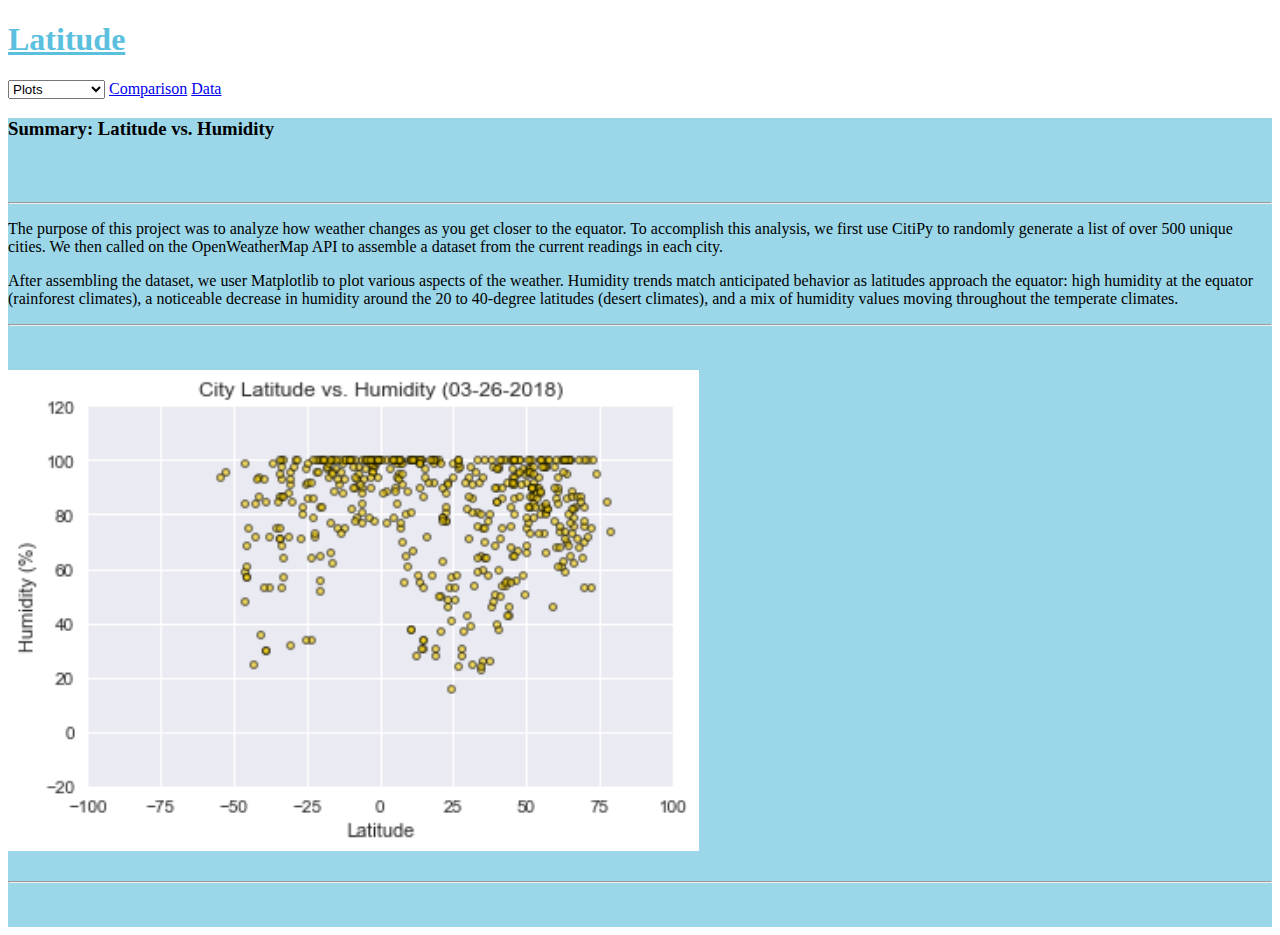
<file: humidity.html>
<!DOCTYPE html>
<html lang="en">
<head>
    <meta charset="UTF-8">
    <meta name="viewport" content="width=device-width, initial-scale=1.0, shrink-to-fit=no">
    <meta name = "description" content>
    <meta name="author" content>
    <title>Latitude vs Humidity</title>
    <!-- Bootstrap core CSS -->
    <link href="https://stackpath.bootstrapcdn.com/bootstrap/4.1.1/css/bootstrap.min.css" integrity="sha384-WskhaSGFgHYWDcbwN70/dfYBj47jz9qbsMId/iRN3ewGhXQFZCSftd1LZCfmhktB" crossorigin="anonymous" rel = "stylesheet">
    <!-- Custom styles -->
    <link href = "humidity.css" rel = "stylesheet">
</head>
<body>
    <div class = "d-flex flex-column flex-md-row align-items-center p-3 px-md-4 mb-3 bg-white border-bottom box-shadow">
        <h1 class = "my-0 mr-md-auto pd-0 font-weight-bold text-info">
            <a href = "https://separks09.github.io/Web_Visualization_Dashboard_Lattitude/index.html" style = "color:#5BC0DE">Latitude</a>
        </h1>
        <nav class = "my-2 my-md-0 mr-md-3">
            <a class = "p-2 text-dark">
                <select name="menu" onChange="top.location.href=this.options[this.selectedIndex].value;" value="GO">
                    <option selected="selected" value = "https://separks09.github.io/Web_Visualization_Dashboard_Lattitude/index.html">
                        Plots
                    </option>
                    <option value="https://separks09.github.io/Web_Visualization_Dashboard_Lattitude/temperature.html">Temperature</option>
                    <option value="https://separks09.github.io/Web_Visualization_Dashboard_Lattitude/windspeed.html">Wind Speed</option>
                    <option value="https://separks09.github.io/Web_Visualization_Dashboard_Lattitude/cloudiness.html">Cloudiness</option>
                    <option value="https://separks09.github.io/Web_Visualization_Dashboard_Lattitude/humidity.html">Humidity</option>
                </select>
            </a>
            <a class = "p-2 text-dark" 
            href="https://separks09.github.io/Web_Visualization_Dashboard_Lattitude/comparison.html">Comparison</a>
            <a class = "p-2 text-dark" 
            href="https://separks09.github.io/Web_Visualization_Dashboard_Lattitude/data.html">Data</a>
        </nav>
    </div>
    <div class = "container-fluid p-3">
    <div class="container bg-white m-5 p-5">
        <h3> Summary: Latitude vs. Humidity </h3>
        <br></br>
        <hr></hr>
        <p >The purpose of this project was to analyze how weather changes as you get closer to the 
            equator.  To accomplish this analysis, we first use CitiPy to randomly generate a list of over 500 unique cities.
            We then called on the OpenWeatherMap API to assemble a dataset from the current readings in each city.</p>
        <p>After assembling the dataset, we user Matplotlib to plot various aspects of the weather.  Humidity trends match 
            anticipated behavior as latitudes approach the equator: high humidity at the equator (rainforest climates), a 
            noticeable decrease in humidity around the 20 to 40-degree latitudes (desert climates), and a mix of humidity 
            values moving throughout the temperate climates.</p>
        <hr></hr>
        <br></br>
        <img src="output_21_1.png" alt="Plot of Latitude vs. Humidity" height="481" width="691">
        <br></br>
        <hr></hr>
        <br></br>
    </div>
</body>
</file>
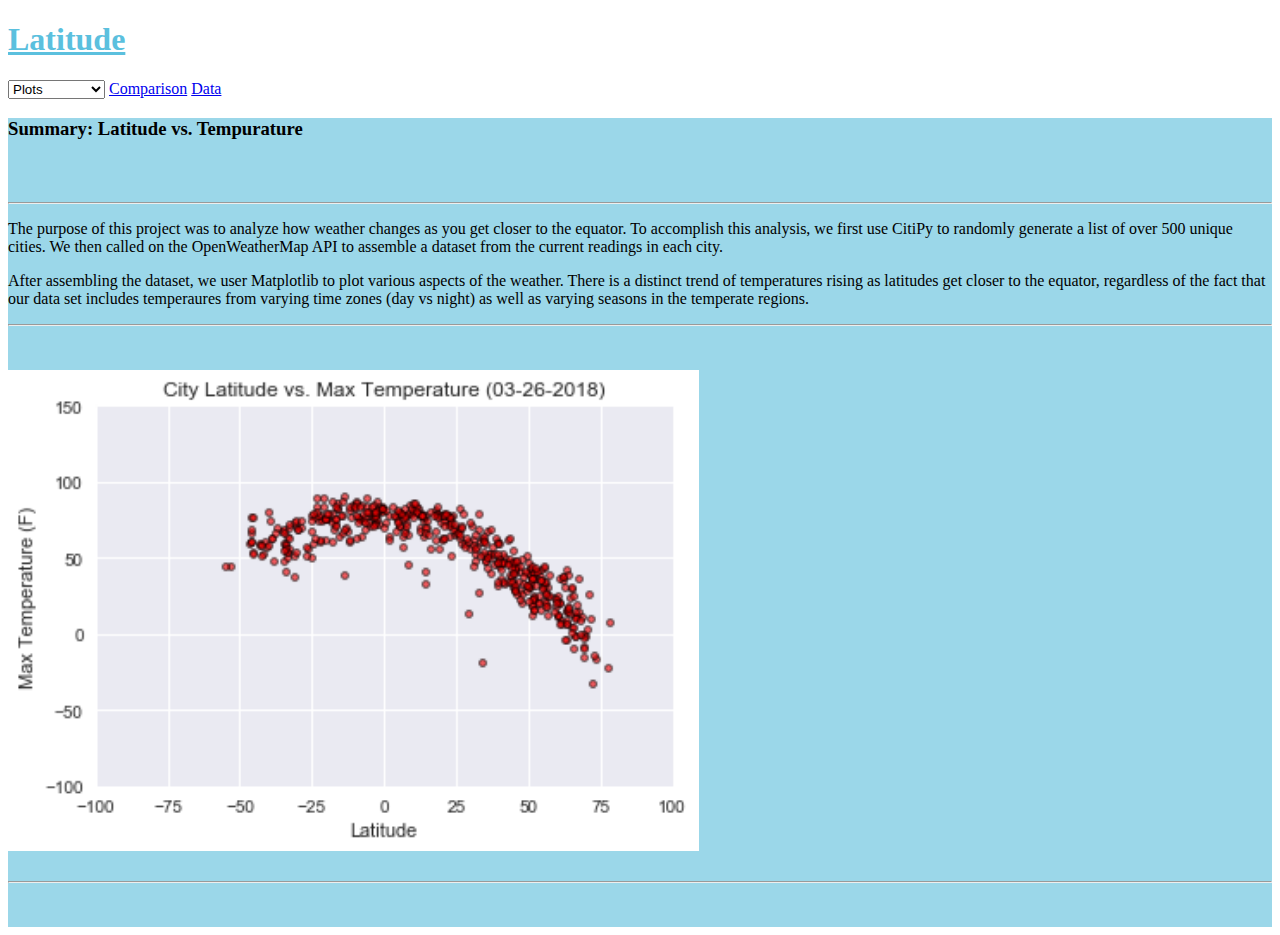
<file: temperature.html>
<!DOCTYPE html>
<html lang="en">
<head>
    <meta charset="UTF-8">
    <meta name="viewport" content="width=device-width, initial-scale=1.0, shrink-to-fit=no">
    <meta name = "description" content>
    <meta name="author" content>
    <title>Latitude vs Tempurature</title>
    <!-- Bootstrap core CSS -->
    <link href="https://stackpath.bootstrapcdn.com/bootstrap/4.1.1/css/bootstrap.min.css" integrity="sha384-WskhaSGFgHYWDcbwN70/dfYBj47jz9qbsMId/iRN3ewGhXQFZCSftd1LZCfmhktB" crossorigin="anonymous" rel = "stylesheet">
    <!-- Custom styles -->
    <link href = "humidity.css" rel = "stylesheet">
</head>
<body>
    <div class = "d-flex flex-column flex-md-row align-items-center p-3 px-md-4 mb-3 bg-white border-bottom box-shadow">
        <h1 class = "my-0 mr-md-auto pd-0 font-weight-bold text-info">
            <a href = "https://separks09.github.io/Web_Visualization_Dashboard_Lattitude/index.html" style = "color:#5BC0DE">Latitude</a>
        </h1>
        <nav class = "my-2 my-md-0 mr-md-3">
            <a class = "p-2 text-dark">
                <select name="menu" onChange="top.location.href=this.options[this.selectedIndex].value;" value="GO">
                    <option selected="selected" value = "https://separks09.github.io/Web_Visualization_Dashboard_Lattitude/index.html">
                        Plots
                    </option>
                    <option value="https://separks09.github.io/Web_Visualization_Dashboard_Lattitude/temperature.html">Temperature</option>
                    <option value="https://separks09.github.io/Web_Visualization_Dashboard_Lattitude/windspeed.html">Wind Speed</option>
                    <option value="https://separks09.github.io/Web_Visualization_Dashboard_Lattitude/cloudiness.html">Cloudiness</option>
                    <option value="https://separks09.github.io/Web_Visualization_Dashboard_Lattitude/humidity.html">Humidity</option>
                </select>
            </a>
            <a class = "p-2 text-dark" 
            href="https://separks09.github.io/Web_Visualization_Dashboard_Lattitude/comparison.html">Comparison</a>
            <a class = "p-2 text-dark" 
            href="https://separks09.github.io/Web_Visualization_Dashboard_Lattitude/data.html">Data</a>
        </nav>
    </div>
    <div class = "container-fluid p-3">
    <div class="container bg-white m-5 p-5">
        <h3> Summary: Latitude vs. Tempurature </h3>
        <br></br>
        <hr></hr>
        <p >The purpose of this project was to analyze how weather changes as you get closer to the 
            equator.  To accomplish this analysis, we first use CitiPy to randomly generate a list of over 500 unique cities.
            We then called on the OpenWeatherMap API to assemble a dataset from the current readings in each city.</p>
        <p>After assembling the dataset, we user Matplotlib to plot various aspects of the weather.  There is a distinct 
            trend of temperatures rising as latitudes get closer to the equator, regardless of the fact that our data set 
            includes temperaures from varying time zones (day vs night) as well as varying seasons in the temperate regions. </p>
        <hr></hr>
        <br></br>
        <img src="output_15_1.png" alt="Plot of Latitude vs. Temperature" height="481" width="691">
        <br></br>
        <hr></hr>
        <br></br>
    </div>
</body>
</file>
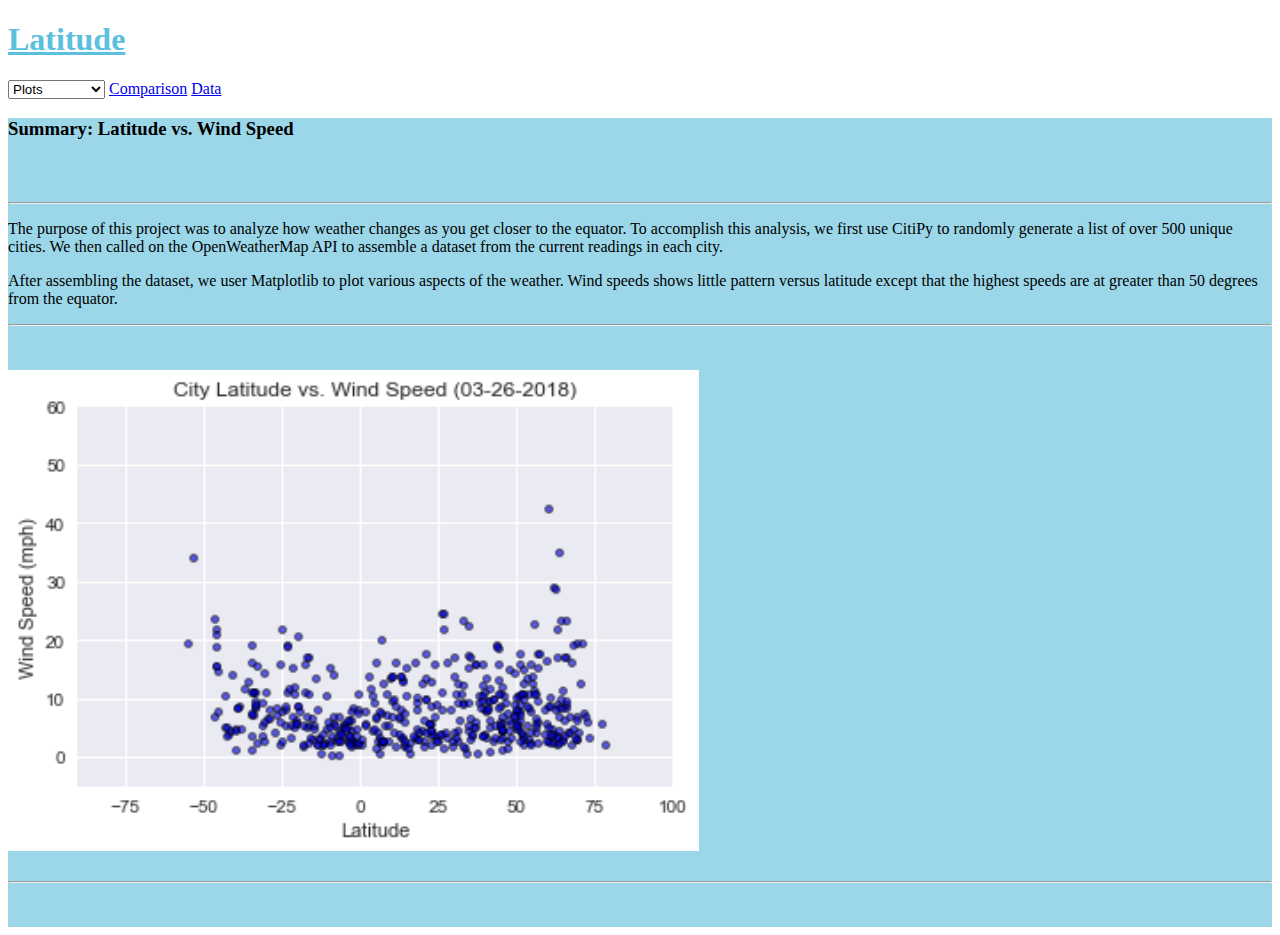
<file: windspeed.html>
<!DOCTYPE html>
<html lang="en">
<head>
    <meta charset="UTF-8">
    <meta name="viewport" content="width=device-width, initial-scale=1.0, shrink-to-fit=no">
    <meta name = "description" content>
    <meta name="author" content>
    <title>Latitude vs Wind Speed</title>
    <!-- Bootstrap core CSS -->
    <link href="https://stackpath.bootstrapcdn.com/bootstrap/4.1.1/css/bootstrap.min.css" integrity="sha384-WskhaSGFgHYWDcbwN70/dfYBj47jz9qbsMId/iRN3ewGhXQFZCSftd1LZCfmhktB" crossorigin="anonymous" rel = "stylesheet">
    <!-- Custom styles -->
    <link href = "humidity.css" rel = "stylesheet">
</head>
<body>
    <div class = "d-flex flex-column flex-md-row align-items-center p-3 px-md-4 mb-3 bg-white border-bottom box-shadow">
        <h1 class = "my-0 mr-md-auto pd-0 font-weight-bold text-info">
            <a href = "https://separks09.github.io/Web_Visualization_Dashboard_Lattitude/index.html" style = "color:#5BC0DE">Latitude</a>
        </h1>
        <nav class = "my-2 my-md-0 mr-md-3">
            <a class = "p-2 text-dark">
                <select name="menu" onChange="top.location.href=this.options[this.selectedIndex].value;" value="GO">
                    <option selected="selected" value = "https://separks09.github.io/Web_Visualization_Dashboard_Lattitude/index.html">
                        Plots
                    </option>
                    <option value="https://separks09.github.io/Web_Visualization_Dashboard_Lattitude/temperature.html">Temperature</option>
                    <option value="https://separks09.github.io/Web_Visualization_Dashboard_Lattitude/windspeed.html">Wind Speed</option>
                    <option value="https://separks09.github.io/Web_Visualization_Dashboard_Lattitude/cloudiness.html">Cloudiness</option>
                    <option value="https://separks09.github.io/Web_Visualization_Dashboard_Lattitude/humidity.html">Humidity</option>
                </select>
            </a>
            <a class = "p-2 text-dark" 
            href="https://separks09.github.io/Web_Visualization_Dashboard_Lattitude/comparison.html">Comparison</a>
            <a class = "p-2 text-dark" 
            href="https://separks09.github.io/Web_Visualization_Dashboard_Lattitude/data.html">Data</a>
        </nav>
    </div>
    <div class = "container-fluid p-3">
    <div class="container bg-white m-5 p-5">
        <h3> Summary: Latitude vs. Wind Speed </h3>
        <br></br>
        <hr></hr>
        <p >The purpose of this project was to analyze how weather changes as you get closer to the 
            equator.  To accomplish this analysis, we first use CitiPy to randomly generate a list of over 500 unique cities.
            We then called on the OpenWeatherMap API to assemble a dataset from the current readings in each city.</p>
        <p>After assembling the dataset, we user Matplotlib to plot various aspects of the weather.  Wind speeds shows little 
            pattern versus latitude except that the highest speeds are at greater than 50 degrees from the equator.</p>
        <hr></hr>
        <br></br>
        <img src="output_17_1.png" alt="Plot of Latitude vs. Wind Speed" height="481" width="691">
        <br></br>
        <hr></hr>
        <br></br>
    </div>
</body>
</file>
<file: index.css>
select option {
    margin: 40px;
    background: #5BC0DE;
    color: #fff ;

}
</file>
<file: humidity.css>
select option {
    margin: 40px;
    background:gray;
    color: #fff ;

}
.container-fluid {
    background-color: rgba(112, 198, 224, 0.699)
}
</file>
